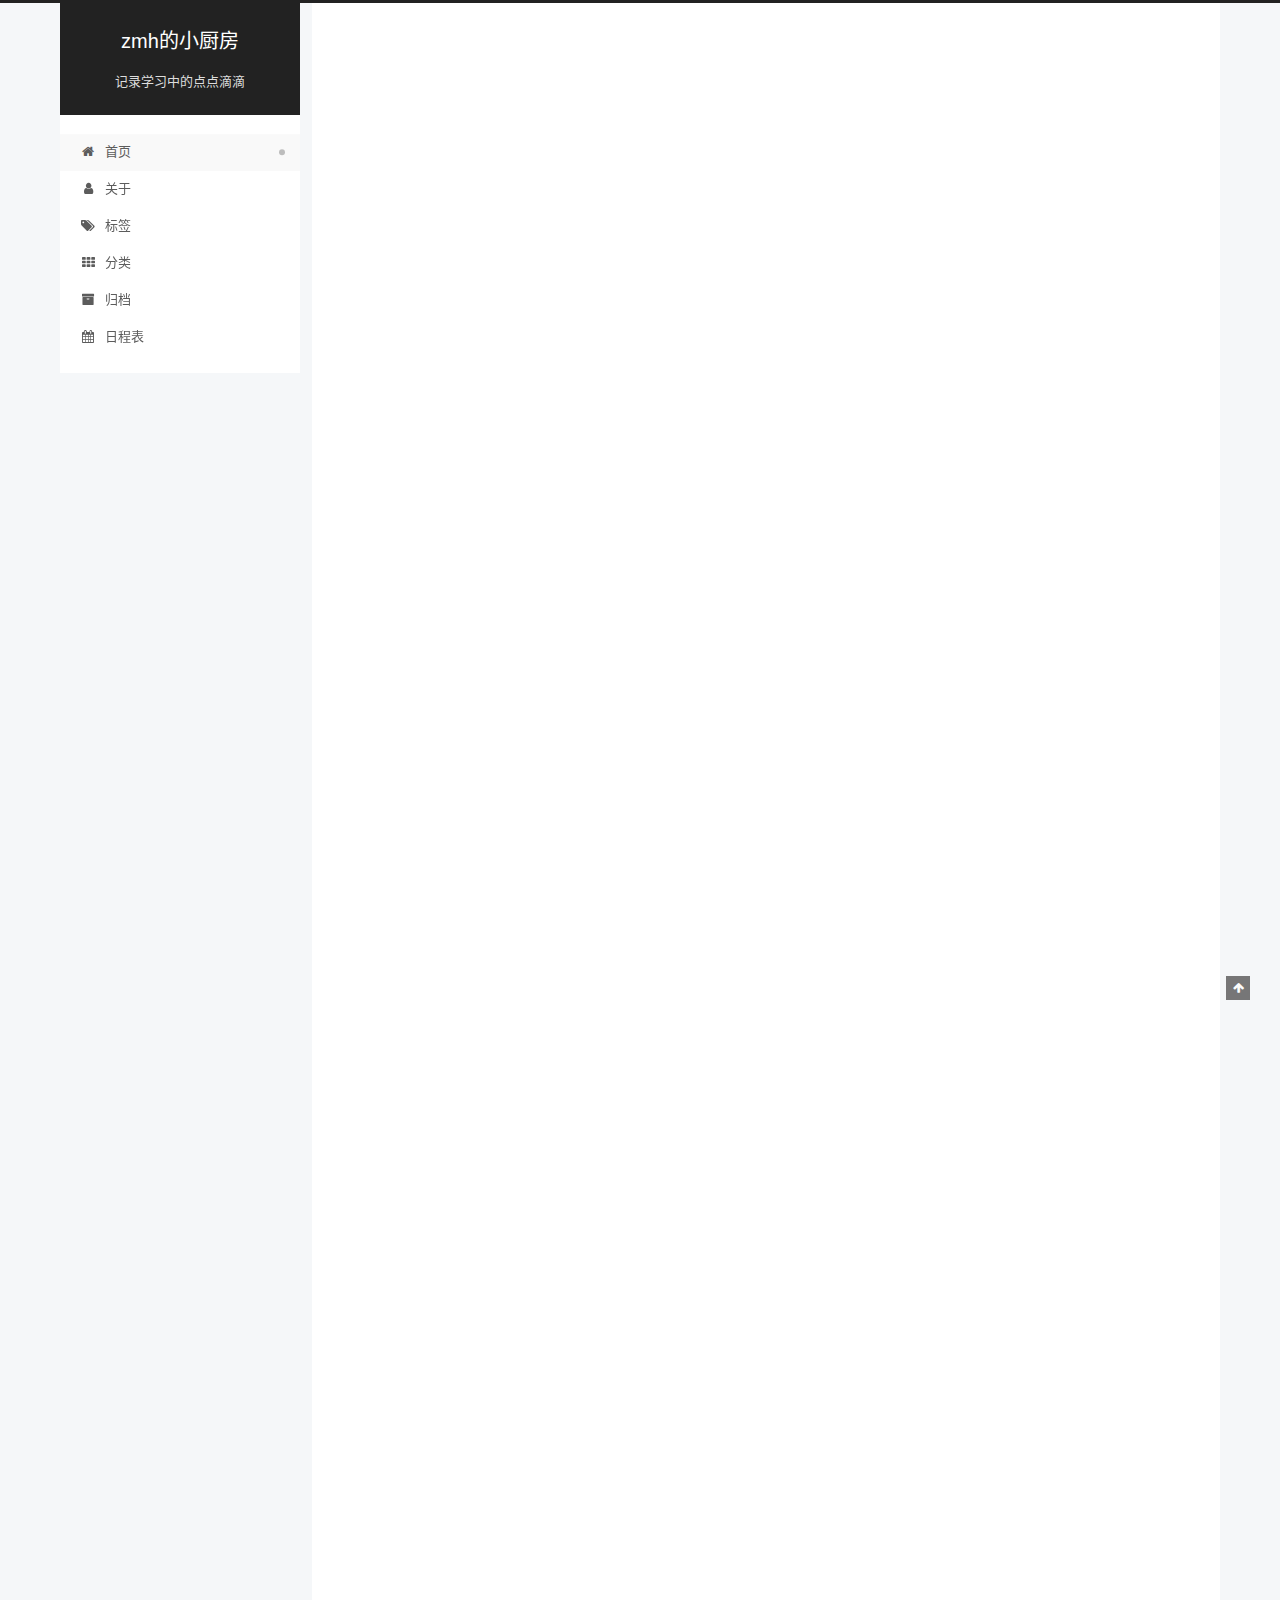
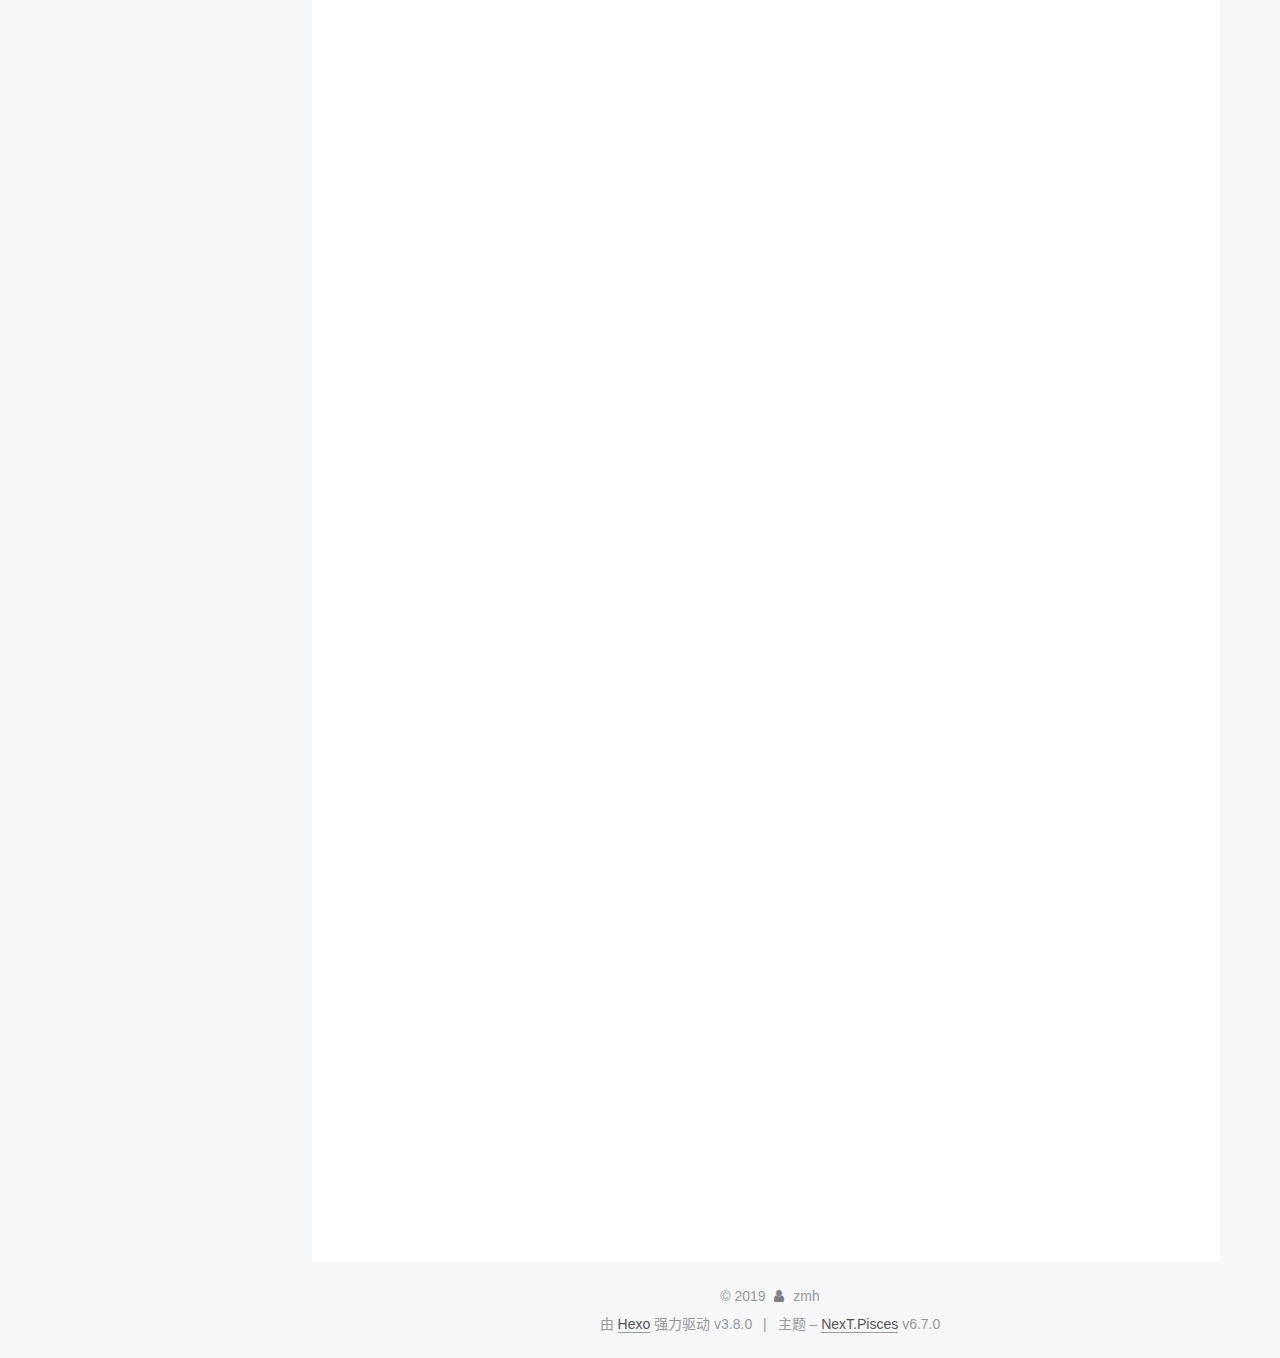
<file: index.html>
<!DOCTYPE html>












  


<html class="theme-next pisces use-motion" lang="zh-CN">
<head><meta name="generator" content="Hexo 3.8.0">
  <meta charset="UTF-8">
<meta http-equiv="X-UA-Compatible" content="IE=edge">
<meta name="viewport" content="width=device-width, initial-scale=1, maximum-scale=2">
<meta name="theme-color" content="#222">


























<link rel="stylesheet" href="/lib/font-awesome/css/font-awesome.min.css?v=4.6.2">

<link rel="stylesheet" href="/css/main.css?v=6.7.0">


  <link rel="apple-touch-icon" sizes="180x180" href="/images/apple-touch-icon-next.png?v=6.7.0">


  <link rel="icon" type="image/png" sizes="32x32" href="/images/favicon-32x32-next.png?v=6.7.0">


  <link rel="icon" type="image/png" sizes="16x16" href="/images/favicon-16x16-next.png?v=6.7.0">


  <link rel="mask-icon" href="/images/logo.svg?v=6.7.0" color="#222">







<script id="hexo.configurations">
  var NexT = window.NexT || {};
  var CONFIG = {
    root: '/',
    scheme: 'Pisces',
    version: '6.7.0',
    sidebar: {"position":"left","display":"post","offset":12,"b2t":false,"scrollpercent":false,"onmobile":false},
    fancybox: false,
    fastclick: false,
    lazyload: false,
    tabs: true,
    motion: {"enable":true,"async":false,"transition":{"post_block":"fadeIn","post_header":"slideDownIn","post_body":"slideDownIn","coll_header":"slideLeftIn","sidebar":"slideUpIn"}},
    algolia: {
      applicationID: '',
      apiKey: '',
      indexName: '',
      hits: {"per_page":10},
      labels: {"input_placeholder":"Search for Posts","hits_empty":"We didn't find any results for the search: ${query}","hits_stats":"${hits} results found in ${time} ms"}
    }
  };
</script>


  




  <meta name="description" content="爱学习，爱探索">
<meta name="keywords" content="IT">
<meta property="og:type" content="website">
<meta property="og:title" content="zmh的小厨房">
<meta property="og:url" content="http://yoursite.com/index.html">
<meta property="og:site_name" content="zmh的小厨房">
<meta property="og:description" content="爱学习，爱探索">
<meta property="og:locale" content="zh-CN">
<meta name="twitter:card" content="summary">
<meta name="twitter:title" content="zmh的小厨房">
<meta name="twitter:description" content="爱学习，爱探索">






  <link rel="canonical" href="http://yoursite.com/">



<script id="page.configurations">
  CONFIG.page = {
    sidebar: "",
  };
</script>

  <title>zmh的小厨房</title>
  












  <noscript>
  <style>
  .use-motion .motion-element,
  .use-motion .brand,
  .use-motion .menu-item,
  .sidebar-inner,
  .use-motion .post-block,
  .use-motion .pagination,
  .use-motion .comments,
  .use-motion .post-header,
  .use-motion .post-body,
  .use-motion .collection-title { opacity: initial; }

  .use-motion .logo,
  .use-motion .site-title,
  .use-motion .site-subtitle {
    opacity: initial;
    top: initial;
  }

  .use-motion .logo-line-before i { left: initial; }
  .use-motion .logo-line-after i { right: initial; }
  </style>
</noscript>

</head>

<body itemscope="" itemtype="http://schema.org/WebPage" lang="zh-CN">

  
  
    
  

  <div class="container sidebar-position-left 
  page-home">
    <div class="headband"></div>

    <header id="header" class="header" itemscope="" itemtype="http://schema.org/WPHeader">
      <div class="header-inner"><div class="site-brand-wrapper">
  <div class="site-meta">
    

    <div class="custom-logo-site-title">
      <a href="/" class="brand" rel="start">
        <span class="logo-line-before"><i></i></span>
        <span class="site-title">zmh的小厨房</span>
        <span class="logo-line-after"><i></i></span>
      </a>
    </div>
    
      
        <p class="site-subtitle">记录学习中的点点滴滴</p>
      
    
    
  </div>

  <div class="site-nav-toggle">
    <button aria-label="切换导航栏">
      <span class="btn-bar"></span>
      <span class="btn-bar"></span>
      <span class="btn-bar"></span>
    </button>
  </div>
</div>



<nav class="site-nav">
  
    <ul id="menu" class="menu">
      
        
        
        
          
          <li class="menu-item menu-item-home menu-item-active">

    
    
    
      
    

    

    <a href="/" rel="section"><i class="menu-item-icon fa fa-fw fa-home"></i> <br>首页</a>

  </li>
        
        
        
          
          <li class="menu-item menu-item-about">

    
    
    
      
    

    

    <a href="/about/" rel="section"><i class="menu-item-icon fa fa-fw fa-user"></i> <br>关于</a>

  </li>
        
        
        
          
          <li class="menu-item menu-item-tags">

    
    
    
      
    

    

    <a href="/tags/" rel="section"><i class="menu-item-icon fa fa-fw fa-tags"></i> <br>标签</a>

  </li>
        
        
        
          
          <li class="menu-item menu-item-categories">

    
    
    
      
    

    

    <a href="/categories/" rel="section"><i class="menu-item-icon fa fa-fw fa-th"></i> <br>分类</a>

  </li>
        
        
        
          
          <li class="menu-item menu-item-archives">

    
    
    
      
    

    

    <a href="/archives/" rel="section"><i class="menu-item-icon fa fa-fw fa-archive"></i> <br>归档</a>

  </li>
        
        
        
          
          <li class="menu-item menu-item-schedule">

    
    
    
      
    

    

    <a href="/schedule/" rel="section"><i class="menu-item-icon fa fa-fw fa-calendar"></i> <br>日程表</a>

  </li>

      
      
    </ul>
  

  

  
</nav>



  



</div>
    </header>

    


    <main id="main" class="main">
      <div class="main-inner">
        <div class="content-wrap">
          
            

          
          <div id="content" class="content">
            
  <section id="posts" class="posts-expand">
    
      

  

  
  
  

  

  <article class="post post-type-normal" itemscope="" itemtype="http://schema.org/Article">
  
  
  
  <div class="post-block">
    <link itemprop="mainEntityOfPage" href="http://yoursite.com/2019/01/30/Windows系统快速修复U盘/">

    <span hidden itemprop="author" itemscope="" itemtype="http://schema.org/Person">
      <meta itemprop="name" content="zmh">
      <meta itemprop="description" content="爱学习，爱探索">
      <meta itemprop="image" content="/uploads/avatar.jpg">
    </span>

    <span hidden itemprop="publisher" itemscope="" itemtype="http://schema.org/Organization">
      <meta itemprop="name" content="zmh的小厨房">
    </span>

    
      <header class="post-header">

        
        
          <h1 class="post-title" itemprop="name headline">
                
                
                <a href="/2019/01/30/Windows系统快速修复U盘/" class="post-title-link" itemprop="url">Windows系统快速修复U盘</a>
              
            
          </h1>
        

        <div class="post-meta">
          <span class="post-time">

            
            
            

            
              <span class="post-meta-item-icon">
                <i class="fa fa-calendar-o"></i>
              </span>
              
                <span class="post-meta-item-text">发表于</span>
              

              
                
              

              <time title="创建时间：2019-01-30 19:24:28 / 修改时间：20:13:52" itemprop="dateCreated datePublished" datetime="2019-01-30T19:24:28+08:00">2019-01-30</time>
            

            
              

              
            
          </span>

          

          
            
            
          

          
          

          

          

          

        </div>
      </header>
    

    
    
    
    <div class="post-body" itemprop="articleBody">

      
      

      
        
          
            <h3 id="一、现象说明"><a href="#一、现象说明" class="headerlink" title="一、现象说明"></a>一、现象说明</h3><p>   今天想用U盘装一个<a href="https://www.deepin.org/download/" target="_blank" rel="noopener">deepin Linux操作系统</a>，使用了deepin开发的可视化<a href="https://www.deepin.org/original/deepin-boot-maker/" target="_blank" rel="noopener">制作启动盘工具</a>，在一步步的操作之后完成了系统安装，但是问题来了：“我官网下载镜像下载错了，下成了deepin修复版”？？？你说尴尬不尴尬，现在要重新安装，问题又来了：“<strong>U盘插电脑上只能听见声音，但是电脑检测不到U盘</strong>”？？？exm？？？在一位<a href="https://austindeng.github.io/" target="_blank" rel="noopener">同学</a>的帮助下，成功的修复了这个U盘，下面介绍具体步骤。</p>
<h3 id="二、使用工具"><a href="#二、使用工具" class="headerlink" title="二、使用工具"></a>二、使用工具</h3><pre><code>diskgenius
一个插上有声音但是检测不到的U盘（SanDiskCruzerBlade）
Windows操作系统电脑一台
</code></pre><h3 id="三、具体步骤"><a href="#三、具体步骤" class="headerlink" title="三、具体步骤"></a>三、具体步骤</h3><p>   <a href="http://www.diskgenius.cn/" target="_blank" rel="noopener">官网下载diskgenius</a><br>   在diskgenius界面选中U盘，删除其所有分区，并新建分区以及格式化该分区，按常理来说，这样应该是可以的。。。<br>   但常理总是那么的出人意料，U盘还是一如既往的有问题。（就这种操作执行了很多次，都以失败告终）。。。<br>   之后百度了一下，按照提示去：我的电脑》管理》存储》磁盘管理，在这里又执行了前面类似的操作，但还是失败了。。。<br>   在被折磨将近一个半小时之后打算放弃，这时候想了想既然要放弃了，何不再多玩几把，于是乎把U盘删除所有分区，新建两个分区（16G平分），奇迹出现了，U盘插上去不仅有声音，还能检测到，如图：<br><img src="/images/U.jpg" alt="U盘被分为两个等大的分区"><br>   老天助我，既然可以检测到了，那就在《系统盘》制作启动盘吧，问题又来了，每次制作都是报错，制作不成功。。。<br>   不成功便成仁，那我再试最后一遍吧，不行的话我就放弃这个U盘了，又复制了之前的操作（只有一个分区）。奇迹又出现了，U盘修复成功了。。。。。。。</p>
<h3 id="四、心得体会"><a href="#四、心得体会" class="headerlink" title="四、心得体会"></a>四、心得体会</h3><p>   凡是都不是一凡风顺的，只要方法对，多试几遍总会有好运的。</p>

          
        
      
    </div>

    

    
    
    

    

    
      
    
    

    

    <footer class="post-footer">
      

      

      

      
      
        <div class="post-eof"></div>
      
    </footer>
  </div>
  
  
  
  </article>


    
      

  

  
  
  

  

  <article class="post post-type-normal" itemscope="" itemtype="http://schema.org/Article">
  
  
  
  <div class="post-block">
    <link itemprop="mainEntityOfPage" href="http://yoursite.com/2019/01/27/hello-world/">

    <span hidden itemprop="author" itemscope="" itemtype="http://schema.org/Person">
      <meta itemprop="name" content="zmh">
      <meta itemprop="description" content="爱学习，爱探索">
      <meta itemprop="image" content="/uploads/avatar.jpg">
    </span>

    <span hidden itemprop="publisher" itemscope="" itemtype="http://schema.org/Organization">
      <meta itemprop="name" content="zmh的小厨房">
    </span>

    
      <header class="post-header">

        
        
          <h1 class="post-title" itemprop="name headline">
                
                
                <a href="/2019/01/27/hello-world/" class="post-title-link" itemprop="url">Hello World</a>
              
            
          </h1>
        

        <div class="post-meta">
          <span class="post-time">

            
            
            

            
              <span class="post-meta-item-icon">
                <i class="fa fa-calendar-o"></i>
              </span>
              
                <span class="post-meta-item-text">发表于</span>
              

              
                
              

              <time title="创建时间：2019-01-27 20:47:40" itemprop="dateCreated datePublished" datetime="2019-01-27T20:47:40+08:00">2019-01-27</time>
            

            
          </span>

          

          
            
            
          

          
          

          

          

          

        </div>
      </header>
    

    
    
    
    <div class="post-body" itemprop="articleBody">

      
      

      
        
          
            <p>Welcome to <a href="https://hexo.io/" target="_blank" rel="noopener">Hexo</a>! This is your very first post. Check <a href="https://hexo.io/docs/" target="_blank" rel="noopener">documentation</a> for more info. If you get any problems when using Hexo, you can find the answer in <a href="https://hexo.io/docs/troubleshooting.html" target="_blank" rel="noopener">troubleshooting</a> or you can ask me on <a href="https://github.com/hexojs/hexo/issues" target="_blank" rel="noopener">GitHub</a>.</p>
<h2 id="Quick-Start"><a href="#Quick-Start" class="headerlink" title="Quick Start"></a>Quick Start</h2><h3 id="Create-a-new-post"><a href="#Create-a-new-post" class="headerlink" title="Create a new post"></a>Create a new post</h3><figure class="highlight bash"><table><tr><td class="gutter"><pre><span class="line">1</span><br></pre></td><td class="code"><pre><span class="line">$ hexo new <span class="string">"My New Post"</span></span><br></pre></td></tr></table></figure>
<p>More info: <a href="https://hexo.io/docs/writing.html" target="_blank" rel="noopener">Writing</a></p>
<h3 id="Run-server"><a href="#Run-server" class="headerlink" title="Run server"></a>Run server</h3><figure class="highlight bash"><table><tr><td class="gutter"><pre><span class="line">1</span><br></pre></td><td class="code"><pre><span class="line">$ hexo server</span><br></pre></td></tr></table></figure>
<p>More info: <a href="https://hexo.io/docs/server.html" target="_blank" rel="noopener">Server</a></p>
<h3 id="Generate-static-files"><a href="#Generate-static-files" class="headerlink" title="Generate static files"></a>Generate static files</h3><figure class="highlight bash"><table><tr><td class="gutter"><pre><span class="line">1</span><br></pre></td><td class="code"><pre><span class="line">$ hexo generate</span><br></pre></td></tr></table></figure>
<p>More info: <a href="https://hexo.io/docs/generating.html" target="_blank" rel="noopener">Generating</a></p>
<h3 id="Deploy-to-remote-sites"><a href="#Deploy-to-remote-sites" class="headerlink" title="Deploy to remote sites"></a>Deploy to remote sites</h3><figure class="highlight bash"><table><tr><td class="gutter"><pre><span class="line">1</span><br></pre></td><td class="code"><pre><span class="line">$ hexo deploy</span><br></pre></td></tr></table></figure>
<p>More info: <a href="https://hexo.io/docs/deployment.html" target="_blank" rel="noopener">Deployment</a></p>

          
        
      
    </div>

    

    
    
    

    

    
      
    
    

    

    <footer class="post-footer">
      

      

      

      
      
        <div class="post-eof"></div>
      
    </footer>
  </div>
  
  
  
  </article>


    
  </section>

  


          </div>
          

        </div>
        
          
  
  <div class="sidebar-toggle">
    <div class="sidebar-toggle-line-wrap">
      <span class="sidebar-toggle-line sidebar-toggle-line-first"></span>
      <span class="sidebar-toggle-line sidebar-toggle-line-middle"></span>
      <span class="sidebar-toggle-line sidebar-toggle-line-last"></span>
    </div>
  </div>

  <aside id="sidebar" class="sidebar">
    
    <div class="sidebar-inner">

      

      

      <div class="site-overview-wrap sidebar-panel sidebar-panel-active">
        <div class="site-overview">
          <div class="site-author motion-element" itemprop="author" itemscope="" itemtype="http://schema.org/Person">
            
              <img class="site-author-image" itemprop="image" src="/uploads/avatar.jpg" alt="zmh">
            
              <p class="site-author-name" itemprop="name">zmh</p>
              <p class="site-description motion-element" itemprop="description">爱学习，爱探索</p>
          </div>

          
            <nav class="site-state motion-element">
              
                <div class="site-state-item site-state-posts">
                
                  <a href="/archives/">
                
                    <span class="site-state-item-count">2</span>
                    <span class="site-state-item-name">日志</span>
                  </a>
                </div>
              

              

              
            </nav>
          

          

          

          

          
          

          
            
          
          

        </div>
      </div>

      

      

    </div>
  </aside>


        
      </div>
    </main>

    <footer id="footer" class="footer">
      <div class="footer-inner">
        <div class="copyright">&copy; <span itemprop="copyrightYear">2019</span>
  <span class="with-love" id="animate">
    <i class="fa fa-user"></i>
  </span>
  <span class="author" itemprop="copyrightHolder">zmh</span>

  

  
</div>


  <div class="powered-by">由 <a href="https://hexo.io" class="theme-link" rel="noopener" target="_blank">Hexo</a> 强力驱动 v3.8.0</div>



  <span class="post-meta-divider">|</span>



  <div class="theme-info">主题 – <a href="https://theme-next.org" class="theme-link" rel="noopener" target="_blank">NexT.Pisces</a> v6.7.0</div>




        








        
      </div>
    </footer>

    
      <div class="back-to-top">
        <i class="fa fa-arrow-up"></i>
        
      </div>
    

    

    

    
  </div>

  

<script>
  if (Object.prototype.toString.call(window.Promise) !== '[object Function]') {
    window.Promise = null;
  }
</script>


























  
  <script src="/lib/jquery/index.js?v=2.1.3"></script>

  
  <script src="/lib/velocity/velocity.min.js?v=1.2.1"></script>

  
  <script src="/lib/velocity/velocity.ui.min.js?v=1.2.1"></script>


  


  <script src="/js/src/utils.js?v=6.7.0"></script>

  <script src="/js/src/motion.js?v=6.7.0"></script>



  
  


  <script src="/js/src/affix.js?v=6.7.0"></script>

  <script src="/js/src/schemes/pisces.js?v=6.7.0"></script>



  

  


  <script src="/js/src/bootstrap.js?v=6.7.0"></script>



  



  





  

  

  

  

  

  

  

  

  

  

  

  

  

</body>
</html>
</file>
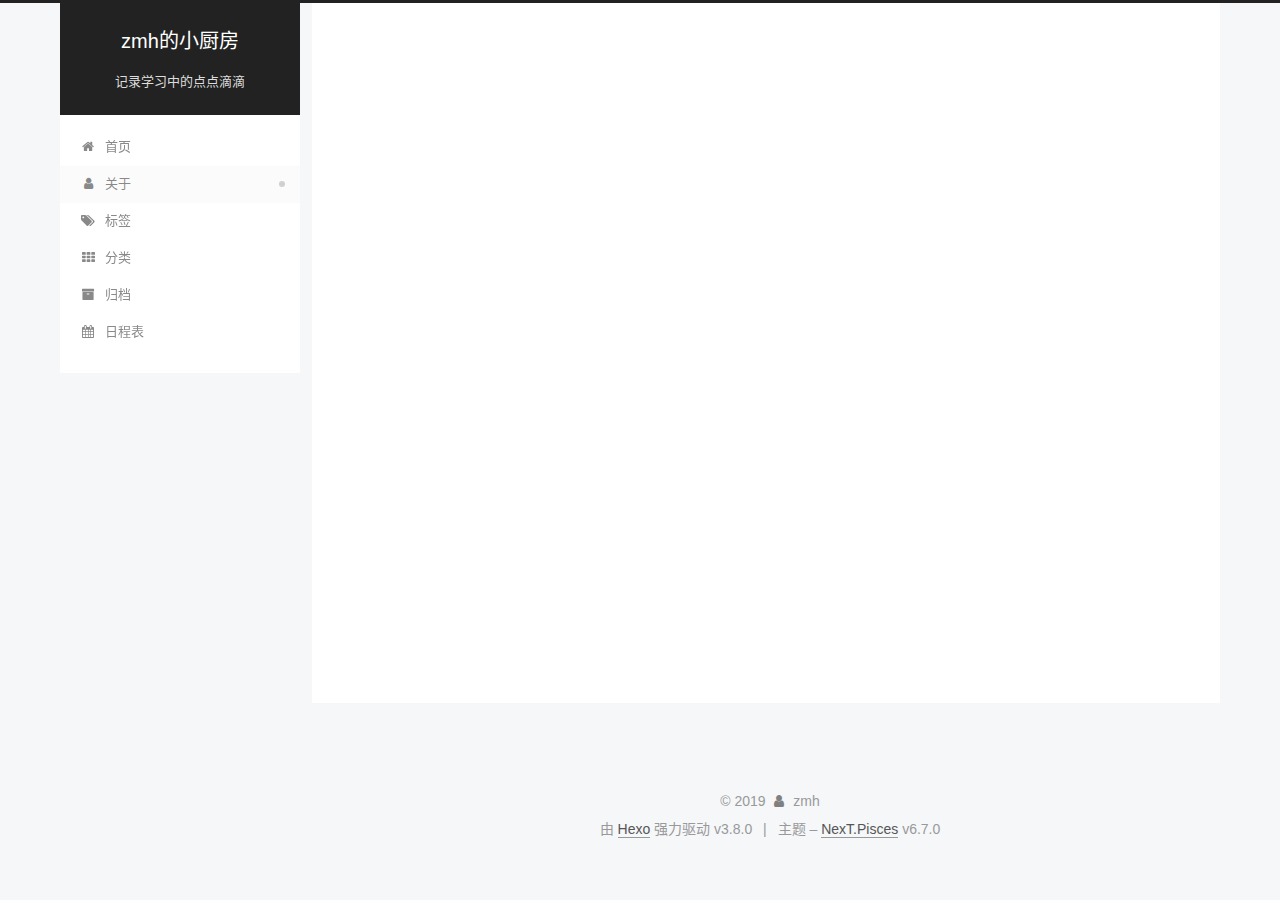
<file: about/index.html>
<!DOCTYPE html>












  


<html class="theme-next pisces use-motion" lang="zh-CN">
<head><meta name="generator" content="Hexo 3.8.0">
  <meta charset="UTF-8">
<meta http-equiv="X-UA-Compatible" content="IE=edge">
<meta name="viewport" content="width=device-width, initial-scale=1, maximum-scale=2">
<meta name="theme-color" content="#222">


























<link rel="stylesheet" href="/lib/font-awesome/css/font-awesome.min.css?v=4.6.2">

<link rel="stylesheet" href="/css/main.css?v=6.7.0">


  <link rel="apple-touch-icon" sizes="180x180" href="/images/apple-touch-icon-next.png?v=6.7.0">


  <link rel="icon" type="image/png" sizes="32x32" href="/images/favicon-32x32-next.png?v=6.7.0">


  <link rel="icon" type="image/png" sizes="16x16" href="/images/favicon-16x16-next.png?v=6.7.0">


  <link rel="mask-icon" href="/images/logo.svg?v=6.7.0" color="#222">







<script id="hexo.configurations">
  var NexT = window.NexT || {};
  var CONFIG = {
    root: '/',
    scheme: 'Pisces',
    version: '6.7.0',
    sidebar: {"position":"left","display":"post","offset":12,"b2t":false,"scrollpercent":false,"onmobile":false},
    fancybox: false,
    fastclick: false,
    lazyload: false,
    tabs: true,
    motion: {"enable":true,"async":false,"transition":{"post_block":"fadeIn","post_header":"slideDownIn","post_body":"slideDownIn","coll_header":"slideLeftIn","sidebar":"slideUpIn"}},
    algolia: {
      applicationID: '',
      apiKey: '',
      indexName: '',
      hits: {"per_page":10},
      labels: {"input_placeholder":"Search for Posts","hits_empty":"We didn't find any results for the search: ${query}","hits_stats":"${hits} results found in ${time} ms"}
    }
  };
</script>


  




  <meta name="description" content="大学在读计算机专业">
<meta name="keywords" content="IT">
<meta property="og:type" content="website">
<meta property="og:title" content="about">
<meta property="og:url" content="http://yoursite.com/about/index.html">
<meta property="og:site_name" content="zmh的小厨房">
<meta property="og:description" content="大学在读计算机专业">
<meta property="og:locale" content="zh-CN">
<meta property="og:updated_time" content="2019-01-30T13:27:13.205Z">
<meta name="twitter:card" content="summary">
<meta name="twitter:title" content="about">
<meta name="twitter:description" content="大学在读计算机专业">






  <link rel="canonical" href="http://yoursite.com/about/">



<script id="page.configurations">
  CONFIG.page = {
    sidebar: "",
  };
</script>

  <title>about | zmh的小厨房</title>
  












  <noscript>
  <style>
  .use-motion .motion-element,
  .use-motion .brand,
  .use-motion .menu-item,
  .sidebar-inner,
  .use-motion .post-block,
  .use-motion .pagination,
  .use-motion .comments,
  .use-motion .post-header,
  .use-motion .post-body,
  .use-motion .collection-title { opacity: initial; }

  .use-motion .logo,
  .use-motion .site-title,
  .use-motion .site-subtitle {
    opacity: initial;
    top: initial;
  }

  .use-motion .logo-line-before i { left: initial; }
  .use-motion .logo-line-after i { right: initial; }
  </style>
</noscript>

</head>

<body itemscope="" itemtype="http://schema.org/WebPage" lang="zh-CN">

  
  
    
  

  <div class="container sidebar-position-left page-post-detail">
    <div class="headband"></div>

    <header id="header" class="header" itemscope="" itemtype="http://schema.org/WPHeader">
      <div class="header-inner"><div class="site-brand-wrapper">
  <div class="site-meta">
    

    <div class="custom-logo-site-title">
      <a href="/" class="brand" rel="start">
        <span class="logo-line-before"><i></i></span>
        <span class="site-title">zmh的小厨房</span>
        <span class="logo-line-after"><i></i></span>
      </a>
    </div>
    
      
        <p class="site-subtitle">记录学习中的点点滴滴</p>
      
    
    
  </div>

  <div class="site-nav-toggle">
    <button aria-label="切换导航栏">
      <span class="btn-bar"></span>
      <span class="btn-bar"></span>
      <span class="btn-bar"></span>
    </button>
  </div>
</div>



<nav class="site-nav">
  
    <ul id="menu" class="menu">
      
        
        
        
          
          <li class="menu-item menu-item-home">

    
    
    
      
    

    

    <a href="/" rel="section"><i class="menu-item-icon fa fa-fw fa-home"></i> <br>首页</a>

  </li>
        
        
        
          
          <li class="menu-item menu-item-about menu-item-active">

    
    
    
      
    

    

    <a href="/about/" rel="section"><i class="menu-item-icon fa fa-fw fa-user"></i> <br>关于</a>

  </li>
        
        
        
          
          <li class="menu-item menu-item-tags">

    
    
    
      
    

    

    <a href="/tags/" rel="section"><i class="menu-item-icon fa fa-fw fa-tags"></i> <br>标签</a>

  </li>
        
        
        
          
          <li class="menu-item menu-item-categories">

    
    
    
      
    

    

    <a href="/categories/" rel="section"><i class="menu-item-icon fa fa-fw fa-th"></i> <br>分类</a>

  </li>
        
        
        
          
          <li class="menu-item menu-item-archives">

    
    
    
      
    

    

    <a href="/archives/" rel="section"><i class="menu-item-icon fa fa-fw fa-archive"></i> <br>归档</a>

  </li>
        
        
        
          
          <li class="menu-item menu-item-schedule">

    
    
    
      
    

    

    <a href="/schedule/" rel="section"><i class="menu-item-icon fa fa-fw fa-calendar"></i> <br>日程表</a>

  </li>

      
      
    </ul>
  

  

  
</nav>



  



</div>
    </header>

    


    <main id="main" class="main">
      <div class="main-inner">
        <div class="content-wrap">
          
            

    
    
      
      
    
      
      
    
      
      
    
      
      
    
      
      
    
      
      
    
    

  


          
          <div id="content" class="content">
            

  <div id="posts" class="posts-expand">
    
    
    
    <div class="post-block page">
      <header class="post-header">

<h1 class="post-title" itemprop="name headline">about

</h1>

<div class="post-meta">
  
  



</div>

</header>

      
      
      
      <div class="post-body">
        
        
          <p>大学在读<br>计算机专业</p>

        
      </div>
      
      
      
    </div>
    



    
    
    
  </div>


          </div>
          

  



        </div>
        
          
  
  <div class="sidebar-toggle">
    <div class="sidebar-toggle-line-wrap">
      <span class="sidebar-toggle-line sidebar-toggle-line-first"></span>
      <span class="sidebar-toggle-line sidebar-toggle-line-middle"></span>
      <span class="sidebar-toggle-line sidebar-toggle-line-last"></span>
    </div>
  </div>

  <aside id="sidebar" class="sidebar">
    
    <div class="sidebar-inner">

      

      

      <div class="site-overview-wrap sidebar-panel sidebar-panel-active">
        <div class="site-overview">
          <div class="site-author motion-element" itemprop="author" itemscope="" itemtype="http://schema.org/Person">
            
              <img class="site-author-image" itemprop="image" src="/uploads/avatar.jpg" alt="zmh">
            
              <p class="site-author-name" itemprop="name">zmh</p>
              <p class="site-description motion-element" itemprop="description">爱学习，爱探索</p>
          </div>

          
            <nav class="site-state motion-element">
              
                <div class="site-state-item site-state-posts">
                
                  <a href="/archives/">
                
                    <span class="site-state-item-count">2</span>
                    <span class="site-state-item-name">日志</span>
                  </a>
                </div>
              

              

              
            </nav>
          

          

          

          

          
          

          
            
          
          

        </div>
      </div>

      

      

    </div>
  </aside>


        
      </div>
    </main>

    <footer id="footer" class="footer">
      <div class="footer-inner">
        <div class="copyright">&copy; <span itemprop="copyrightYear">2019</span>
  <span class="with-love" id="animate">
    <i class="fa fa-user"></i>
  </span>
  <span class="author" itemprop="copyrightHolder">zmh</span>

  

  
</div>


  <div class="powered-by">由 <a href="https://hexo.io" class="theme-link" rel="noopener" target="_blank">Hexo</a> 强力驱动 v3.8.0</div>



  <span class="post-meta-divider">|</span>



  <div class="theme-info">主题 – <a href="https://theme-next.org" class="theme-link" rel="noopener" target="_blank">NexT.Pisces</a> v6.7.0</div>




        








        
      </div>
    </footer>

    
      <div class="back-to-top">
        <i class="fa fa-arrow-up"></i>
        
      </div>
    

    

    

    
  </div>

  

<script>
  if (Object.prototype.toString.call(window.Promise) !== '[object Function]') {
    window.Promise = null;
  }
</script>


























  
  <script src="/lib/jquery/index.js?v=2.1.3"></script>

  
  <script src="/lib/velocity/velocity.min.js?v=1.2.1"></script>

  
  <script src="/lib/velocity/velocity.ui.min.js?v=1.2.1"></script>


  


  <script src="/js/src/utils.js?v=6.7.0"></script>

  <script src="/js/src/motion.js?v=6.7.0"></script>



  
  


  <script src="/js/src/affix.js?v=6.7.0"></script>

  <script src="/js/src/schemes/pisces.js?v=6.7.0"></script>



  
  <script src="/js/src/scrollspy.js?v=6.7.0"></script>
<script src="/js/src/post-details.js?v=6.7.0"></script>



  


  <script src="/js/src/bootstrap.js?v=6.7.0"></script>



  


  


  





  

  

  

  

  

  

  

  

  

  

  

  

  

</body>
</html>
</file>
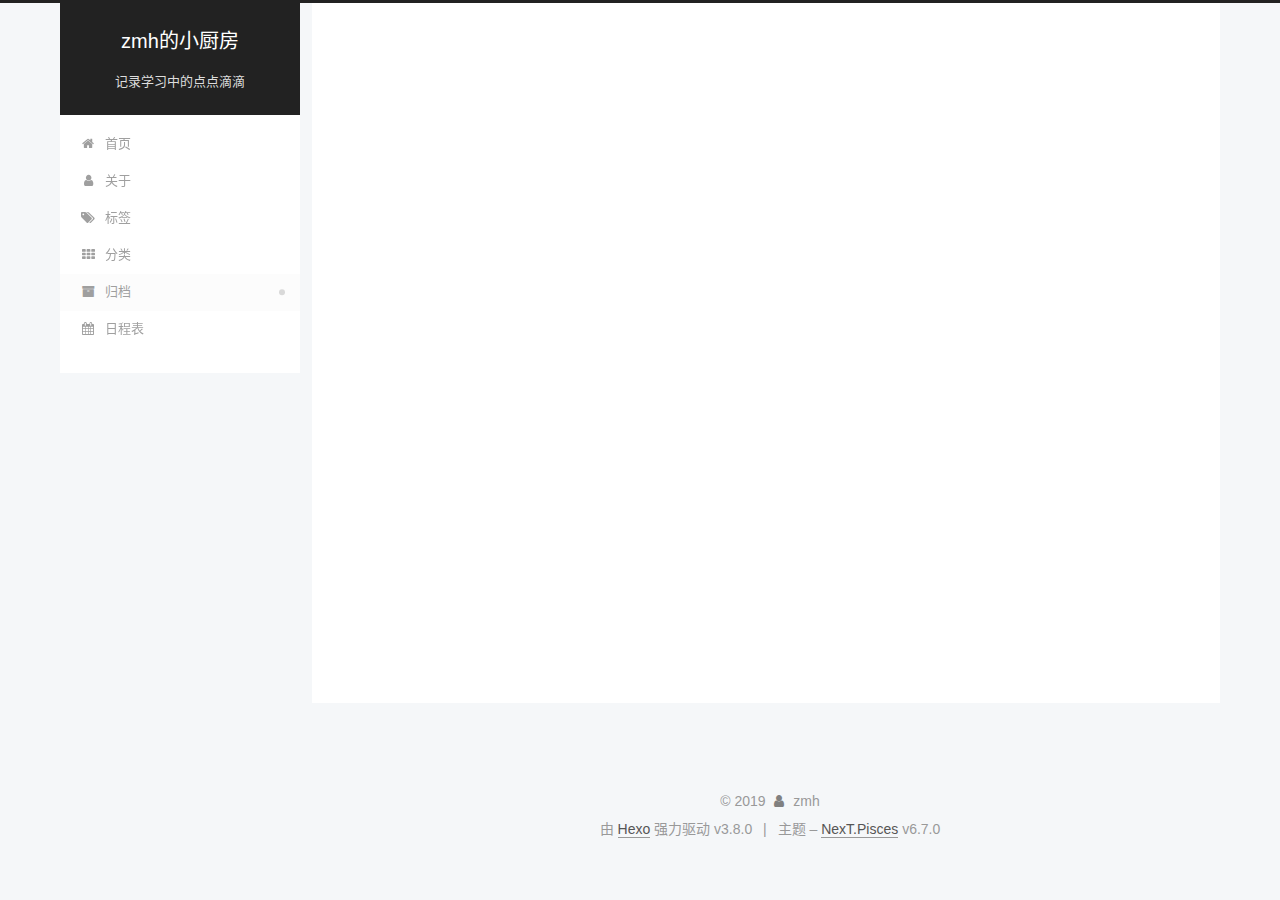
<file: archives/index.html>
<!DOCTYPE html>












  


<html class="theme-next pisces use-motion" lang="zh-CN">
<head><meta name="generator" content="Hexo 3.8.0">
  <meta charset="UTF-8">
<meta http-equiv="X-UA-Compatible" content="IE=edge">
<meta name="viewport" content="width=device-width, initial-scale=1, maximum-scale=2">
<meta name="theme-color" content="#222">


























<link rel="stylesheet" href="/lib/font-awesome/css/font-awesome.min.css?v=4.6.2">

<link rel="stylesheet" href="/css/main.css?v=6.7.0">


  <link rel="apple-touch-icon" sizes="180x180" href="/images/apple-touch-icon-next.png?v=6.7.0">


  <link rel="icon" type="image/png" sizes="32x32" href="/images/favicon-32x32-next.png?v=6.7.0">


  <link rel="icon" type="image/png" sizes="16x16" href="/images/favicon-16x16-next.png?v=6.7.0">


  <link rel="mask-icon" href="/images/logo.svg?v=6.7.0" color="#222">







<script id="hexo.configurations">
  var NexT = window.NexT || {};
  var CONFIG = {
    root: '/',
    scheme: 'Pisces',
    version: '6.7.0',
    sidebar: {"position":"left","display":"post","offset":12,"b2t":false,"scrollpercent":false,"onmobile":false},
    fancybox: false,
    fastclick: false,
    lazyload: false,
    tabs: true,
    motion: {"enable":true,"async":false,"transition":{"post_block":"fadeIn","post_header":"slideDownIn","post_body":"slideDownIn","coll_header":"slideLeftIn","sidebar":"slideUpIn"}},
    algolia: {
      applicationID: '',
      apiKey: '',
      indexName: '',
      hits: {"per_page":10},
      labels: {"input_placeholder":"Search for Posts","hits_empty":"We didn't find any results for the search: ${query}","hits_stats":"${hits} results found in ${time} ms"}
    }
  };
</script>


  




  <meta name="description" content="爱学习，爱探索">
<meta name="keywords" content="IT">
<meta property="og:type" content="website">
<meta property="og:title" content="zmh的小厨房">
<meta property="og:url" content="http://yoursite.com/archives/index.html">
<meta property="og:site_name" content="zmh的小厨房">
<meta property="og:description" content="爱学习，爱探索">
<meta property="og:locale" content="zh-CN">
<meta name="twitter:card" content="summary">
<meta name="twitter:title" content="zmh的小厨房">
<meta name="twitter:description" content="爱学习，爱探索">






  <link rel="canonical" href="http://yoursite.com/archives/">



<script id="page.configurations">
  CONFIG.page = {
    sidebar: "",
  };
</script>

  <title>归档 | zmh的小厨房</title>
  












  <noscript>
  <style>
  .use-motion .motion-element,
  .use-motion .brand,
  .use-motion .menu-item,
  .sidebar-inner,
  .use-motion .post-block,
  .use-motion .pagination,
  .use-motion .comments,
  .use-motion .post-header,
  .use-motion .post-body,
  .use-motion .collection-title { opacity: initial; }

  .use-motion .logo,
  .use-motion .site-title,
  .use-motion .site-subtitle {
    opacity: initial;
    top: initial;
  }

  .use-motion .logo-line-before i { left: initial; }
  .use-motion .logo-line-after i { right: initial; }
  </style>
</noscript>

</head>

<body itemscope="" itemtype="http://schema.org/WebPage" lang="zh-CN">

  
  
    
  

  <div class="container sidebar-position-left page-archive">
    <div class="headband"></div>

    <header id="header" class="header" itemscope="" itemtype="http://schema.org/WPHeader">
      <div class="header-inner"><div class="site-brand-wrapper">
  <div class="site-meta">
    

    <div class="custom-logo-site-title">
      <a href="/" class="brand" rel="start">
        <span class="logo-line-before"><i></i></span>
        <span class="site-title">zmh的小厨房</span>
        <span class="logo-line-after"><i></i></span>
      </a>
    </div>
    
      
        <p class="site-subtitle">记录学习中的点点滴滴</p>
      
    
    
  </div>

  <div class="site-nav-toggle">
    <button aria-label="切换导航栏">
      <span class="btn-bar"></span>
      <span class="btn-bar"></span>
      <span class="btn-bar"></span>
    </button>
  </div>
</div>



<nav class="site-nav">
  
    <ul id="menu" class="menu">
      
        
        
        
          
          <li class="menu-item menu-item-home">

    
    
    
      
    

    

    <a href="/" rel="section"><i class="menu-item-icon fa fa-fw fa-home"></i> <br>首页</a>

  </li>
        
        
        
          
          <li class="menu-item menu-item-about">

    
    
    
      
    

    

    <a href="/about/" rel="section"><i class="menu-item-icon fa fa-fw fa-user"></i> <br>关于</a>

  </li>
        
        
        
          
          <li class="menu-item menu-item-tags">

    
    
    
      
    

    

    <a href="/tags/" rel="section"><i class="menu-item-icon fa fa-fw fa-tags"></i> <br>标签</a>

  </li>
        
        
        
          
          <li class="menu-item menu-item-categories">

    
    
    
      
    

    

    <a href="/categories/" rel="section"><i class="menu-item-icon fa fa-fw fa-th"></i> <br>分类</a>

  </li>
        
        
        
          
          <li class="menu-item menu-item-archives menu-item-active">

    
    
    
      
    

    

    <a href="/archives/" rel="section"><i class="menu-item-icon fa fa-fw fa-archive"></i> <br>归档</a>

  </li>
        
        
        
          
          <li class="menu-item menu-item-schedule">

    
    
    
      
    

    

    <a href="/schedule/" rel="section"><i class="menu-item-icon fa fa-fw fa-calendar"></i> <br>日程表</a>

  </li>

      
      
    </ul>
  

  

  
</nav>



  



</div>
    </header>

    


    <main id="main" class="main">
      <div class="main-inner">
        <div class="content-wrap">
          
            

    
    
      
      
    
      
      
    
      
      
    
      
      
    
      
      
    
      
      
    
    

  


          
          <div id="content" class="content">
            

  
  
  
  <div class="post-block archive">
    <div id="posts" class="posts-collapse">
      <span class="archive-move-on"></span>

      
      <span class="archive-page-counter">
        
        
        
          
        
        嗯..! 目前共计 2 篇日志。 继续努力。
      </span>
      

      

        
        
        

        
          
          <div class="collection-title">
            <h1 class="archive-year" id="archive-year-2019">2019</h1>
          </div>
        
        

        

  <article class="post post-type-normal" itemscope="" itemtype="http://schema.org/Article">
    <header class="post-header">

      <h2 class="post-title">
        
          <a class="post-title-link" href="/2019/01/30/Windows系统快速修复U盘/" itemprop="url">
            
              <span itemprop="name">Windows系统快速修复U盘</span>
            
          </a>
        
      </h2>

      <div class="post-meta">
        <time class="post-time" itemprop="dateCreated" datetime="2019-01-30T19:24:28+08:00" content="2019-01-30">
          01-30
        </time>
      </div>

    </header>
  </article>



      

        
        
        

        
        

        

  <article class="post post-type-normal" itemscope="" itemtype="http://schema.org/Article">
    <header class="post-header">

      <h2 class="post-title">
        
          <a class="post-title-link" href="/2019/01/27/hello-world/" itemprop="url">
            
              <span itemprop="name">Hello World</span>
            
          </a>
        
      </h2>

      <div class="post-meta">
        <time class="post-time" itemprop="dateCreated" datetime="2019-01-27T20:47:40+08:00" content="2019-01-27">
          01-27
        </time>
      </div>

    </header>
  </article>



      

    </div>
  </div>
  
  
  

  



          </div>
          

        </div>
        
          
  
  <div class="sidebar-toggle">
    <div class="sidebar-toggle-line-wrap">
      <span class="sidebar-toggle-line sidebar-toggle-line-first"></span>
      <span class="sidebar-toggle-line sidebar-toggle-line-middle"></span>
      <span class="sidebar-toggle-line sidebar-toggle-line-last"></span>
    </div>
  </div>

  <aside id="sidebar" class="sidebar">
    
    <div class="sidebar-inner">

      

      

      <div class="site-overview-wrap sidebar-panel sidebar-panel-active">
        <div class="site-overview">
          <div class="site-author motion-element" itemprop="author" itemscope="" itemtype="http://schema.org/Person">
            
              <img class="site-author-image" itemprop="image" src="/uploads/avatar.jpg" alt="zmh">
            
              <p class="site-author-name" itemprop="name">zmh</p>
              <p class="site-description motion-element" itemprop="description">爱学习，爱探索</p>
          </div>

          
            <nav class="site-state motion-element">
              
                <div class="site-state-item site-state-posts">
                
                  <a href="/archives/">
                
                    <span class="site-state-item-count">2</span>
                    <span class="site-state-item-name">日志</span>
                  </a>
                </div>
              

              

              
            </nav>
          

          

          

          

          
          

          
            
          
          

        </div>
      </div>

      

      

    </div>
  </aside>


        
      </div>
    </main>

    <footer id="footer" class="footer">
      <div class="footer-inner">
        <div class="copyright">&copy; <span itemprop="copyrightYear">2019</span>
  <span class="with-love" id="animate">
    <i class="fa fa-user"></i>
  </span>
  <span class="author" itemprop="copyrightHolder">zmh</span>

  

  
</div>


  <div class="powered-by">由 <a href="https://hexo.io" class="theme-link" rel="noopener" target="_blank">Hexo</a> 强力驱动 v3.8.0</div>



  <span class="post-meta-divider">|</span>



  <div class="theme-info">主题 – <a href="https://theme-next.org" class="theme-link" rel="noopener" target="_blank">NexT.Pisces</a> v6.7.0</div>




        








        
      </div>
    </footer>

    
      <div class="back-to-top">
        <i class="fa fa-arrow-up"></i>
        
      </div>
    

    

    

    
  </div>

  

<script>
  if (Object.prototype.toString.call(window.Promise) !== '[object Function]') {
    window.Promise = null;
  }
</script>


























  
  <script src="/lib/jquery/index.js?v=2.1.3"></script>

  
  <script src="/lib/velocity/velocity.min.js?v=1.2.1"></script>

  
  <script src="/lib/velocity/velocity.ui.min.js?v=1.2.1"></script>


  


  <script src="/js/src/utils.js?v=6.7.0"></script>

  <script src="/js/src/motion.js?v=6.7.0"></script>



  
  


  <script src="/js/src/affix.js?v=6.7.0"></script>

  <script src="/js/src/schemes/pisces.js?v=6.7.0"></script>



  

  


  <script src="/js/src/bootstrap.js?v=6.7.0"></script>



  



  





  

  

  

  

  

  

  

  

  

  

  

  

  

</body>
</html>
</file>
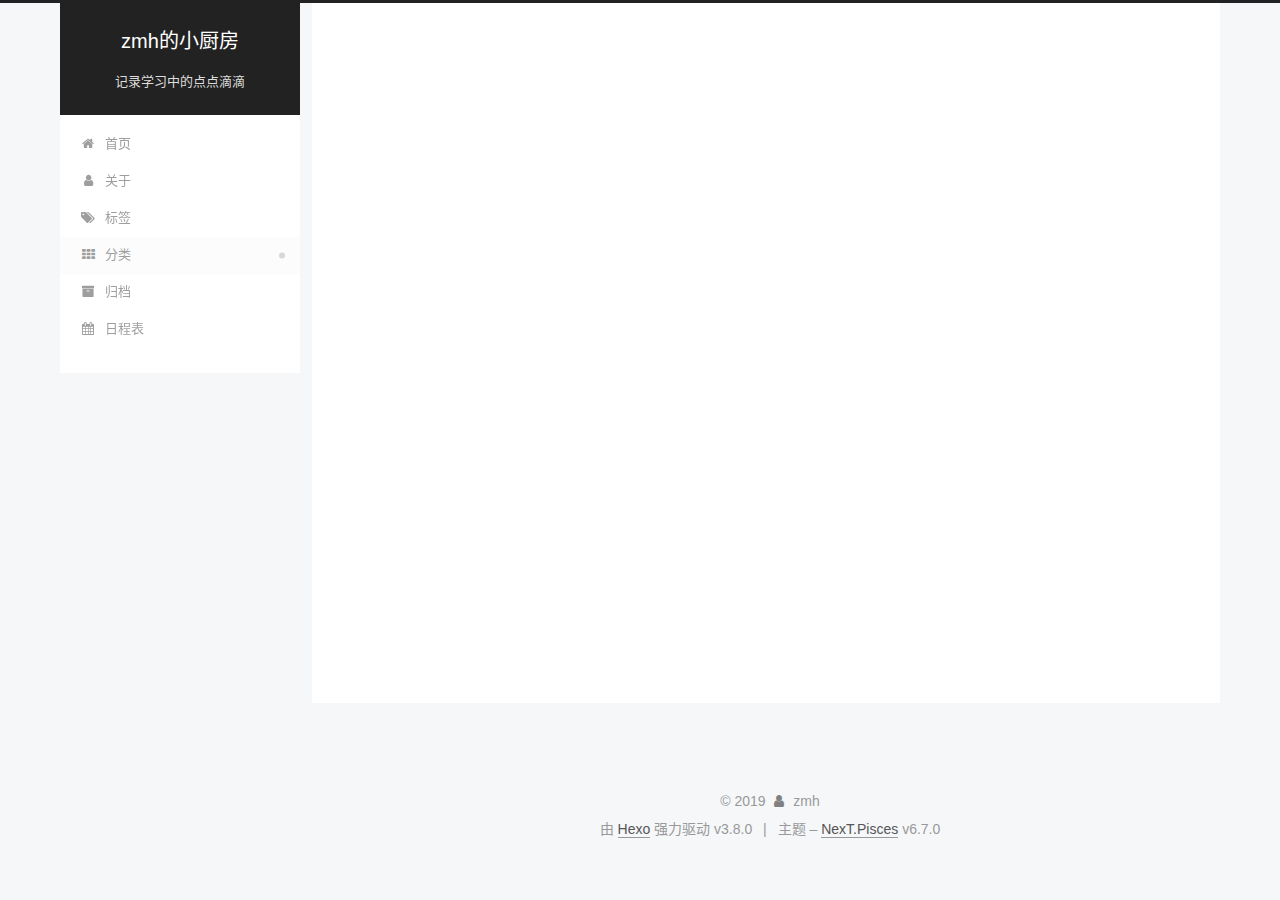
<file: categories/index.html>
<!DOCTYPE html>












  


<html class="theme-next pisces use-motion" lang="zh-CN">
<head><meta name="generator" content="Hexo 3.8.0">
  <meta charset="UTF-8">
<meta http-equiv="X-UA-Compatible" content="IE=edge">
<meta name="viewport" content="width=device-width, initial-scale=1, maximum-scale=2">
<meta name="theme-color" content="#222">


























<link rel="stylesheet" href="/lib/font-awesome/css/font-awesome.min.css?v=4.6.2">

<link rel="stylesheet" href="/css/main.css?v=6.7.0">


  <link rel="apple-touch-icon" sizes="180x180" href="/images/apple-touch-icon-next.png?v=6.7.0">


  <link rel="icon" type="image/png" sizes="32x32" href="/images/favicon-32x32-next.png?v=6.7.0">


  <link rel="icon" type="image/png" sizes="16x16" href="/images/favicon-16x16-next.png?v=6.7.0">


  <link rel="mask-icon" href="/images/logo.svg?v=6.7.0" color="#222">







<script id="hexo.configurations">
  var NexT = window.NexT || {};
  var CONFIG = {
    root: '/',
    scheme: 'Pisces',
    version: '6.7.0',
    sidebar: {"position":"left","display":"post","offset":12,"b2t":false,"scrollpercent":false,"onmobile":false},
    fancybox: false,
    fastclick: false,
    lazyload: false,
    tabs: true,
    motion: {"enable":true,"async":false,"transition":{"post_block":"fadeIn","post_header":"slideDownIn","post_body":"slideDownIn","coll_header":"slideLeftIn","sidebar":"slideUpIn"}},
    algolia: {
      applicationID: '',
      apiKey: '',
      indexName: '',
      hits: {"per_page":10},
      labels: {"input_placeholder":"Search for Posts","hits_empty":"We didn't find any results for the search: ${query}","hits_stats":"${hits} results found in ${time} ms"}
    }
  };
</script>


  




  <meta name="description" content="爱学习，爱探索">
<meta name="keywords" content="IT">
<meta property="og:type" content="website">
<meta property="og:title" content="categories">
<meta property="og:url" content="http://yoursite.com/categories/index.html">
<meta property="og:site_name" content="zmh的小厨房">
<meta property="og:description" content="爱学习，爱探索">
<meta property="og:locale" content="zh-CN">
<meta property="og:updated_time" content="2019-01-30T13:23:36.413Z">
<meta name="twitter:card" content="summary">
<meta name="twitter:title" content="categories">
<meta name="twitter:description" content="爱学习，爱探索">






  <link rel="canonical" href="http://yoursite.com/categories/">



<script id="page.configurations">
  CONFIG.page = {
    sidebar: "",
  };
</script>

  <title>categories | zmh的小厨房</title>
  












  <noscript>
  <style>
  .use-motion .motion-element,
  .use-motion .brand,
  .use-motion .menu-item,
  .sidebar-inner,
  .use-motion .post-block,
  .use-motion .pagination,
  .use-motion .comments,
  .use-motion .post-header,
  .use-motion .post-body,
  .use-motion .collection-title { opacity: initial; }

  .use-motion .logo,
  .use-motion .site-title,
  .use-motion .site-subtitle {
    opacity: initial;
    top: initial;
  }

  .use-motion .logo-line-before i { left: initial; }
  .use-motion .logo-line-after i { right: initial; }
  </style>
</noscript>

</head>

<body itemscope="" itemtype="http://schema.org/WebPage" lang="zh-CN">

  
  
    
  

  <div class="container sidebar-position-left page-post-detail">
    <div class="headband"></div>

    <header id="header" class="header" itemscope="" itemtype="http://schema.org/WPHeader">
      <div class="header-inner"><div class="site-brand-wrapper">
  <div class="site-meta">
    

    <div class="custom-logo-site-title">
      <a href="/" class="brand" rel="start">
        <span class="logo-line-before"><i></i></span>
        <span class="site-title">zmh的小厨房</span>
        <span class="logo-line-after"><i></i></span>
      </a>
    </div>
    
      
        <p class="site-subtitle">记录学习中的点点滴滴</p>
      
    
    
  </div>

  <div class="site-nav-toggle">
    <button aria-label="切换导航栏">
      <span class="btn-bar"></span>
      <span class="btn-bar"></span>
      <span class="btn-bar"></span>
    </button>
  </div>
</div>



<nav class="site-nav">
  
    <ul id="menu" class="menu">
      
        
        
        
          
          <li class="menu-item menu-item-home">

    
    
    
      
    

    

    <a href="/" rel="section"><i class="menu-item-icon fa fa-fw fa-home"></i> <br>首页</a>

  </li>
        
        
        
          
          <li class="menu-item menu-item-about">

    
    
    
      
    

    

    <a href="/about/" rel="section"><i class="menu-item-icon fa fa-fw fa-user"></i> <br>关于</a>

  </li>
        
        
        
          
          <li class="menu-item menu-item-tags">

    
    
    
      
    

    

    <a href="/tags/" rel="section"><i class="menu-item-icon fa fa-fw fa-tags"></i> <br>标签</a>

  </li>
        
        
        
          
          <li class="menu-item menu-item-categories menu-item-active">

    
    
    
      
    

    

    <a href="/categories/" rel="section"><i class="menu-item-icon fa fa-fw fa-th"></i> <br>分类</a>

  </li>
        
        
        
          
          <li class="menu-item menu-item-archives">

    
    
    
      
    

    

    <a href="/archives/" rel="section"><i class="menu-item-icon fa fa-fw fa-archive"></i> <br>归档</a>

  </li>
        
        
        
          
          <li class="menu-item menu-item-schedule">

    
    
    
      
    

    

    <a href="/schedule/" rel="section"><i class="menu-item-icon fa fa-fw fa-calendar"></i> <br>日程表</a>

  </li>

      
      
    </ul>
  

  

  
</nav>



  



</div>
    </header>

    


    <main id="main" class="main">
      <div class="main-inner">
        <div class="content-wrap">
          
            

    
    
      
      
    
      
      
    
      
      
    
      
      
    
      
      
    
      
      
    
    

  


          
          <div id="content" class="content">
            

  <div id="posts" class="posts-expand">
    
    
    
    <div class="post-block page">
      <header class="post-header">

<h1 class="post-title" itemprop="name headline">categories

</h1>

<div class="post-meta">
  
  



</div>

</header>

      
      
      
      <div class="post-body">
        
        
          
        
      </div>
      
      
      
    </div>
    



    
    
    
  </div>


          </div>
          

  



        </div>
        
          
  
  <div class="sidebar-toggle">
    <div class="sidebar-toggle-line-wrap">
      <span class="sidebar-toggle-line sidebar-toggle-line-first"></span>
      <span class="sidebar-toggle-line sidebar-toggle-line-middle"></span>
      <span class="sidebar-toggle-line sidebar-toggle-line-last"></span>
    </div>
  </div>

  <aside id="sidebar" class="sidebar">
    
    <div class="sidebar-inner">

      

      

      <div class="site-overview-wrap sidebar-panel sidebar-panel-active">
        <div class="site-overview">
          <div class="site-author motion-element" itemprop="author" itemscope="" itemtype="http://schema.org/Person">
            
              <img class="site-author-image" itemprop="image" src="/uploads/avatar.jpg" alt="zmh">
            
              <p class="site-author-name" itemprop="name">zmh</p>
              <p class="site-description motion-element" itemprop="description">爱学习，爱探索</p>
          </div>

          
            <nav class="site-state motion-element">
              
                <div class="site-state-item site-state-posts">
                
                  <a href="/archives/">
                
                    <span class="site-state-item-count">2</span>
                    <span class="site-state-item-name">日志</span>
                  </a>
                </div>
              

              

              
            </nav>
          

          

          

          

          
          

          
            
          
          

        </div>
      </div>

      

      

    </div>
  </aside>


        
      </div>
    </main>

    <footer id="footer" class="footer">
      <div class="footer-inner">
        <div class="copyright">&copy; <span itemprop="copyrightYear">2019</span>
  <span class="with-love" id="animate">
    <i class="fa fa-user"></i>
  </span>
  <span class="author" itemprop="copyrightHolder">zmh</span>

  

  
</div>


  <div class="powered-by">由 <a href="https://hexo.io" class="theme-link" rel="noopener" target="_blank">Hexo</a> 强力驱动 v3.8.0</div>



  <span class="post-meta-divider">|</span>



  <div class="theme-info">主题 – <a href="https://theme-next.org" class="theme-link" rel="noopener" target="_blank">NexT.Pisces</a> v6.7.0</div>




        








        
      </div>
    </footer>

    
      <div class="back-to-top">
        <i class="fa fa-arrow-up"></i>
        
      </div>
    

    

    

    
  </div>

  

<script>
  if (Object.prototype.toString.call(window.Promise) !== '[object Function]') {
    window.Promise = null;
  }
</script>


























  
  <script src="/lib/jquery/index.js?v=2.1.3"></script>

  
  <script src="/lib/velocity/velocity.min.js?v=1.2.1"></script>

  
  <script src="/lib/velocity/velocity.ui.min.js?v=1.2.1"></script>


  


  <script src="/js/src/utils.js?v=6.7.0"></script>

  <script src="/js/src/motion.js?v=6.7.0"></script>



  
  


  <script src="/js/src/affix.js?v=6.7.0"></script>

  <script src="/js/src/schemes/pisces.js?v=6.7.0"></script>



  
  <script src="/js/src/scrollspy.js?v=6.7.0"></script>
<script src="/js/src/post-details.js?v=6.7.0"></script>



  


  <script src="/js/src/bootstrap.js?v=6.7.0"></script>



  


  


  





  

  

  

  

  

  

  

  

  

  

  

  

  

</body>
</html>
</file>
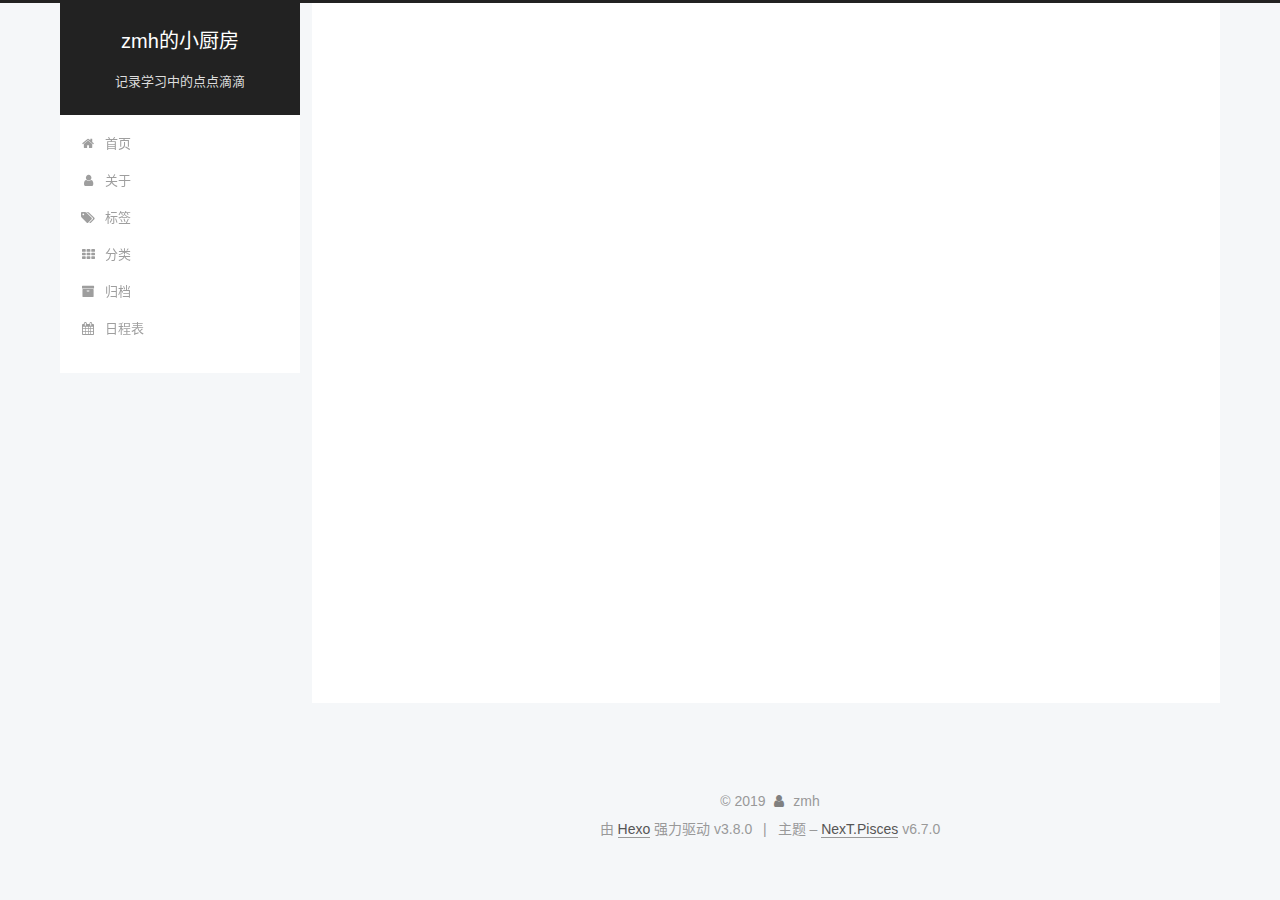
<file: commonweal/index.html>
<!DOCTYPE html>












  


<html class="theme-next pisces use-motion" lang="zh-CN">
<head><meta name="generator" content="Hexo 3.8.0">
  <meta charset="UTF-8">
<meta http-equiv="X-UA-Compatible" content="IE=edge">
<meta name="viewport" content="width=device-width, initial-scale=1, maximum-scale=2">
<meta name="theme-color" content="#222">


























<link rel="stylesheet" href="/lib/font-awesome/css/font-awesome.min.css?v=4.6.2">

<link rel="stylesheet" href="/css/main.css?v=6.7.0">


  <link rel="apple-touch-icon" sizes="180x180" href="/images/apple-touch-icon-next.png?v=6.7.0">


  <link rel="icon" type="image/png" sizes="32x32" href="/images/favicon-32x32-next.png?v=6.7.0">


  <link rel="icon" type="image/png" sizes="16x16" href="/images/favicon-16x16-next.png?v=6.7.0">


  <link rel="mask-icon" href="/images/logo.svg?v=6.7.0" color="#222">







<script id="hexo.configurations">
  var NexT = window.NexT || {};
  var CONFIG = {
    root: '/',
    scheme: 'Pisces',
    version: '6.7.0',
    sidebar: {"position":"left","display":"post","offset":12,"b2t":false,"scrollpercent":false,"onmobile":false},
    fancybox: false,
    fastclick: false,
    lazyload: false,
    tabs: true,
    motion: {"enable":true,"async":false,"transition":{"post_block":"fadeIn","post_header":"slideDownIn","post_body":"slideDownIn","coll_header":"slideLeftIn","sidebar":"slideUpIn"}},
    algolia: {
      applicationID: '',
      apiKey: '',
      indexName: '',
      hits: {"per_page":10},
      labels: {"input_placeholder":"Search for Posts","hits_empty":"We didn't find any results for the search: ${query}","hits_stats":"${hits} results found in ${time} ms"}
    }
  };
</script>


  




  <meta name="description" content="爱学习，爱探索">
<meta name="keywords" content="IT">
<meta property="og:type" content="website">
<meta property="og:title" content="commonweal">
<meta property="og:url" content="http://yoursite.com/commonweal/index.html">
<meta property="og:site_name" content="zmh的小厨房">
<meta property="og:description" content="爱学习，爱探索">
<meta property="og:locale" content="zh-CN">
<meta property="og:updated_time" content="2019-01-30T13:25:34.369Z">
<meta name="twitter:card" content="summary">
<meta name="twitter:title" content="commonweal">
<meta name="twitter:description" content="爱学习，爱探索">






  <link rel="canonical" href="http://yoursite.com/commonweal/">



<script id="page.configurations">
  CONFIG.page = {
    sidebar: "",
  };
</script>

  <title>commonweal | zmh的小厨房</title>
  












  <noscript>
  <style>
  .use-motion .motion-element,
  .use-motion .brand,
  .use-motion .menu-item,
  .sidebar-inner,
  .use-motion .post-block,
  .use-motion .pagination,
  .use-motion .comments,
  .use-motion .post-header,
  .use-motion .post-body,
  .use-motion .collection-title { opacity: initial; }

  .use-motion .logo,
  .use-motion .site-title,
  .use-motion .site-subtitle {
    opacity: initial;
    top: initial;
  }

  .use-motion .logo-line-before i { left: initial; }
  .use-motion .logo-line-after i { right: initial; }
  </style>
</noscript>

</head>

<body itemscope="" itemtype="http://schema.org/WebPage" lang="zh-CN">

  
  
    
  

  <div class="container sidebar-position-left page-post-detail">
    <div class="headband"></div>

    <header id="header" class="header" itemscope="" itemtype="http://schema.org/WPHeader">
      <div class="header-inner"><div class="site-brand-wrapper">
  <div class="site-meta">
    

    <div class="custom-logo-site-title">
      <a href="/" class="brand" rel="start">
        <span class="logo-line-before"><i></i></span>
        <span class="site-title">zmh的小厨房</span>
        <span class="logo-line-after"><i></i></span>
      </a>
    </div>
    
      
        <p class="site-subtitle">记录学习中的点点滴滴</p>
      
    
    
  </div>

  <div class="site-nav-toggle">
    <button aria-label="切换导航栏">
      <span class="btn-bar"></span>
      <span class="btn-bar"></span>
      <span class="btn-bar"></span>
    </button>
  </div>
</div>



<nav class="site-nav">
  
    <ul id="menu" class="menu">
      
        
        
        
          
          <li class="menu-item menu-item-home">

    
    
    
      
    

    

    <a href="/" rel="section"><i class="menu-item-icon fa fa-fw fa-home"></i> <br>首页</a>

  </li>
        
        
        
          
          <li class="menu-item menu-item-about">

    
    
    
      
    

    

    <a href="/about/" rel="section"><i class="menu-item-icon fa fa-fw fa-user"></i> <br>关于</a>

  </li>
        
        
        
          
          <li class="menu-item menu-item-tags">

    
    
    
      
    

    

    <a href="/tags/" rel="section"><i class="menu-item-icon fa fa-fw fa-tags"></i> <br>标签</a>

  </li>
        
        
        
          
          <li class="menu-item menu-item-categories">

    
    
    
      
    

    

    <a href="/categories/" rel="section"><i class="menu-item-icon fa fa-fw fa-th"></i> <br>分类</a>

  </li>
        
        
        
          
          <li class="menu-item menu-item-archives">

    
    
    
      
    

    

    <a href="/archives/" rel="section"><i class="menu-item-icon fa fa-fw fa-archive"></i> <br>归档</a>

  </li>
        
        
        
          
          <li class="menu-item menu-item-schedule">

    
    
    
      
    

    

    <a href="/schedule/" rel="section"><i class="menu-item-icon fa fa-fw fa-calendar"></i> <br>日程表</a>

  </li>

      
      
    </ul>
  

  

  
</nav>



  



</div>
    </header>

    


    <main id="main" class="main">
      <div class="main-inner">
        <div class="content-wrap">
          
            

    
    
      
      
    
      
      
    
      
      
    
      
      
    
      
      
    
      
      
    
    

  


          
          <div id="content" class="content">
            

  <div id="posts" class="posts-expand">
    
    
    
    <div class="post-block page">
      <header class="post-header">

<h1 class="post-title" itemprop="name headline">commonweal

</h1>

<div class="post-meta">
  
  



</div>

</header>

      
      
      
      <div class="post-body">
        
        
          
        
      </div>
      
      
      
    </div>
    



    
    
    
  </div>


          </div>
          

  



        </div>
        
          
  
  <div class="sidebar-toggle">
    <div class="sidebar-toggle-line-wrap">
      <span class="sidebar-toggle-line sidebar-toggle-line-first"></span>
      <span class="sidebar-toggle-line sidebar-toggle-line-middle"></span>
      <span class="sidebar-toggle-line sidebar-toggle-line-last"></span>
    </div>
  </div>

  <aside id="sidebar" class="sidebar">
    
    <div class="sidebar-inner">

      

      

      <div class="site-overview-wrap sidebar-panel sidebar-panel-active">
        <div class="site-overview">
          <div class="site-author motion-element" itemprop="author" itemscope="" itemtype="http://schema.org/Person">
            
              <img class="site-author-image" itemprop="image" src="/uploads/avatar.jpg" alt="zmh">
            
              <p class="site-author-name" itemprop="name">zmh</p>
              <p class="site-description motion-element" itemprop="description">爱学习，爱探索</p>
          </div>

          
            <nav class="site-state motion-element">
              
                <div class="site-state-item site-state-posts">
                
                  <a href="/archives/">
                
                    <span class="site-state-item-count">2</span>
                    <span class="site-state-item-name">日志</span>
                  </a>
                </div>
              

              

              
            </nav>
          

          

          

          

          
          

          
            
          
          

        </div>
      </div>

      

      

    </div>
  </aside>


        
      </div>
    </main>

    <footer id="footer" class="footer">
      <div class="footer-inner">
        <div class="copyright">&copy; <span itemprop="copyrightYear">2019</span>
  <span class="with-love" id="animate">
    <i class="fa fa-user"></i>
  </span>
  <span class="author" itemprop="copyrightHolder">zmh</span>

  

  
</div>


  <div class="powered-by">由 <a href="https://hexo.io" class="theme-link" rel="noopener" target="_blank">Hexo</a> 强力驱动 v3.8.0</div>



  <span class="post-meta-divider">|</span>



  <div class="theme-info">主题 – <a href="https://theme-next.org" class="theme-link" rel="noopener" target="_blank">NexT.Pisces</a> v6.7.0</div>




        








        
      </div>
    </footer>

    
      <div class="back-to-top">
        <i class="fa fa-arrow-up"></i>
        
      </div>
    

    

    

    
  </div>

  

<script>
  if (Object.prototype.toString.call(window.Promise) !== '[object Function]') {
    window.Promise = null;
  }
</script>


























  
  <script src="/lib/jquery/index.js?v=2.1.3"></script>

  
  <script src="/lib/velocity/velocity.min.js?v=1.2.1"></script>

  
  <script src="/lib/velocity/velocity.ui.min.js?v=1.2.1"></script>


  


  <script src="/js/src/utils.js?v=6.7.0"></script>

  <script src="/js/src/motion.js?v=6.7.0"></script>



  
  


  <script src="/js/src/affix.js?v=6.7.0"></script>

  <script src="/js/src/schemes/pisces.js?v=6.7.0"></script>



  
  <script src="/js/src/scrollspy.js?v=6.7.0"></script>
<script src="/js/src/post-details.js?v=6.7.0"></script>



  


  <script src="/js/src/bootstrap.js?v=6.7.0"></script>



  


  


  





  

  

  

  

  

  

  

  

  

  

  

  

  

</body>
</html>
</file>
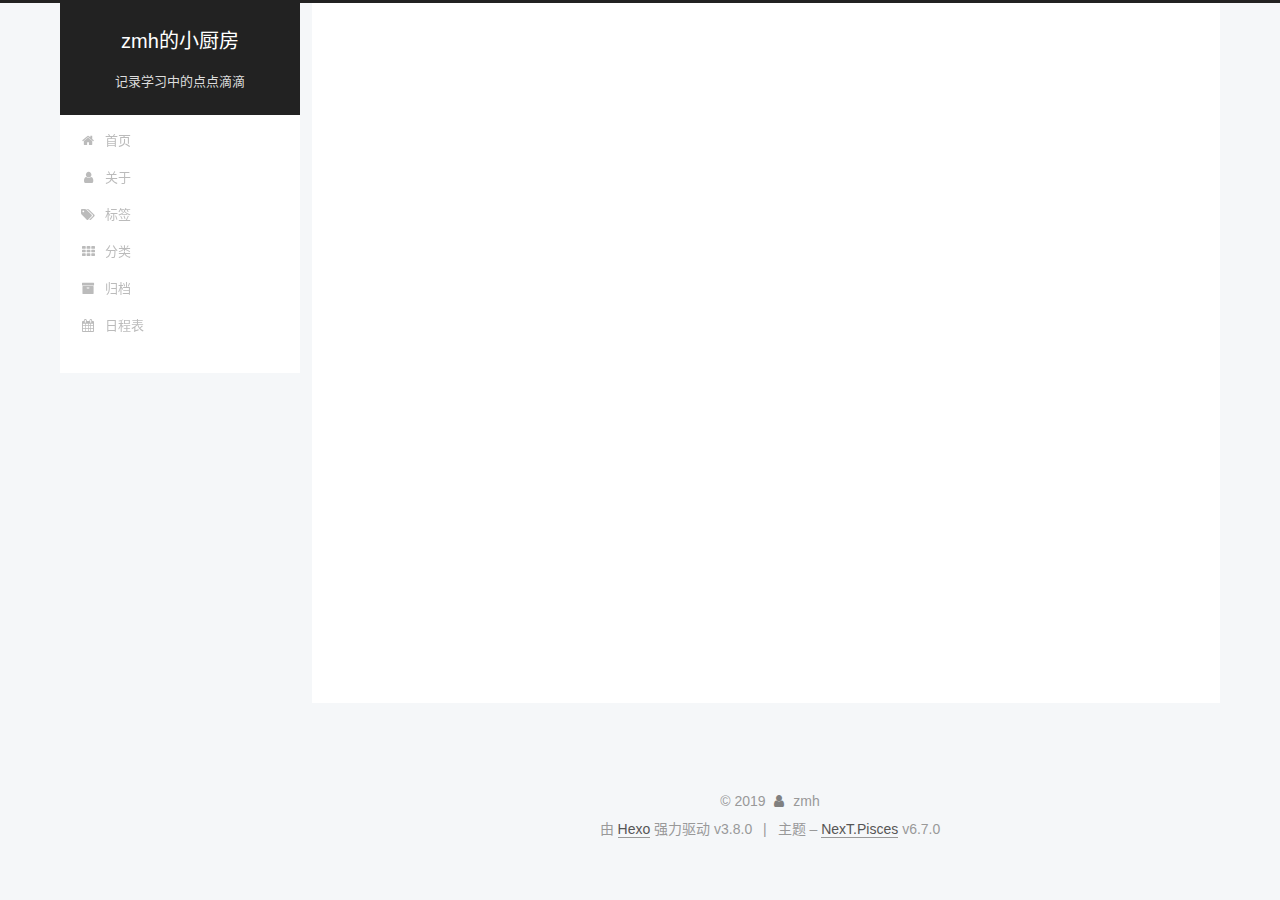
<file: custom-name/index.html>
<!DOCTYPE html>












  


<html class="theme-next pisces use-motion" lang="zh-CN">
<head><meta name="generator" content="Hexo 3.8.0">
  <meta charset="UTF-8">
<meta http-equiv="X-UA-Compatible" content="IE=edge">
<meta name="viewport" content="width=device-width, initial-scale=1, maximum-scale=2">
<meta name="theme-color" content="#222">


























<link rel="stylesheet" href="/lib/font-awesome/css/font-awesome.min.css?v=4.6.2">

<link rel="stylesheet" href="/css/main.css?v=6.7.0">


  <link rel="apple-touch-icon" sizes="180x180" href="/images/apple-touch-icon-next.png?v=6.7.0">


  <link rel="icon" type="image/png" sizes="32x32" href="/images/favicon-32x32-next.png?v=6.7.0">


  <link rel="icon" type="image/png" sizes="16x16" href="/images/favicon-16x16-next.png?v=6.7.0">


  <link rel="mask-icon" href="/images/logo.svg?v=6.7.0" color="#222">







<script id="hexo.configurations">
  var NexT = window.NexT || {};
  var CONFIG = {
    root: '/',
    scheme: 'Pisces',
    version: '6.7.0',
    sidebar: {"position":"left","display":"post","offset":12,"b2t":false,"scrollpercent":false,"onmobile":false},
    fancybox: false,
    fastclick: false,
    lazyload: false,
    tabs: true,
    motion: {"enable":true,"async":false,"transition":{"post_block":"fadeIn","post_header":"slideDownIn","post_body":"slideDownIn","coll_header":"slideLeftIn","sidebar":"slideUpIn"}},
    algolia: {
      applicationID: '',
      apiKey: '',
      indexName: '',
      hits: {"per_page":10},
      labels: {"input_placeholder":"Search for Posts","hits_empty":"We didn't find any results for the search: ${query}","hits_stats":"${hits} results found in ${time} ms"}
    }
  };
</script>


  




  <meta name="description" content="爱学习，爱探索">
<meta name="keywords" content="IT">
<meta property="og:type" content="website">
<meta property="og:title" content="custom_name">
<meta property="og:url" content="http://yoursite.com/custom-name/index.html">
<meta property="og:site_name" content="zmh的小厨房">
<meta property="og:description" content="爱学习，爱探索">
<meta property="og:locale" content="zh-CN">
<meta property="og:updated_time" content="2019-01-30T12:46:09.495Z">
<meta name="twitter:card" content="summary">
<meta name="twitter:title" content="custom_name">
<meta name="twitter:description" content="爱学习，爱探索">






  <link rel="canonical" href="http://yoursite.com/custom-name/">



<script id="page.configurations">
  CONFIG.page = {
    sidebar: "",
  };
</script>

  <title>custom_name | zmh的小厨房</title>
  












  <noscript>
  <style>
  .use-motion .motion-element,
  .use-motion .brand,
  .use-motion .menu-item,
  .sidebar-inner,
  .use-motion .post-block,
  .use-motion .pagination,
  .use-motion .comments,
  .use-motion .post-header,
  .use-motion .post-body,
  .use-motion .collection-title { opacity: initial; }

  .use-motion .logo,
  .use-motion .site-title,
  .use-motion .site-subtitle {
    opacity: initial;
    top: initial;
  }

  .use-motion .logo-line-before i { left: initial; }
  .use-motion .logo-line-after i { right: initial; }
  </style>
</noscript>

</head>

<body itemscope="" itemtype="http://schema.org/WebPage" lang="zh-CN">

  
  
    
  

  <div class="container sidebar-position-left page-post-detail">
    <div class="headband"></div>

    <header id="header" class="header" itemscope="" itemtype="http://schema.org/WPHeader">
      <div class="header-inner"><div class="site-brand-wrapper">
  <div class="site-meta">
    

    <div class="custom-logo-site-title">
      <a href="/" class="brand" rel="start">
        <span class="logo-line-before"><i></i></span>
        <span class="site-title">zmh的小厨房</span>
        <span class="logo-line-after"><i></i></span>
      </a>
    </div>
    
      
        <p class="site-subtitle">记录学习中的点点滴滴</p>
      
    
    
  </div>

  <div class="site-nav-toggle">
    <button aria-label="切换导航栏">
      <span class="btn-bar"></span>
      <span class="btn-bar"></span>
      <span class="btn-bar"></span>
    </button>
  </div>
</div>



<nav class="site-nav">
  
    <ul id="menu" class="menu">
      
        
        
        
          
          <li class="menu-item menu-item-home">

    
    
    
      
    

    

    <a href="/" rel="section"><i class="menu-item-icon fa fa-fw fa-home"></i> <br>首页</a>

  </li>
        
        
        
          
          <li class="menu-item menu-item-about">

    
    
    
      
    

    

    <a href="/about/" rel="section"><i class="menu-item-icon fa fa-fw fa-user"></i> <br>关于</a>

  </li>
        
        
        
          
          <li class="menu-item menu-item-tags">

    
    
    
      
    

    

    <a href="/tags/" rel="section"><i class="menu-item-icon fa fa-fw fa-tags"></i> <br>标签</a>

  </li>
        
        
        
          
          <li class="menu-item menu-item-categories">

    
    
    
      
    

    

    <a href="/categories/" rel="section"><i class="menu-item-icon fa fa-fw fa-th"></i> <br>分类</a>

  </li>
        
        
        
          
          <li class="menu-item menu-item-archives">

    
    
    
      
    

    

    <a href="/archives/" rel="section"><i class="menu-item-icon fa fa-fw fa-archive"></i> <br>归档</a>

  </li>
        
        
        
          
          <li class="menu-item menu-item-schedule">

    
    
    
      
    

    

    <a href="/schedule/" rel="section"><i class="menu-item-icon fa fa-fw fa-calendar"></i> <br>日程表</a>

  </li>

      
      
    </ul>
  

  

  
</nav>



  



</div>
    </header>

    


    <main id="main" class="main">
      <div class="main-inner">
        <div class="content-wrap">
          
            

    
    
      
      
    
      
      
    
      
      
    
      
      
    
      
      
    
      
      
    
    

  


          
          <div id="content" class="content">
            

  <div id="posts" class="posts-expand">
    
    
    
    <div class="post-block page">
      <header class="post-header">

<h1 class="post-title" itemprop="name headline">custom_name

</h1>

<div class="post-meta">
  
  



</div>

</header>

      
      
      
      <div class="post-body">
        
        
          
        
      </div>
      
      
      
    </div>
    



    
    
    
  </div>


          </div>
          

  



        </div>
        
          
  
  <div class="sidebar-toggle">
    <div class="sidebar-toggle-line-wrap">
      <span class="sidebar-toggle-line sidebar-toggle-line-first"></span>
      <span class="sidebar-toggle-line sidebar-toggle-line-middle"></span>
      <span class="sidebar-toggle-line sidebar-toggle-line-last"></span>
    </div>
  </div>

  <aside id="sidebar" class="sidebar">
    
    <div class="sidebar-inner">

      

      

      <div class="site-overview-wrap sidebar-panel sidebar-panel-active">
        <div class="site-overview">
          <div class="site-author motion-element" itemprop="author" itemscope="" itemtype="http://schema.org/Person">
            
              <img class="site-author-image" itemprop="image" src="/uploads/avatar.jpg" alt="zmh">
            
              <p class="site-author-name" itemprop="name">zmh</p>
              <p class="site-description motion-element" itemprop="description">爱学习，爱探索</p>
          </div>

          
            <nav class="site-state motion-element">
              
                <div class="site-state-item site-state-posts">
                
                  <a href="/archives/">
                
                    <span class="site-state-item-count">2</span>
                    <span class="site-state-item-name">日志</span>
                  </a>
                </div>
              

              

              
            </nav>
          

          

          

          

          
          

          
            
          
          

        </div>
      </div>

      

      

    </div>
  </aside>


        
      </div>
    </main>

    <footer id="footer" class="footer">
      <div class="footer-inner">
        <div class="copyright">&copy; <span itemprop="copyrightYear">2019</span>
  <span class="with-love" id="animate">
    <i class="fa fa-user"></i>
  </span>
  <span class="author" itemprop="copyrightHolder">zmh</span>

  

  
</div>


  <div class="powered-by">由 <a href="https://hexo.io" class="theme-link" rel="noopener" target="_blank">Hexo</a> 强力驱动 v3.8.0</div>



  <span class="post-meta-divider">|</span>



  <div class="theme-info">主题 – <a href="https://theme-next.org" class="theme-link" rel="noopener" target="_blank">NexT.Pisces</a> v6.7.0</div>




        








        
      </div>
    </footer>

    
      <div class="back-to-top">
        <i class="fa fa-arrow-up"></i>
        
      </div>
    

    

    

    
  </div>

  

<script>
  if (Object.prototype.toString.call(window.Promise) !== '[object Function]') {
    window.Promise = null;
  }
</script>


























  
  <script src="/lib/jquery/index.js?v=2.1.3"></script>

  
  <script src="/lib/velocity/velocity.min.js?v=1.2.1"></script>

  
  <script src="/lib/velocity/velocity.ui.min.js?v=1.2.1"></script>


  


  <script src="/js/src/utils.js?v=6.7.0"></script>

  <script src="/js/src/motion.js?v=6.7.0"></script>



  
  


  <script src="/js/src/affix.js?v=6.7.0"></script>

  <script src="/js/src/schemes/pisces.js?v=6.7.0"></script>



  
  <script src="/js/src/scrollspy.js?v=6.7.0"></script>
<script src="/js/src/post-details.js?v=6.7.0"></script>



  


  <script src="/js/src/bootstrap.js?v=6.7.0"></script>



  


  


  





  

  

  

  

  

  

  

  

  

  

  

  

  

</body>
</html>
</file>
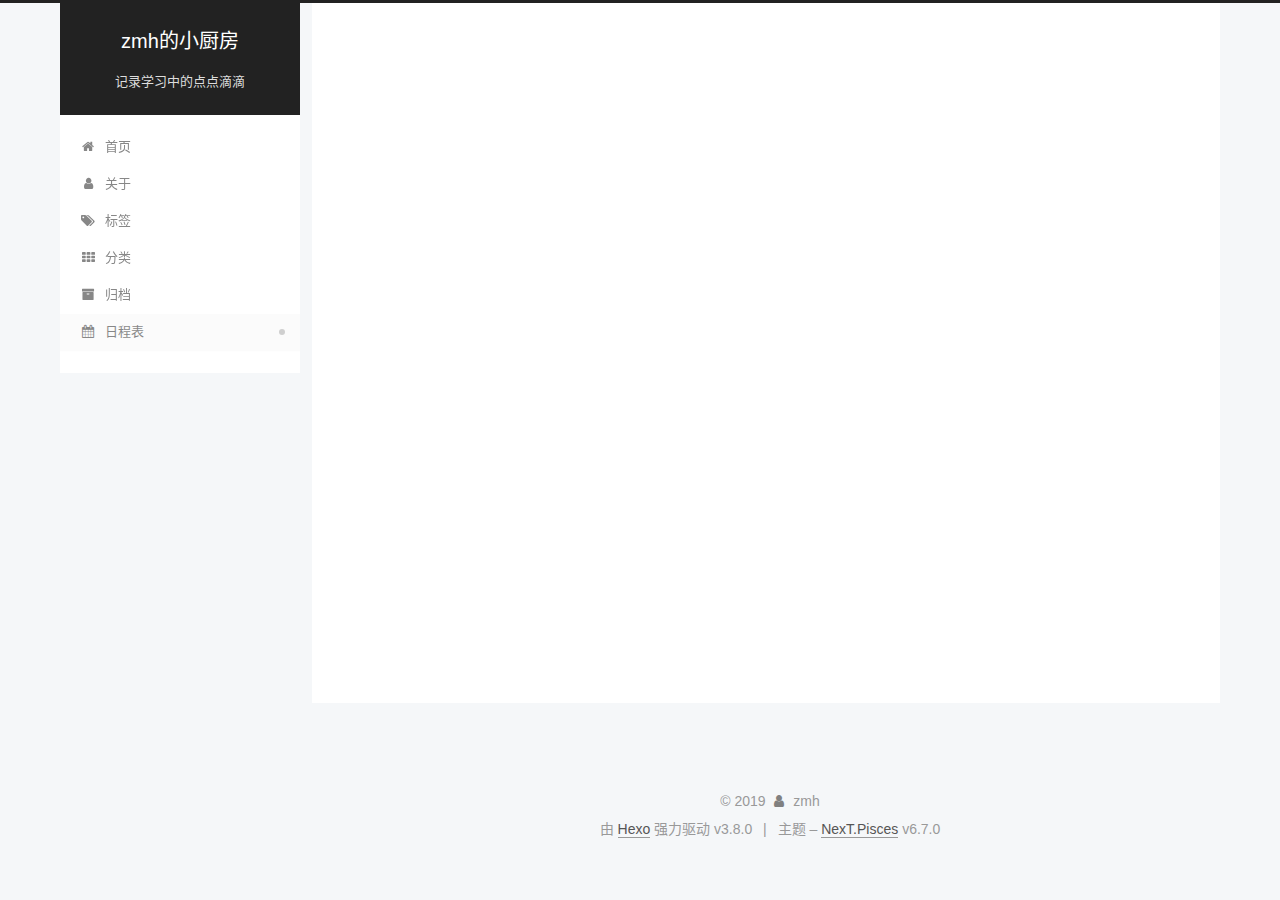
<file: schedule/index.html>
<!DOCTYPE html>












  


<html class="theme-next pisces use-motion" lang="zh-CN">
<head><meta name="generator" content="Hexo 3.8.0">
  <meta charset="UTF-8">
<meta http-equiv="X-UA-Compatible" content="IE=edge">
<meta name="viewport" content="width=device-width, initial-scale=1, maximum-scale=2">
<meta name="theme-color" content="#222">


























<link rel="stylesheet" href="/lib/font-awesome/css/font-awesome.min.css?v=4.6.2">

<link rel="stylesheet" href="/css/main.css?v=6.7.0">


  <link rel="apple-touch-icon" sizes="180x180" href="/images/apple-touch-icon-next.png?v=6.7.0">


  <link rel="icon" type="image/png" sizes="32x32" href="/images/favicon-32x32-next.png?v=6.7.0">


  <link rel="icon" type="image/png" sizes="16x16" href="/images/favicon-16x16-next.png?v=6.7.0">


  <link rel="mask-icon" href="/images/logo.svg?v=6.7.0" color="#222">







<script id="hexo.configurations">
  var NexT = window.NexT || {};
  var CONFIG = {
    root: '/',
    scheme: 'Pisces',
    version: '6.7.0',
    sidebar: {"position":"left","display":"post","offset":12,"b2t":false,"scrollpercent":false,"onmobile":false},
    fancybox: false,
    fastclick: false,
    lazyload: false,
    tabs: true,
    motion: {"enable":true,"async":false,"transition":{"post_block":"fadeIn","post_header":"slideDownIn","post_body":"slideDownIn","coll_header":"slideLeftIn","sidebar":"slideUpIn"}},
    algolia: {
      applicationID: '',
      apiKey: '',
      indexName: '',
      hits: {"per_page":10},
      labels: {"input_placeholder":"Search for Posts","hits_empty":"We didn't find any results for the search: ${query}","hits_stats":"${hits} results found in ${time} ms"}
    }
  };
</script>


  




  <meta name="description" content="爱学习，爱探索">
<meta name="keywords" content="IT">
<meta property="og:type" content="website">
<meta property="og:title" content="schedule">
<meta property="og:url" content="http://yoursite.com/schedule/index.html">
<meta property="og:site_name" content="zmh的小厨房">
<meta property="og:description" content="爱学习，爱探索">
<meta property="og:locale" content="zh-CN">
<meta property="og:updated_time" content="2019-01-30T13:17:56.950Z">
<meta name="twitter:card" content="summary">
<meta name="twitter:title" content="schedule">
<meta name="twitter:description" content="爱学习，爱探索">






  <link rel="canonical" href="http://yoursite.com/schedule/">



<script id="page.configurations">
  CONFIG.page = {
    sidebar: "",
  };
</script>

  <title>schedule | zmh的小厨房</title>
  












  <noscript>
  <style>
  .use-motion .motion-element,
  .use-motion .brand,
  .use-motion .menu-item,
  .sidebar-inner,
  .use-motion .post-block,
  .use-motion .pagination,
  .use-motion .comments,
  .use-motion .post-header,
  .use-motion .post-body,
  .use-motion .collection-title { opacity: initial; }

  .use-motion .logo,
  .use-motion .site-title,
  .use-motion .site-subtitle {
    opacity: initial;
    top: initial;
  }

  .use-motion .logo-line-before i { left: initial; }
  .use-motion .logo-line-after i { right: initial; }
  </style>
</noscript>

</head>

<body itemscope="" itemtype="http://schema.org/WebPage" lang="zh-CN">

  
  
    
  

  <div class="container sidebar-position-left page-post-detail">
    <div class="headband"></div>

    <header id="header" class="header" itemscope="" itemtype="http://schema.org/WPHeader">
      <div class="header-inner"><div class="site-brand-wrapper">
  <div class="site-meta">
    

    <div class="custom-logo-site-title">
      <a href="/" class="brand" rel="start">
        <span class="logo-line-before"><i></i></span>
        <span class="site-title">zmh的小厨房</span>
        <span class="logo-line-after"><i></i></span>
      </a>
    </div>
    
      
        <p class="site-subtitle">记录学习中的点点滴滴</p>
      
    
    
  </div>

  <div class="site-nav-toggle">
    <button aria-label="切换导航栏">
      <span class="btn-bar"></span>
      <span class="btn-bar"></span>
      <span class="btn-bar"></span>
    </button>
  </div>
</div>



<nav class="site-nav">
  
    <ul id="menu" class="menu">
      
        
        
        
          
          <li class="menu-item menu-item-home">

    
    
    
      
    

    

    <a href="/" rel="section"><i class="menu-item-icon fa fa-fw fa-home"></i> <br>首页</a>

  </li>
        
        
        
          
          <li class="menu-item menu-item-about">

    
    
    
      
    

    

    <a href="/about/" rel="section"><i class="menu-item-icon fa fa-fw fa-user"></i> <br>关于</a>

  </li>
        
        
        
          
          <li class="menu-item menu-item-tags">

    
    
    
      
    

    

    <a href="/tags/" rel="section"><i class="menu-item-icon fa fa-fw fa-tags"></i> <br>标签</a>

  </li>
        
        
        
          
          <li class="menu-item menu-item-categories">

    
    
    
      
    

    

    <a href="/categories/" rel="section"><i class="menu-item-icon fa fa-fw fa-th"></i> <br>分类</a>

  </li>
        
        
        
          
          <li class="menu-item menu-item-archives">

    
    
    
      
    

    

    <a href="/archives/" rel="section"><i class="menu-item-icon fa fa-fw fa-archive"></i> <br>归档</a>

  </li>
        
        
        
          
          <li class="menu-item menu-item-schedule menu-item-active">

    
    
    
      
    

    

    <a href="/schedule/" rel="section"><i class="menu-item-icon fa fa-fw fa-calendar"></i> <br>日程表</a>

  </li>

      
      
    </ul>
  

  

  
</nav>



  



</div>
    </header>

    


    <main id="main" class="main">
      <div class="main-inner">
        <div class="content-wrap">
          
            

    
    
      
      
    
      
      
    
      
      
    
      
      
    
      
      
    
      
      
    
    

  


          
          <div id="content" class="content">
            

  <div id="posts" class="posts-expand">
    
    
    
    <div class="post-block page">
      <header class="post-header">

<h1 class="post-title" itemprop="name headline">schedule

</h1>

<div class="post-meta">
  
  



</div>

</header>

      
      
      
      <div class="post-body">
        
        
          
        
      </div>
      
      
      
    </div>
    



    
    
    
  </div>


          </div>
          

  



        </div>
        
          
  
  <div class="sidebar-toggle">
    <div class="sidebar-toggle-line-wrap">
      <span class="sidebar-toggle-line sidebar-toggle-line-first"></span>
      <span class="sidebar-toggle-line sidebar-toggle-line-middle"></span>
      <span class="sidebar-toggle-line sidebar-toggle-line-last"></span>
    </div>
  </div>

  <aside id="sidebar" class="sidebar">
    
    <div class="sidebar-inner">

      

      

      <div class="site-overview-wrap sidebar-panel sidebar-panel-active">
        <div class="site-overview">
          <div class="site-author motion-element" itemprop="author" itemscope="" itemtype="http://schema.org/Person">
            
              <img class="site-author-image" itemprop="image" src="/uploads/avatar.jpg" alt="zmh">
            
              <p class="site-author-name" itemprop="name">zmh</p>
              <p class="site-description motion-element" itemprop="description">爱学习，爱探索</p>
          </div>

          
            <nav class="site-state motion-element">
              
                <div class="site-state-item site-state-posts">
                
                  <a href="/archives/">
                
                    <span class="site-state-item-count">2</span>
                    <span class="site-state-item-name">日志</span>
                  </a>
                </div>
              

              

              
            </nav>
          

          

          

          

          
          

          
            
          
          

        </div>
      </div>

      

      

    </div>
  </aside>


        
      </div>
    </main>

    <footer id="footer" class="footer">
      <div class="footer-inner">
        <div class="copyright">&copy; <span itemprop="copyrightYear">2019</span>
  <span class="with-love" id="animate">
    <i class="fa fa-user"></i>
  </span>
  <span class="author" itemprop="copyrightHolder">zmh</span>

  

  
</div>


  <div class="powered-by">由 <a href="https://hexo.io" class="theme-link" rel="noopener" target="_blank">Hexo</a> 强力驱动 v3.8.0</div>



  <span class="post-meta-divider">|</span>



  <div class="theme-info">主题 – <a href="https://theme-next.org" class="theme-link" rel="noopener" target="_blank">NexT.Pisces</a> v6.7.0</div>




        








        
      </div>
    </footer>

    
      <div class="back-to-top">
        <i class="fa fa-arrow-up"></i>
        
      </div>
    

    

    

    
  </div>

  

<script>
  if (Object.prototype.toString.call(window.Promise) !== '[object Function]') {
    window.Promise = null;
  }
</script>


























  
  <script src="/lib/jquery/index.js?v=2.1.3"></script>

  
  <script src="/lib/velocity/velocity.min.js?v=1.2.1"></script>

  
  <script src="/lib/velocity/velocity.ui.min.js?v=1.2.1"></script>


  


  <script src="/js/src/utils.js?v=6.7.0"></script>

  <script src="/js/src/motion.js?v=6.7.0"></script>



  
  


  <script src="/js/src/affix.js?v=6.7.0"></script>

  <script src="/js/src/schemes/pisces.js?v=6.7.0"></script>



  
  <script src="/js/src/scrollspy.js?v=6.7.0"></script>
<script src="/js/src/post-details.js?v=6.7.0"></script>



  


  <script src="/js/src/bootstrap.js?v=6.7.0"></script>



  


  


  





  

  

  

  

  

  

  

  

  

  

  

  

  

</body>
</html>
</file>
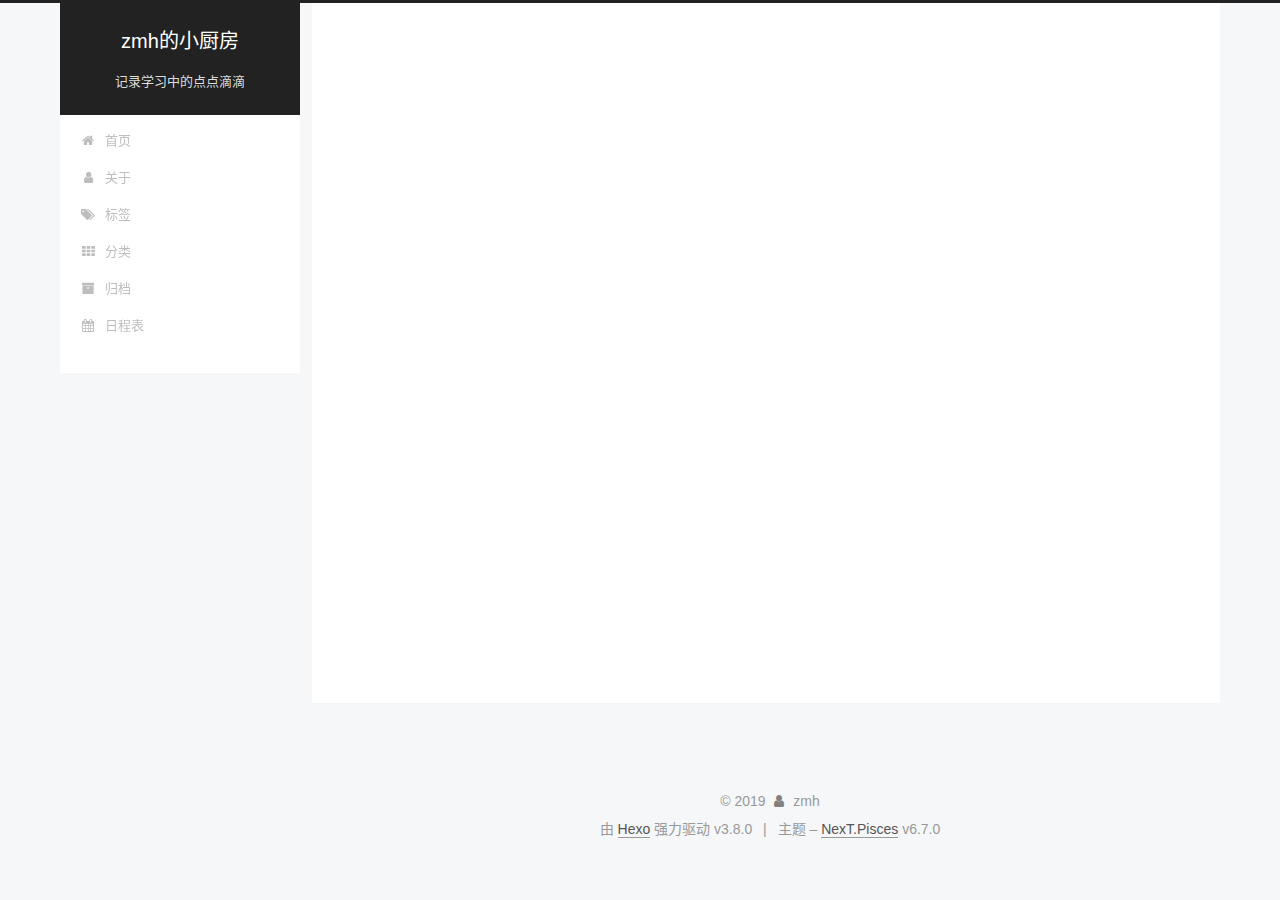
<file: sitemap/index.html>
<!DOCTYPE html>












  


<html class="theme-next pisces use-motion" lang="zh-CN">
<head><meta name="generator" content="Hexo 3.8.0">
  <meta charset="UTF-8">
<meta http-equiv="X-UA-Compatible" content="IE=edge">
<meta name="viewport" content="width=device-width, initial-scale=1, maximum-scale=2">
<meta name="theme-color" content="#222">


























<link rel="stylesheet" href="/lib/font-awesome/css/font-awesome.min.css?v=4.6.2">

<link rel="stylesheet" href="/css/main.css?v=6.7.0">


  <link rel="apple-touch-icon" sizes="180x180" href="/images/apple-touch-icon-next.png?v=6.7.0">


  <link rel="icon" type="image/png" sizes="32x32" href="/images/favicon-32x32-next.png?v=6.7.0">


  <link rel="icon" type="image/png" sizes="16x16" href="/images/favicon-16x16-next.png?v=6.7.0">


  <link rel="mask-icon" href="/images/logo.svg?v=6.7.0" color="#222">







<script id="hexo.configurations">
  var NexT = window.NexT || {};
  var CONFIG = {
    root: '/',
    scheme: 'Pisces',
    version: '6.7.0',
    sidebar: {"position":"left","display":"post","offset":12,"b2t":false,"scrollpercent":false,"onmobile":false},
    fancybox: false,
    fastclick: false,
    lazyload: false,
    tabs: true,
    motion: {"enable":true,"async":false,"transition":{"post_block":"fadeIn","post_header":"slideDownIn","post_body":"slideDownIn","coll_header":"slideLeftIn","sidebar":"slideUpIn"}},
    algolia: {
      applicationID: '',
      apiKey: '',
      indexName: '',
      hits: {"per_page":10},
      labels: {"input_placeholder":"Search for Posts","hits_empty":"We didn't find any results for the search: ${query}","hits_stats":"${hits} results found in ${time} ms"}
    }
  };
</script>


  




  <meta name="description" content="爱学习，爱探索">
<meta name="keywords" content="IT">
<meta property="og:type" content="website">
<meta property="og:title" content="sitemap">
<meta property="og:url" content="http://yoursite.com/sitemap/index.html">
<meta property="og:site_name" content="zmh的小厨房">
<meta property="og:description" content="爱学习，爱探索">
<meta property="og:locale" content="zh-CN">
<meta property="og:updated_time" content="2019-01-30T13:25:18.830Z">
<meta name="twitter:card" content="summary">
<meta name="twitter:title" content="sitemap">
<meta name="twitter:description" content="爱学习，爱探索">






  <link rel="canonical" href="http://yoursite.com/sitemap/">



<script id="page.configurations">
  CONFIG.page = {
    sidebar: "",
  };
</script>

  <title>sitemap | zmh的小厨房</title>
  












  <noscript>
  <style>
  .use-motion .motion-element,
  .use-motion .brand,
  .use-motion .menu-item,
  .sidebar-inner,
  .use-motion .post-block,
  .use-motion .pagination,
  .use-motion .comments,
  .use-motion .post-header,
  .use-motion .post-body,
  .use-motion .collection-title { opacity: initial; }

  .use-motion .logo,
  .use-motion .site-title,
  .use-motion .site-subtitle {
    opacity: initial;
    top: initial;
  }

  .use-motion .logo-line-before i { left: initial; }
  .use-motion .logo-line-after i { right: initial; }
  </style>
</noscript>

</head>

<body itemscope="" itemtype="http://schema.org/WebPage" lang="zh-CN">

  
  
    
  

  <div class="container sidebar-position-left page-post-detail">
    <div class="headband"></div>

    <header id="header" class="header" itemscope="" itemtype="http://schema.org/WPHeader">
      <div class="header-inner"><div class="site-brand-wrapper">
  <div class="site-meta">
    

    <div class="custom-logo-site-title">
      <a href="/" class="brand" rel="start">
        <span class="logo-line-before"><i></i></span>
        <span class="site-title">zmh的小厨房</span>
        <span class="logo-line-after"><i></i></span>
      </a>
    </div>
    
      
        <p class="site-subtitle">记录学习中的点点滴滴</p>
      
    
    
  </div>

  <div class="site-nav-toggle">
    <button aria-label="切换导航栏">
      <span class="btn-bar"></span>
      <span class="btn-bar"></span>
      <span class="btn-bar"></span>
    </button>
  </div>
</div>



<nav class="site-nav">
  
    <ul id="menu" class="menu">
      
        
        
        
          
          <li class="menu-item menu-item-home">

    
    
    
      
    

    

    <a href="/" rel="section"><i class="menu-item-icon fa fa-fw fa-home"></i> <br>首页</a>

  </li>
        
        
        
          
          <li class="menu-item menu-item-about">

    
    
    
      
    

    

    <a href="/about/" rel="section"><i class="menu-item-icon fa fa-fw fa-user"></i> <br>关于</a>

  </li>
        
        
        
          
          <li class="menu-item menu-item-tags">

    
    
    
      
    

    

    <a href="/tags/" rel="section"><i class="menu-item-icon fa fa-fw fa-tags"></i> <br>标签</a>

  </li>
        
        
        
          
          <li class="menu-item menu-item-categories">

    
    
    
      
    

    

    <a href="/categories/" rel="section"><i class="menu-item-icon fa fa-fw fa-th"></i> <br>分类</a>

  </li>
        
        
        
          
          <li class="menu-item menu-item-archives">

    
    
    
      
    

    

    <a href="/archives/" rel="section"><i class="menu-item-icon fa fa-fw fa-archive"></i> <br>归档</a>

  </li>
        
        
        
          
          <li class="menu-item menu-item-schedule">

    
    
    
      
    

    

    <a href="/schedule/" rel="section"><i class="menu-item-icon fa fa-fw fa-calendar"></i> <br>日程表</a>

  </li>

      
      
    </ul>
  

  

  
</nav>



  



</div>
    </header>

    


    <main id="main" class="main">
      <div class="main-inner">
        <div class="content-wrap">
          
            

    
    
      
      
    
      
      
    
      
      
    
      
      
    
      
      
    
      
      
    
    

  


          
          <div id="content" class="content">
            

  <div id="posts" class="posts-expand">
    
    
    
    <div class="post-block page">
      <header class="post-header">

<h1 class="post-title" itemprop="name headline">sitemap

</h1>

<div class="post-meta">
  
  



</div>

</header>

      
      
      
      <div class="post-body">
        
        
          
        
      </div>
      
      
      
    </div>
    



    
    
    
  </div>


          </div>
          

  



        </div>
        
          
  
  <div class="sidebar-toggle">
    <div class="sidebar-toggle-line-wrap">
      <span class="sidebar-toggle-line sidebar-toggle-line-first"></span>
      <span class="sidebar-toggle-line sidebar-toggle-line-middle"></span>
      <span class="sidebar-toggle-line sidebar-toggle-line-last"></span>
    </div>
  </div>

  <aside id="sidebar" class="sidebar">
    
    <div class="sidebar-inner">

      

      

      <div class="site-overview-wrap sidebar-panel sidebar-panel-active">
        <div class="site-overview">
          <div class="site-author motion-element" itemprop="author" itemscope="" itemtype="http://schema.org/Person">
            
              <img class="site-author-image" itemprop="image" src="/uploads/avatar.jpg" alt="zmh">
            
              <p class="site-author-name" itemprop="name">zmh</p>
              <p class="site-description motion-element" itemprop="description">爱学习，爱探索</p>
          </div>

          
            <nav class="site-state motion-element">
              
                <div class="site-state-item site-state-posts">
                
                  <a href="/archives/">
                
                    <span class="site-state-item-count">2</span>
                    <span class="site-state-item-name">日志</span>
                  </a>
                </div>
              

              

              
            </nav>
          

          

          

          

          
          

          
            
          
          

        </div>
      </div>

      

      

    </div>
  </aside>


        
      </div>
    </main>

    <footer id="footer" class="footer">
      <div class="footer-inner">
        <div class="copyright">&copy; <span itemprop="copyrightYear">2019</span>
  <span class="with-love" id="animate">
    <i class="fa fa-user"></i>
  </span>
  <span class="author" itemprop="copyrightHolder">zmh</span>

  

  
</div>


  <div class="powered-by">由 <a href="https://hexo.io" class="theme-link" rel="noopener" target="_blank">Hexo</a> 强力驱动 v3.8.0</div>



  <span class="post-meta-divider">|</span>



  <div class="theme-info">主题 – <a href="https://theme-next.org" class="theme-link" rel="noopener" target="_blank">NexT.Pisces</a> v6.7.0</div>




        








        
      </div>
    </footer>

    
      <div class="back-to-top">
        <i class="fa fa-arrow-up"></i>
        
      </div>
    

    

    

    
  </div>

  

<script>
  if (Object.prototype.toString.call(window.Promise) !== '[object Function]') {
    window.Promise = null;
  }
</script>


























  
  <script src="/lib/jquery/index.js?v=2.1.3"></script>

  
  <script src="/lib/velocity/velocity.min.js?v=1.2.1"></script>

  
  <script src="/lib/velocity/velocity.ui.min.js?v=1.2.1"></script>


  


  <script src="/js/src/utils.js?v=6.7.0"></script>

  <script src="/js/src/motion.js?v=6.7.0"></script>



  
  


  <script src="/js/src/affix.js?v=6.7.0"></script>

  <script src="/js/src/schemes/pisces.js?v=6.7.0"></script>



  
  <script src="/js/src/scrollspy.js?v=6.7.0"></script>
<script src="/js/src/post-details.js?v=6.7.0"></script>



  


  <script src="/js/src/bootstrap.js?v=6.7.0"></script>



  


  


  





  

  

  

  

  

  

  

  

  

  

  

  

  

</body>
</html>
</file>
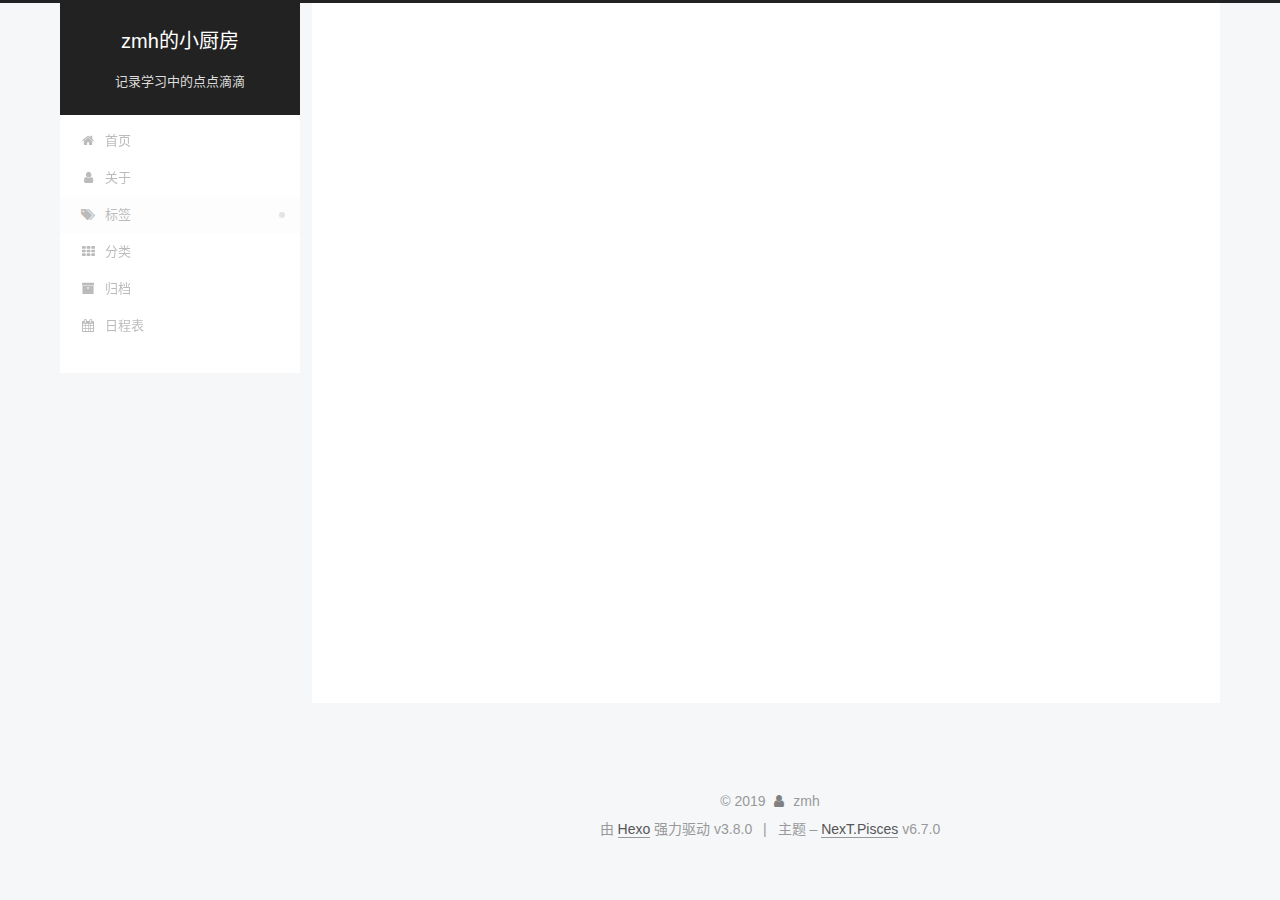
<file: tags/index.html>
<!DOCTYPE html>












  


<html class="theme-next pisces use-motion" lang="zh-CN">
<head><meta name="generator" content="Hexo 3.8.0">
  <meta charset="UTF-8">
<meta http-equiv="X-UA-Compatible" content="IE=edge">
<meta name="viewport" content="width=device-width, initial-scale=1, maximum-scale=2">
<meta name="theme-color" content="#222">


























<link rel="stylesheet" href="/lib/font-awesome/css/font-awesome.min.css?v=4.6.2">

<link rel="stylesheet" href="/css/main.css?v=6.7.0">


  <link rel="apple-touch-icon" sizes="180x180" href="/images/apple-touch-icon-next.png?v=6.7.0">


  <link rel="icon" type="image/png" sizes="32x32" href="/images/favicon-32x32-next.png?v=6.7.0">


  <link rel="icon" type="image/png" sizes="16x16" href="/images/favicon-16x16-next.png?v=6.7.0">


  <link rel="mask-icon" href="/images/logo.svg?v=6.7.0" color="#222">







<script id="hexo.configurations">
  var NexT = window.NexT || {};
  var CONFIG = {
    root: '/',
    scheme: 'Pisces',
    version: '6.7.0',
    sidebar: {"position":"left","display":"post","offset":12,"b2t":false,"scrollpercent":false,"onmobile":false},
    fancybox: false,
    fastclick: false,
    lazyload: false,
    tabs: true,
    motion: {"enable":true,"async":false,"transition":{"post_block":"fadeIn","post_header":"slideDownIn","post_body":"slideDownIn","coll_header":"slideLeftIn","sidebar":"slideUpIn"}},
    algolia: {
      applicationID: '',
      apiKey: '',
      indexName: '',
      hits: {"per_page":10},
      labels: {"input_placeholder":"Search for Posts","hits_empty":"We didn't find any results for the search: ${query}","hits_stats":"${hits} results found in ${time} ms"}
    }
  };
</script>


  




  <meta name="description" content="爱学习，爱探索">
<meta name="keywords" content="IT">
<meta property="og:type" content="website">
<meta property="og:title" content="tags">
<meta property="og:url" content="http://yoursite.com/tags/index.html">
<meta property="og:site_name" content="zmh的小厨房">
<meta property="og:description" content="爱学习，爱探索">
<meta property="og:locale" content="zh-CN">
<meta property="og:updated_time" content="2019-01-30T12:54:15.781Z">
<meta name="twitter:card" content="summary">
<meta name="twitter:title" content="tags">
<meta name="twitter:description" content="爱学习，爱探索">






  <link rel="canonical" href="http://yoursite.com/tags/">



<script id="page.configurations">
  CONFIG.page = {
    sidebar: "",
  };
</script>

  <title>tags | zmh的小厨房</title>
  












  <noscript>
  <style>
  .use-motion .motion-element,
  .use-motion .brand,
  .use-motion .menu-item,
  .sidebar-inner,
  .use-motion .post-block,
  .use-motion .pagination,
  .use-motion .comments,
  .use-motion .post-header,
  .use-motion .post-body,
  .use-motion .collection-title { opacity: initial; }

  .use-motion .logo,
  .use-motion .site-title,
  .use-motion .site-subtitle {
    opacity: initial;
    top: initial;
  }

  .use-motion .logo-line-before i { left: initial; }
  .use-motion .logo-line-after i { right: initial; }
  </style>
</noscript>

</head>

<body itemscope="" itemtype="http://schema.org/WebPage" lang="zh-CN">

  
  
    
  

  <div class="container sidebar-position-left page-post-detail">
    <div class="headband"></div>

    <header id="header" class="header" itemscope="" itemtype="http://schema.org/WPHeader">
      <div class="header-inner"><div class="site-brand-wrapper">
  <div class="site-meta">
    

    <div class="custom-logo-site-title">
      <a href="/" class="brand" rel="start">
        <span class="logo-line-before"><i></i></span>
        <span class="site-title">zmh的小厨房</span>
        <span class="logo-line-after"><i></i></span>
      </a>
    </div>
    
      
        <p class="site-subtitle">记录学习中的点点滴滴</p>
      
    
    
  </div>

  <div class="site-nav-toggle">
    <button aria-label="切换导航栏">
      <span class="btn-bar"></span>
      <span class="btn-bar"></span>
      <span class="btn-bar"></span>
    </button>
  </div>
</div>



<nav class="site-nav">
  
    <ul id="menu" class="menu">
      
        
        
        
          
          <li class="menu-item menu-item-home">

    
    
    
      
    

    

    <a href="/" rel="section"><i class="menu-item-icon fa fa-fw fa-home"></i> <br>首页</a>

  </li>
        
        
        
          
          <li class="menu-item menu-item-about">

    
    
    
      
    

    

    <a href="/about/" rel="section"><i class="menu-item-icon fa fa-fw fa-user"></i> <br>关于</a>

  </li>
        
        
        
          
          <li class="menu-item menu-item-tags menu-item-active">

    
    
    
      
    

    

    <a href="/tags/" rel="section"><i class="menu-item-icon fa fa-fw fa-tags"></i> <br>标签</a>

  </li>
        
        
        
          
          <li class="menu-item menu-item-categories">

    
    
    
      
    

    

    <a href="/categories/" rel="section"><i class="menu-item-icon fa fa-fw fa-th"></i> <br>分类</a>

  </li>
        
        
        
          
          <li class="menu-item menu-item-archives">

    
    
    
      
    

    

    <a href="/archives/" rel="section"><i class="menu-item-icon fa fa-fw fa-archive"></i> <br>归档</a>

  </li>
        
        
        
          
          <li class="menu-item menu-item-schedule">

    
    
    
      
    

    

    <a href="/schedule/" rel="section"><i class="menu-item-icon fa fa-fw fa-calendar"></i> <br>日程表</a>

  </li>

      
      
    </ul>
  

  

  
</nav>



  



</div>
    </header>

    


    <main id="main" class="main">
      <div class="main-inner">
        <div class="content-wrap">
          
            

    
    
      
      
    
      
      
    
      
      
    
      
      
    
      
      
    
      
      
    
    

  


          
          <div id="content" class="content">
            

  <div id="posts" class="posts-expand">
    
    
    
    <div class="post-block page">
      <header class="post-header">

<h1 class="post-title" itemprop="name headline">tags

</h1>

<div class="post-meta">
  
  



</div>

</header>

      
      
      
      <div class="post-body">
        
        
          
        
      </div>
      
      
      
    </div>
    



    
    
    
  </div>


          </div>
          

  



        </div>
        
          
  
  <div class="sidebar-toggle">
    <div class="sidebar-toggle-line-wrap">
      <span class="sidebar-toggle-line sidebar-toggle-line-first"></span>
      <span class="sidebar-toggle-line sidebar-toggle-line-middle"></span>
      <span class="sidebar-toggle-line sidebar-toggle-line-last"></span>
    </div>
  </div>

  <aside id="sidebar" class="sidebar">
    
    <div class="sidebar-inner">

      

      

      <div class="site-overview-wrap sidebar-panel sidebar-panel-active">
        <div class="site-overview">
          <div class="site-author motion-element" itemprop="author" itemscope="" itemtype="http://schema.org/Person">
            
              <img class="site-author-image" itemprop="image" src="/uploads/avatar.jpg" alt="zmh">
            
              <p class="site-author-name" itemprop="name">zmh</p>
              <p class="site-description motion-element" itemprop="description">爱学习，爱探索</p>
          </div>

          
            <nav class="site-state motion-element">
              
                <div class="site-state-item site-state-posts">
                
                  <a href="/archives/">
                
                    <span class="site-state-item-count">2</span>
                    <span class="site-state-item-name">日志</span>
                  </a>
                </div>
              

              

              
            </nav>
          

          

          

          

          
          

          
            
          
          

        </div>
      </div>

      

      

    </div>
  </aside>


        
      </div>
    </main>

    <footer id="footer" class="footer">
      <div class="footer-inner">
        <div class="copyright">&copy; <span itemprop="copyrightYear">2019</span>
  <span class="with-love" id="animate">
    <i class="fa fa-user"></i>
  </span>
  <span class="author" itemprop="copyrightHolder">zmh</span>

  

  
</div>


  <div class="powered-by">由 <a href="https://hexo.io" class="theme-link" rel="noopener" target="_blank">Hexo</a> 强力驱动 v3.8.0</div>



  <span class="post-meta-divider">|</span>



  <div class="theme-info">主题 – <a href="https://theme-next.org" class="theme-link" rel="noopener" target="_blank">NexT.Pisces</a> v6.7.0</div>




        








        
      </div>
    </footer>

    
      <div class="back-to-top">
        <i class="fa fa-arrow-up"></i>
        
      </div>
    

    

    

    
  </div>

  

<script>
  if (Object.prototype.toString.call(window.Promise) !== '[object Function]') {
    window.Promise = null;
  }
</script>


























  
  <script src="/lib/jquery/index.js?v=2.1.3"></script>

  
  <script src="/lib/velocity/velocity.min.js?v=1.2.1"></script>

  
  <script src="/lib/velocity/velocity.ui.min.js?v=1.2.1"></script>


  


  <script src="/js/src/utils.js?v=6.7.0"></script>

  <script src="/js/src/motion.js?v=6.7.0"></script>



  
  


  <script src="/js/src/affix.js?v=6.7.0"></script>

  <script src="/js/src/schemes/pisces.js?v=6.7.0"></script>



  
  <script src="/js/src/scrollspy.js?v=6.7.0"></script>
<script src="/js/src/post-details.js?v=6.7.0"></script>



  


  <script src="/js/src/bootstrap.js?v=6.7.0"></script>



  


  


  





  

  

  

  

  

  

  

  

  

  

  

  

  

</body>
</html>
</file>
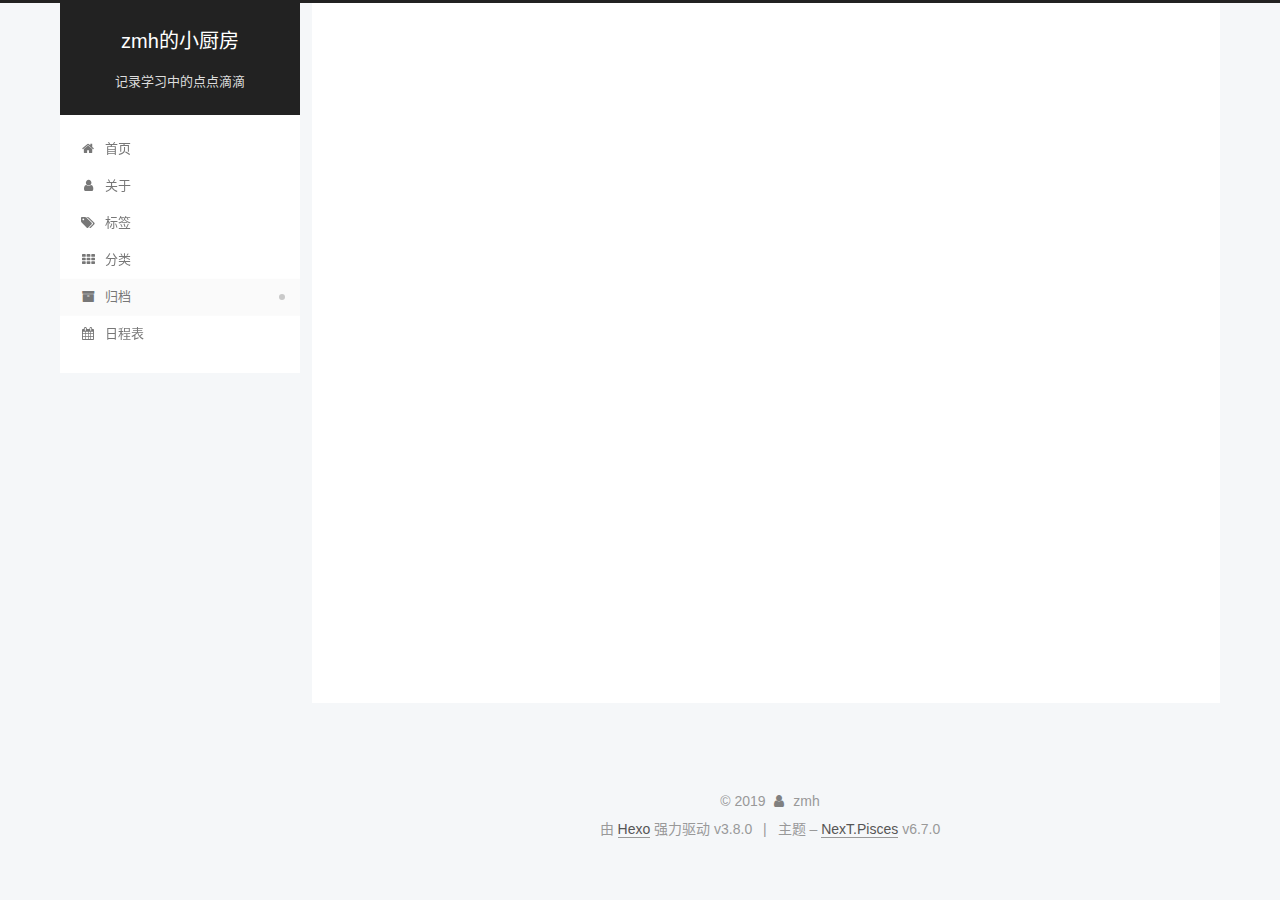
<file: archives/2019/index.html>
<!DOCTYPE html>












  


<html class="theme-next pisces use-motion" lang="zh-CN">
<head><meta name="generator" content="Hexo 3.8.0">
  <meta charset="UTF-8">
<meta http-equiv="X-UA-Compatible" content="IE=edge">
<meta name="viewport" content="width=device-width, initial-scale=1, maximum-scale=2">
<meta name="theme-color" content="#222">


























<link rel="stylesheet" href="/lib/font-awesome/css/font-awesome.min.css?v=4.6.2">

<link rel="stylesheet" href="/css/main.css?v=6.7.0">


  <link rel="apple-touch-icon" sizes="180x180" href="/images/apple-touch-icon-next.png?v=6.7.0">


  <link rel="icon" type="image/png" sizes="32x32" href="/images/favicon-32x32-next.png?v=6.7.0">


  <link rel="icon" type="image/png" sizes="16x16" href="/images/favicon-16x16-next.png?v=6.7.0">


  <link rel="mask-icon" href="/images/logo.svg?v=6.7.0" color="#222">







<script id="hexo.configurations">
  var NexT = window.NexT || {};
  var CONFIG = {
    root: '/',
    scheme: 'Pisces',
    version: '6.7.0',
    sidebar: {"position":"left","display":"post","offset":12,"b2t":false,"scrollpercent":false,"onmobile":false},
    fancybox: false,
    fastclick: false,
    lazyload: false,
    tabs: true,
    motion: {"enable":true,"async":false,"transition":{"post_block":"fadeIn","post_header":"slideDownIn","post_body":"slideDownIn","coll_header":"slideLeftIn","sidebar":"slideUpIn"}},
    algolia: {
      applicationID: '',
      apiKey: '',
      indexName: '',
      hits: {"per_page":10},
      labels: {"input_placeholder":"Search for Posts","hits_empty":"We didn't find any results for the search: ${query}","hits_stats":"${hits} results found in ${time} ms"}
    }
  };
</script>


  




  <meta name="description" content="爱学习，爱探索">
<meta name="keywords" content="IT">
<meta property="og:type" content="website">
<meta property="og:title" content="zmh的小厨房">
<meta property="og:url" content="http://yoursite.com/archives/2019/index.html">
<meta property="og:site_name" content="zmh的小厨房">
<meta property="og:description" content="爱学习，爱探索">
<meta property="og:locale" content="zh-CN">
<meta name="twitter:card" content="summary">
<meta name="twitter:title" content="zmh的小厨房">
<meta name="twitter:description" content="爱学习，爱探索">






  <link rel="canonical" href="http://yoursite.com/archives/2019/">



<script id="page.configurations">
  CONFIG.page = {
    sidebar: "",
  };
</script>

  <title>归档 | zmh的小厨房</title>
  












  <noscript>
  <style>
  .use-motion .motion-element,
  .use-motion .brand,
  .use-motion .menu-item,
  .sidebar-inner,
  .use-motion .post-block,
  .use-motion .pagination,
  .use-motion .comments,
  .use-motion .post-header,
  .use-motion .post-body,
  .use-motion .collection-title { opacity: initial; }

  .use-motion .logo,
  .use-motion .site-title,
  .use-motion .site-subtitle {
    opacity: initial;
    top: initial;
  }

  .use-motion .logo-line-before i { left: initial; }
  .use-motion .logo-line-after i { right: initial; }
  </style>
</noscript>

</head>

<body itemscope="" itemtype="http://schema.org/WebPage" lang="zh-CN">

  
  
    
  

  <div class="container sidebar-position-left page-archive">
    <div class="headband"></div>

    <header id="header" class="header" itemscope="" itemtype="http://schema.org/WPHeader">
      <div class="header-inner"><div class="site-brand-wrapper">
  <div class="site-meta">
    

    <div class="custom-logo-site-title">
      <a href="/" class="brand" rel="start">
        <span class="logo-line-before"><i></i></span>
        <span class="site-title">zmh的小厨房</span>
        <span class="logo-line-after"><i></i></span>
      </a>
    </div>
    
      
        <p class="site-subtitle">记录学习中的点点滴滴</p>
      
    
    
  </div>

  <div class="site-nav-toggle">
    <button aria-label="切换导航栏">
      <span class="btn-bar"></span>
      <span class="btn-bar"></span>
      <span class="btn-bar"></span>
    </button>
  </div>
</div>



<nav class="site-nav">
  
    <ul id="menu" class="menu">
      
        
        
        
          
          <li class="menu-item menu-item-home">

    
    
    
      
    

    

    <a href="/" rel="section"><i class="menu-item-icon fa fa-fw fa-home"></i> <br>首页</a>

  </li>
        
        
        
          
          <li class="menu-item menu-item-about">

    
    
    
      
    

    

    <a href="/about/" rel="section"><i class="menu-item-icon fa fa-fw fa-user"></i> <br>关于</a>

  </li>
        
        
        
          
          <li class="menu-item menu-item-tags">

    
    
    
      
    

    

    <a href="/tags/" rel="section"><i class="menu-item-icon fa fa-fw fa-tags"></i> <br>标签</a>

  </li>
        
        
        
          
          <li class="menu-item menu-item-categories">

    
    
    
      
    

    

    <a href="/categories/" rel="section"><i class="menu-item-icon fa fa-fw fa-th"></i> <br>分类</a>

  </li>
        
        
        
          
          <li class="menu-item menu-item-archives menu-item-active">

    
    
    
      
    

    

    <a href="/archives/" rel="section"><i class="menu-item-icon fa fa-fw fa-archive"></i> <br>归档</a>

  </li>
        
        
        
          
          <li class="menu-item menu-item-schedule">

    
    
    
      
    

    

    <a href="/schedule/" rel="section"><i class="menu-item-icon fa fa-fw fa-calendar"></i> <br>日程表</a>

  </li>

      
      
    </ul>
  

  

  
</nav>



  



</div>
    </header>

    


    <main id="main" class="main">
      <div class="main-inner">
        <div class="content-wrap">
          
            

    
    
      
      
    
      
      
    
      
      
    
      
      
    
      
      
    
      
      
    
    

  


          
          <div id="content" class="content">
            

  
  
  
  <div class="post-block archive">
    <div id="posts" class="posts-collapse">
      <span class="archive-move-on"></span>

      
      <span class="archive-page-counter">
        
        
        
          
        
        嗯..! 目前共计 2 篇日志。 继续努力。
      </span>
      

      

        
        
        

        
          
          <div class="collection-title">
            <h1 class="archive-year" id="archive-year-2019">2019</h1>
          </div>
        
        

        

  <article class="post post-type-normal" itemscope="" itemtype="http://schema.org/Article">
    <header class="post-header">

      <h2 class="post-title">
        
          <a class="post-title-link" href="/2019/01/30/Windows系统快速修复U盘/" itemprop="url">
            
              <span itemprop="name">Windows系统快速修复U盘</span>
            
          </a>
        
      </h2>

      <div class="post-meta">
        <time class="post-time" itemprop="dateCreated" datetime="2019-01-30T19:24:28+08:00" content="2019-01-30">
          01-30
        </time>
      </div>

    </header>
  </article>



      

        
        
        

        
        

        

  <article class="post post-type-normal" itemscope="" itemtype="http://schema.org/Article">
    <header class="post-header">

      <h2 class="post-title">
        
          <a class="post-title-link" href="/2019/01/27/hello-world/" itemprop="url">
            
              <span itemprop="name">Hello World</span>
            
          </a>
        
      </h2>

      <div class="post-meta">
        <time class="post-time" itemprop="dateCreated" datetime="2019-01-27T20:47:40+08:00" content="2019-01-27">
          01-27
        </time>
      </div>

    </header>
  </article>



      

    </div>
  </div>
  
  
  

  



          </div>
          

        </div>
        
          
  
  <div class="sidebar-toggle">
    <div class="sidebar-toggle-line-wrap">
      <span class="sidebar-toggle-line sidebar-toggle-line-first"></span>
      <span class="sidebar-toggle-line sidebar-toggle-line-middle"></span>
      <span class="sidebar-toggle-line sidebar-toggle-line-last"></span>
    </div>
  </div>

  <aside id="sidebar" class="sidebar">
    
    <div class="sidebar-inner">

      

      

      <div class="site-overview-wrap sidebar-panel sidebar-panel-active">
        <div class="site-overview">
          <div class="site-author motion-element" itemprop="author" itemscope="" itemtype="http://schema.org/Person">
            
              <img class="site-author-image" itemprop="image" src="/uploads/avatar.jpg" alt="zmh">
            
              <p class="site-author-name" itemprop="name">zmh</p>
              <p class="site-description motion-element" itemprop="description">爱学习，爱探索</p>
          </div>

          
            <nav class="site-state motion-element">
              
                <div class="site-state-item site-state-posts">
                
                  <a href="/archives/">
                
                    <span class="site-state-item-count">2</span>
                    <span class="site-state-item-name">日志</span>
                  </a>
                </div>
              

              

              
            </nav>
          

          

          

          

          
          

          
            
          
          

        </div>
      </div>

      

      

    </div>
  </aside>


        
      </div>
    </main>

    <footer id="footer" class="footer">
      <div class="footer-inner">
        <div class="copyright">&copy; <span itemprop="copyrightYear">2019</span>
  <span class="with-love" id="animate">
    <i class="fa fa-user"></i>
  </span>
  <span class="author" itemprop="copyrightHolder">zmh</span>

  

  
</div>


  <div class="powered-by">由 <a href="https://hexo.io" class="theme-link" rel="noopener" target="_blank">Hexo</a> 强力驱动 v3.8.0</div>



  <span class="post-meta-divider">|</span>



  <div class="theme-info">主题 – <a href="https://theme-next.org" class="theme-link" rel="noopener" target="_blank">NexT.Pisces</a> v6.7.0</div>




        








        
      </div>
    </footer>

    
      <div class="back-to-top">
        <i class="fa fa-arrow-up"></i>
        
      </div>
    

    

    

    
  </div>

  

<script>
  if (Object.prototype.toString.call(window.Promise) !== '[object Function]') {
    window.Promise = null;
  }
</script>


























  
  <script src="/lib/jquery/index.js?v=2.1.3"></script>

  
  <script src="/lib/velocity/velocity.min.js?v=1.2.1"></script>

  
  <script src="/lib/velocity/velocity.ui.min.js?v=1.2.1"></script>


  


  <script src="/js/src/utils.js?v=6.7.0"></script>

  <script src="/js/src/motion.js?v=6.7.0"></script>



  
  


  <script src="/js/src/affix.js?v=6.7.0"></script>

  <script src="/js/src/schemes/pisces.js?v=6.7.0"></script>



  

  


  <script src="/js/src/bootstrap.js?v=6.7.0"></script>



  



  





  

  

  

  

  

  

  

  

  

  

  

  

  

</body>
</html>
</file>
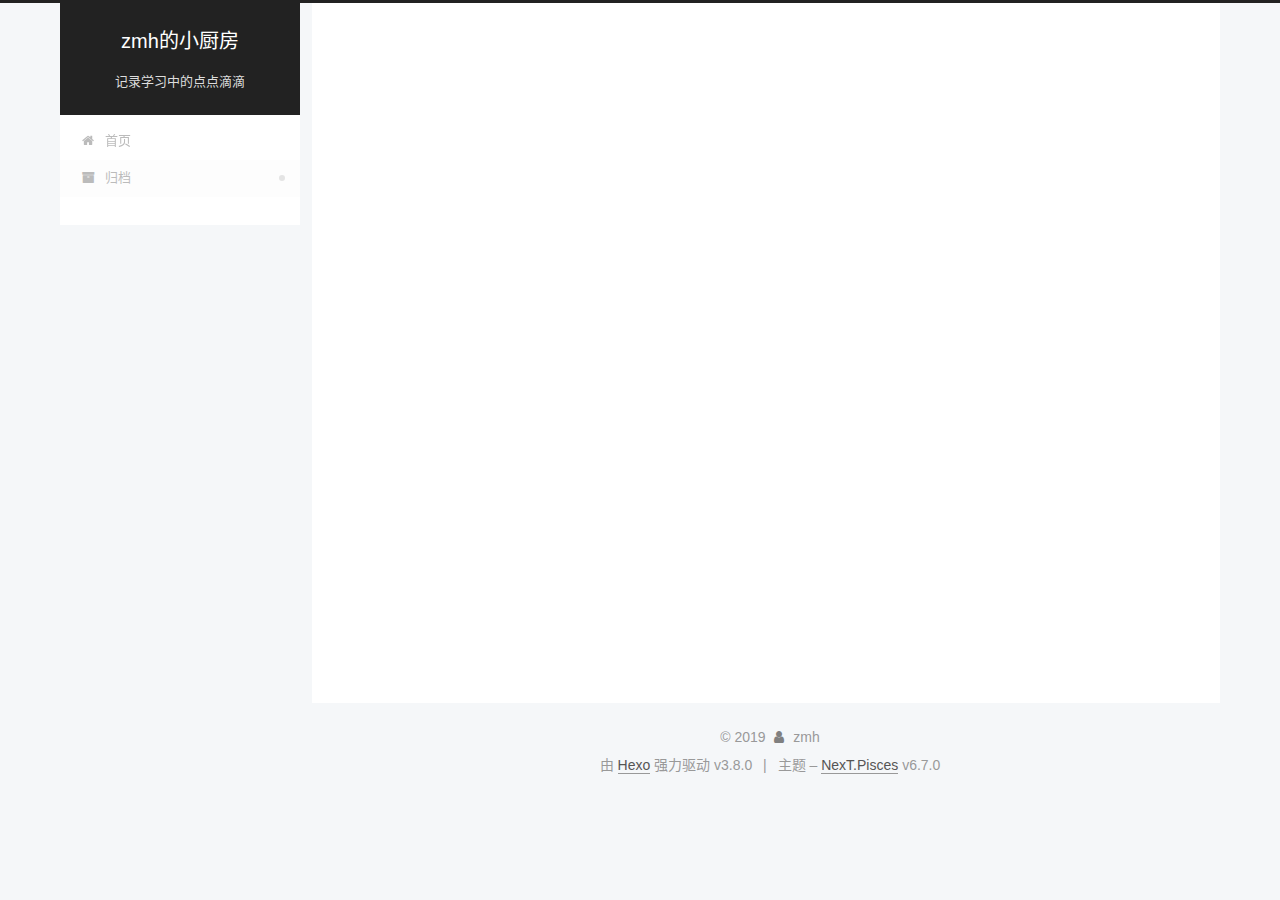
<file: archives/2019/01/index.html>
<!DOCTYPE html>












  


<html class="theme-next pisces use-motion" lang="zh-CN">
<head><meta name="generator" content="Hexo 3.8.0">
  <meta charset="UTF-8">
<meta http-equiv="X-UA-Compatible" content="IE=edge">
<meta name="viewport" content="width=device-width, initial-scale=1, maximum-scale=2">
<meta name="theme-color" content="#222">


























<link rel="stylesheet" href="/lib/font-awesome/css/font-awesome.min.css?v=4.6.2">

<link rel="stylesheet" href="/css/main.css?v=6.7.0">


  <link rel="apple-touch-icon" sizes="180x180" href="/images/apple-touch-icon-next.png?v=6.7.0">


  <link rel="icon" type="image/png" sizes="32x32" href="/images/favicon-32x32-next.png?v=6.7.0">


  <link rel="icon" type="image/png" sizes="16x16" href="/images/favicon-16x16-next.png?v=6.7.0">


  <link rel="mask-icon" href="/images/logo.svg?v=6.7.0" color="#222">







<script id="hexo.configurations">
  var NexT = window.NexT || {};
  var CONFIG = {
    root: '/',
    scheme: 'Pisces',
    version: '6.7.0',
    sidebar: {"position":"left","display":"post","offset":12,"b2t":false,"scrollpercent":false,"onmobile":false},
    fancybox: false,
    fastclick: false,
    lazyload: false,
    tabs: true,
    motion: {"enable":true,"async":false,"transition":{"post_block":"fadeIn","post_header":"slideDownIn","post_body":"slideDownIn","coll_header":"slideLeftIn","sidebar":"slideUpIn"}},
    algolia: {
      applicationID: '',
      apiKey: '',
      indexName: '',
      hits: {"per_page":10},
      labels: {"input_placeholder":"Search for Posts","hits_empty":"We didn't find any results for the search: ${query}","hits_stats":"${hits} results found in ${time} ms"}
    }
  };
</script>


  




  <meta name="description" content="爱学习，爱探索">
<meta name="keywords" content="IT">
<meta property="og:type" content="website">
<meta property="og:title" content="zmh的小厨房">
<meta property="og:url" content="http://yoursite.com/archives/2019/01/index.html">
<meta property="og:site_name" content="zmh的小厨房">
<meta property="og:description" content="爱学习，爱探索">
<meta property="og:locale" content="zh-CN">
<meta name="twitter:card" content="summary">
<meta name="twitter:title" content="zmh的小厨房">
<meta name="twitter:description" content="爱学习，爱探索">






  <link rel="canonical" href="http://yoursite.com/archives/2019/01/">



<script id="page.configurations">
  CONFIG.page = {
    sidebar: "",
  };
</script>

  <title>归档 | zmh的小厨房</title>
  












  <noscript>
  <style>
  .use-motion .motion-element,
  .use-motion .brand,
  .use-motion .menu-item,
  .sidebar-inner,
  .use-motion .post-block,
  .use-motion .pagination,
  .use-motion .comments,
  .use-motion .post-header,
  .use-motion .post-body,
  .use-motion .collection-title { opacity: initial; }

  .use-motion .logo,
  .use-motion .site-title,
  .use-motion .site-subtitle {
    opacity: initial;
    top: initial;
  }

  .use-motion .logo-line-before i { left: initial; }
  .use-motion .logo-line-after i { right: initial; }
  </style>
</noscript>

</head>

<body itemscope="" itemtype="http://schema.org/WebPage" lang="zh-CN">

  
  
    
  

  <div class="container sidebar-position-left page-archive">
    <div class="headband"></div>

    <header id="header" class="header" itemscope="" itemtype="http://schema.org/WPHeader">
      <div class="header-inner"><div class="site-brand-wrapper">
  <div class="site-meta">
    

    <div class="custom-logo-site-title">
      <a href="/" class="brand" rel="start">
        <span class="logo-line-before"><i></i></span>
        <span class="site-title">zmh的小厨房</span>
        <span class="logo-line-after"><i></i></span>
      </a>
    </div>
    
      
        <p class="site-subtitle">记录学习中的点点滴滴</p>
      
    
    
  </div>

  <div class="site-nav-toggle">
    <button aria-label="切换导航栏">
      <span class="btn-bar"></span>
      <span class="btn-bar"></span>
      <span class="btn-bar"></span>
    </button>
  </div>
</div>



<nav class="site-nav">
  
    <ul id="menu" class="menu">
      
        
        
        
          
          <li class="menu-item menu-item-home">

    
    
    
      
    

    

    <a href="/" rel="section"><i class="menu-item-icon fa fa-fw fa-home"></i> <br>首页</a>

  </li>
        
        
        
          
          <li class="menu-item menu-item-archives menu-item-active">

    
    
    
      
    

    

    <a href="/archives/" rel="section"><i class="menu-item-icon fa fa-fw fa-archive"></i> <br>归档</a>

  </li>

      
      
    </ul>
  

  

  
</nav>



  



</div>
    </header>

    


    <main id="main" class="main">
      <div class="main-inner">
        <div class="content-wrap">
          
            

    
    
      
      
    
      
      
    
    

  


          
          <div id="content" class="content">
            

  
  
  
  <div class="post-block archive">
    <div id="posts" class="posts-collapse">
      <span class="archive-move-on"></span>

      
      <span class="archive-page-counter">
        
        
        
          
        
        嗯..! 目前共计 2 篇日志。 继续努力。
      </span>
      

      

        
        
        

        
          
          <div class="collection-title">
            <h1 class="archive-year" id="archive-year-2019">2019</h1>
          </div>
        
        

        

  <article class="post post-type-normal" itemscope="" itemtype="http://schema.org/Article">
    <header class="post-header">

      <h2 class="post-title">
        
          <a class="post-title-link" href="/2019/01/30/Windows系统快速修复U盘/" itemprop="url">
            
              <span itemprop="name">Windows系统快速修复U盘</span>
            
          </a>
        
      </h2>

      <div class="post-meta">
        <time class="post-time" itemprop="dateCreated" datetime="2019-01-30T19:24:28+08:00" content="2019-01-30">
          01-30
        </time>
      </div>

    </header>
  </article>



      

        
        
        

        
        

        

  <article class="post post-type-normal" itemscope="" itemtype="http://schema.org/Article">
    <header class="post-header">

      <h2 class="post-title">
        
          <a class="post-title-link" href="/2019/01/27/hello-world/" itemprop="url">
            
              <span itemprop="name">Hello World</span>
            
          </a>
        
      </h2>

      <div class="post-meta">
        <time class="post-time" itemprop="dateCreated" datetime="2019-01-27T20:47:40+08:00" content="2019-01-27">
          01-27
        </time>
      </div>

    </header>
  </article>



      

    </div>
  </div>
  
  
  

  



          </div>
          

        </div>
        
          
  
  <div class="sidebar-toggle">
    <div class="sidebar-toggle-line-wrap">
      <span class="sidebar-toggle-line sidebar-toggle-line-first"></span>
      <span class="sidebar-toggle-line sidebar-toggle-line-middle"></span>
      <span class="sidebar-toggle-line sidebar-toggle-line-last"></span>
    </div>
  </div>

  <aside id="sidebar" class="sidebar">
    
    <div class="sidebar-inner">

      

      

      <div class="site-overview-wrap sidebar-panel sidebar-panel-active">
        <div class="site-overview">
          <div class="site-author motion-element" itemprop="author" itemscope="" itemtype="http://schema.org/Person">
            
              <p class="site-author-name" itemprop="name">zmh</p>
              <p class="site-description motion-element" itemprop="description">爱学习，爱探索</p>
          </div>

          
            <nav class="site-state motion-element">
              
                <div class="site-state-item site-state-posts">
                
                  <a href="/archives/">
                
                    <span class="site-state-item-count">2</span>
                    <span class="site-state-item-name">日志</span>
                  </a>
                </div>
              

              

              
            </nav>
          

          

          

          

          
          

          
            
          
          

        </div>
      </div>

      

      

    </div>
  </aside>


        
      </div>
    </main>

    <footer id="footer" class="footer">
      <div class="footer-inner">
        <div class="copyright">&copy; <span itemprop="copyrightYear">2019</span>
  <span class="with-love" id="animate">
    <i class="fa fa-user"></i>
  </span>
  <span class="author" itemprop="copyrightHolder">zmh</span>

  

  
</div>


  <div class="powered-by">由 <a href="https://hexo.io" class="theme-link" rel="noopener" target="_blank">Hexo</a> 强力驱动 v3.8.0</div>



  <span class="post-meta-divider">|</span>



  <div class="theme-info">主题 – <a href="https://theme-next.org" class="theme-link" rel="noopener" target="_blank">NexT.Pisces</a> v6.7.0</div>




        








        
      </div>
    </footer>

    
      <div class="back-to-top">
        <i class="fa fa-arrow-up"></i>
        
      </div>
    

    

    

    
  </div>

  

<script>
  if (Object.prototype.toString.call(window.Promise) !== '[object Function]') {
    window.Promise = null;
  }
</script>


























  
  <script src="/lib/jquery/index.js?v=2.1.3"></script>

  
  <script src="/lib/velocity/velocity.min.js?v=1.2.1"></script>

  
  <script src="/lib/velocity/velocity.ui.min.js?v=1.2.1"></script>


  


  <script src="/js/src/utils.js?v=6.7.0"></script>

  <script src="/js/src/motion.js?v=6.7.0"></script>



  
  


  <script src="/js/src/affix.js?v=6.7.0"></script>

  <script src="/js/src/schemes/pisces.js?v=6.7.0"></script>



  

  


  <script src="/js/src/bootstrap.js?v=6.7.0"></script>



  



  





  

  

  

  

  

  

  

  

  

  

  

  

  

</body>
</html>
</file>
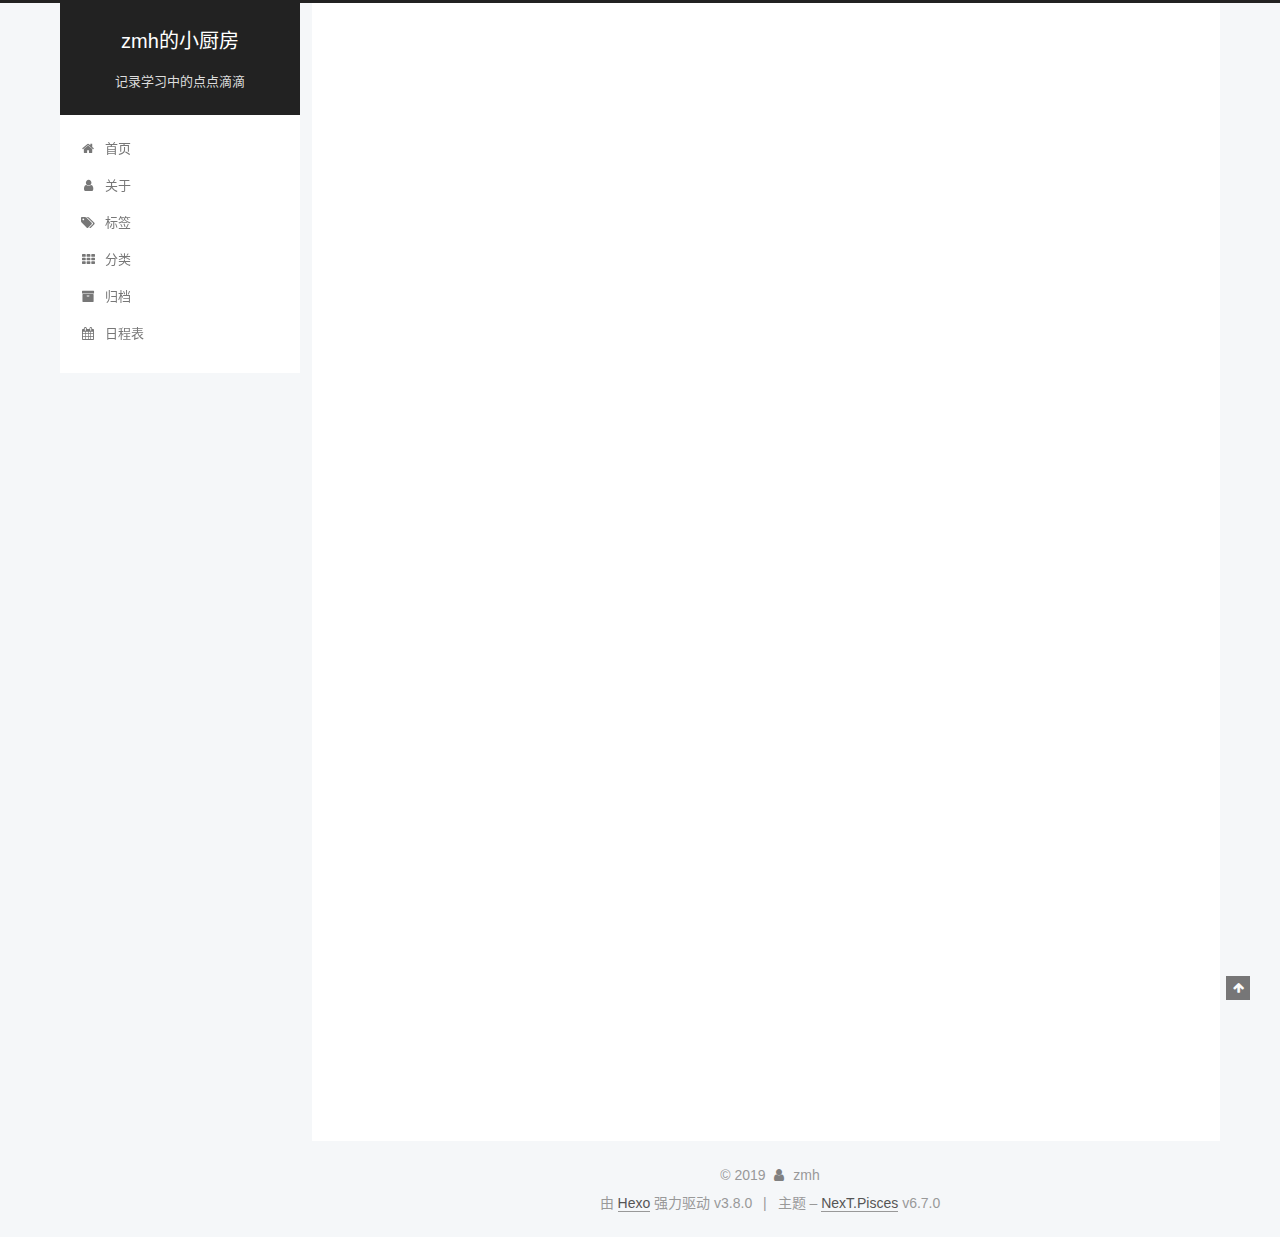
<file: 2019/01/27/hello-world/index.html>
<!DOCTYPE html>












  


<html class="theme-next pisces use-motion" lang="zh-CN">
<head><meta name="generator" content="Hexo 3.8.0">
  <meta charset="UTF-8">
<meta http-equiv="X-UA-Compatible" content="IE=edge">
<meta name="viewport" content="width=device-width, initial-scale=1, maximum-scale=2">
<meta name="theme-color" content="#222">


























<link rel="stylesheet" href="/lib/font-awesome/css/font-awesome.min.css?v=4.6.2">

<link rel="stylesheet" href="/css/main.css?v=6.7.0">


  <link rel="apple-touch-icon" sizes="180x180" href="/images/apple-touch-icon-next.png?v=6.7.0">


  <link rel="icon" type="image/png" sizes="32x32" href="/images/favicon-32x32-next.png?v=6.7.0">


  <link rel="icon" type="image/png" sizes="16x16" href="/images/favicon-16x16-next.png?v=6.7.0">


  <link rel="mask-icon" href="/images/logo.svg?v=6.7.0" color="#222">







<script id="hexo.configurations">
  var NexT = window.NexT || {};
  var CONFIG = {
    root: '/',
    scheme: 'Pisces',
    version: '6.7.0',
    sidebar: {"position":"left","display":"post","offset":12,"b2t":false,"scrollpercent":false,"onmobile":false},
    fancybox: false,
    fastclick: false,
    lazyload: false,
    tabs: true,
    motion: {"enable":true,"async":false,"transition":{"post_block":"fadeIn","post_header":"slideDownIn","post_body":"slideDownIn","coll_header":"slideLeftIn","sidebar":"slideUpIn"}},
    algolia: {
      applicationID: '',
      apiKey: '',
      indexName: '',
      hits: {"per_page":10},
      labels: {"input_placeholder":"Search for Posts","hits_empty":"We didn't find any results for the search: ${query}","hits_stats":"${hits} results found in ${time} ms"}
    }
  };
</script>


  




  <meta name="description" content="Welcome to Hexo! This is your very first post. Check documentation for more info. If you get any problems when using Hexo, you can find the answer in troubleshooting or you can ask me on GitHub. Quick">
<meta name="keywords" content="IT">
<meta property="og:type" content="article">
<meta property="og:title" content="Hello World">
<meta property="og:url" content="http://yoursite.com/2019/01/27/hello-world/index.html">
<meta property="og:site_name" content="zmh的小厨房">
<meta property="og:description" content="Welcome to Hexo! This is your very first post. Check documentation for more info. If you get any problems when using Hexo, you can find the answer in troubleshooting or you can ask me on GitHub. Quick">
<meta property="og:locale" content="zh-CN">
<meta property="og:updated_time" content="2019-01-27T12:47:40.614Z">
<meta name="twitter:card" content="summary">
<meta name="twitter:title" content="Hello World">
<meta name="twitter:description" content="Welcome to Hexo! This is your very first post. Check documentation for more info. If you get any problems when using Hexo, you can find the answer in troubleshooting or you can ask me on GitHub. Quick">






  <link rel="canonical" href="http://yoursite.com/2019/01/27/hello-world/">



<script id="page.configurations">
  CONFIG.page = {
    sidebar: "",
  };
</script>

  <title>Hello World | zmh的小厨房</title>
  












  <noscript>
  <style>
  .use-motion .motion-element,
  .use-motion .brand,
  .use-motion .menu-item,
  .sidebar-inner,
  .use-motion .post-block,
  .use-motion .pagination,
  .use-motion .comments,
  .use-motion .post-header,
  .use-motion .post-body,
  .use-motion .collection-title { opacity: initial; }

  .use-motion .logo,
  .use-motion .site-title,
  .use-motion .site-subtitle {
    opacity: initial;
    top: initial;
  }

  .use-motion .logo-line-before i { left: initial; }
  .use-motion .logo-line-after i { right: initial; }
  </style>
</noscript>

</head>

<body itemscope="" itemtype="http://schema.org/WebPage" lang="zh-CN">

  
  
    
  

  <div class="container sidebar-position-left page-post-detail">
    <div class="headband"></div>

    <header id="header" class="header" itemscope="" itemtype="http://schema.org/WPHeader">
      <div class="header-inner"><div class="site-brand-wrapper">
  <div class="site-meta">
    

    <div class="custom-logo-site-title">
      <a href="/" class="brand" rel="start">
        <span class="logo-line-before"><i></i></span>
        <span class="site-title">zmh的小厨房</span>
        <span class="logo-line-after"><i></i></span>
      </a>
    </div>
    
      
        <p class="site-subtitle">记录学习中的点点滴滴</p>
      
    
    
  </div>

  <div class="site-nav-toggle">
    <button aria-label="切换导航栏">
      <span class="btn-bar"></span>
      <span class="btn-bar"></span>
      <span class="btn-bar"></span>
    </button>
  </div>
</div>



<nav class="site-nav">
  
    <ul id="menu" class="menu">
      
        
        
        
          
          <li class="menu-item menu-item-home">

    
    
    
      
    

    

    <a href="/" rel="section"><i class="menu-item-icon fa fa-fw fa-home"></i> <br>首页</a>

  </li>
        
        
        
          
          <li class="menu-item menu-item-about">

    
    
    
      
    

    

    <a href="/about/" rel="section"><i class="menu-item-icon fa fa-fw fa-user"></i> <br>关于</a>

  </li>
        
        
        
          
          <li class="menu-item menu-item-tags">

    
    
    
      
    

    

    <a href="/tags/" rel="section"><i class="menu-item-icon fa fa-fw fa-tags"></i> <br>标签</a>

  </li>
        
        
        
          
          <li class="menu-item menu-item-categories">

    
    
    
      
    

    

    <a href="/categories/" rel="section"><i class="menu-item-icon fa fa-fw fa-th"></i> <br>分类</a>

  </li>
        
        
        
          
          <li class="menu-item menu-item-archives">

    
    
    
      
    

    

    <a href="/archives/" rel="section"><i class="menu-item-icon fa fa-fw fa-archive"></i> <br>归档</a>

  </li>
        
        
        
          
          <li class="menu-item menu-item-schedule">

    
    
    
      
    

    

    <a href="/schedule/" rel="section"><i class="menu-item-icon fa fa-fw fa-calendar"></i> <br>日程表</a>

  </li>

      
      
    </ul>
  

  

  
</nav>



  



</div>
    </header>

    


    <main id="main" class="main">
      <div class="main-inner">
        <div class="content-wrap">
          
            

          
          <div id="content" class="content">
            

  <div id="posts" class="posts-expand">
    

  

  
  
  

  

  <article class="post post-type-normal" itemscope="" itemtype="http://schema.org/Article">
  
  
  
  <div class="post-block">
    <link itemprop="mainEntityOfPage" href="http://yoursite.com/2019/01/27/hello-world/">

    <span hidden itemprop="author" itemscope="" itemtype="http://schema.org/Person">
      <meta itemprop="name" content="zmh">
      <meta itemprop="description" content="爱学习，爱探索">
      <meta itemprop="image" content="/uploads/avatar.jpg">
    </span>

    <span hidden itemprop="publisher" itemscope="" itemtype="http://schema.org/Organization">
      <meta itemprop="name" content="zmh的小厨房">
    </span>

    
      <header class="post-header">

        
        
          <h1 class="post-title" itemprop="name headline">Hello World

              
            
          </h1>
        

        <div class="post-meta">
          <span class="post-time">

            
            
            

            
              <span class="post-meta-item-icon">
                <i class="fa fa-calendar-o"></i>
              </span>
              
                <span class="post-meta-item-text">发表于</span>
              

              
                
              

              <time title="创建时间：2019-01-27 20:47:40" itemprop="dateCreated datePublished" datetime="2019-01-27T20:47:40+08:00">2019-01-27</time>
            

            
          </span>

          

          
            
            
          

          
          

          

          

          

        </div>
      </header>
    

    
    
    
    <div class="post-body" itemprop="articleBody">

      
      

      
        <p>Welcome to <a href="https://hexo.io/" target="_blank" rel="noopener">Hexo</a>! This is your very first post. Check <a href="https://hexo.io/docs/" target="_blank" rel="noopener">documentation</a> for more info. If you get any problems when using Hexo, you can find the answer in <a href="https://hexo.io/docs/troubleshooting.html" target="_blank" rel="noopener">troubleshooting</a> or you can ask me on <a href="https://github.com/hexojs/hexo/issues" target="_blank" rel="noopener">GitHub</a>.</p>
<h2 id="Quick-Start"><a href="#Quick-Start" class="headerlink" title="Quick Start"></a>Quick Start</h2><h3 id="Create-a-new-post"><a href="#Create-a-new-post" class="headerlink" title="Create a new post"></a>Create a new post</h3><figure class="highlight bash"><table><tr><td class="gutter"><pre><span class="line">1</span><br></pre></td><td class="code"><pre><span class="line">$ hexo new <span class="string">"My New Post"</span></span><br></pre></td></tr></table></figure>
<p>More info: <a href="https://hexo.io/docs/writing.html" target="_blank" rel="noopener">Writing</a></p>
<h3 id="Run-server"><a href="#Run-server" class="headerlink" title="Run server"></a>Run server</h3><figure class="highlight bash"><table><tr><td class="gutter"><pre><span class="line">1</span><br></pre></td><td class="code"><pre><span class="line">$ hexo server</span><br></pre></td></tr></table></figure>
<p>More info: <a href="https://hexo.io/docs/server.html" target="_blank" rel="noopener">Server</a></p>
<h3 id="Generate-static-files"><a href="#Generate-static-files" class="headerlink" title="Generate static files"></a>Generate static files</h3><figure class="highlight bash"><table><tr><td class="gutter"><pre><span class="line">1</span><br></pre></td><td class="code"><pre><span class="line">$ hexo generate</span><br></pre></td></tr></table></figure>
<p>More info: <a href="https://hexo.io/docs/generating.html" target="_blank" rel="noopener">Generating</a></p>
<h3 id="Deploy-to-remote-sites"><a href="#Deploy-to-remote-sites" class="headerlink" title="Deploy to remote sites"></a>Deploy to remote sites</h3><figure class="highlight bash"><table><tr><td class="gutter"><pre><span class="line">1</span><br></pre></td><td class="code"><pre><span class="line">$ hexo deploy</span><br></pre></td></tr></table></figure>
<p>More info: <a href="https://hexo.io/docs/deployment.html" target="_blank" rel="noopener">Deployment</a></p>

      
    </div>

    

    
    
    

    

    
      
    
    

    

    <footer class="post-footer">
      

      
      
      

      
        <div class="post-nav">
          <div class="post-nav-next post-nav-item">
            
          </div>

          <span class="post-nav-divider"></span>

          <div class="post-nav-prev post-nav-item">
            
              <a href="/2019/01/30/Windows系统快速修复U盘/" rel="prev" title="Windows系统快速修复U盘">
                Windows系统快速修复U盘 <i class="fa fa-chevron-right"></i>
              </a>
            
          </div>
        </div>
      

      
      
    </footer>
  </div>
  
  
  
  </article>


  </div>


          </div>
          

  



        </div>
        
          
  
  <div class="sidebar-toggle">
    <div class="sidebar-toggle-line-wrap">
      <span class="sidebar-toggle-line sidebar-toggle-line-first"></span>
      <span class="sidebar-toggle-line sidebar-toggle-line-middle"></span>
      <span class="sidebar-toggle-line sidebar-toggle-line-last"></span>
    </div>
  </div>

  <aside id="sidebar" class="sidebar">
    
    <div class="sidebar-inner">

      

      
        <ul class="sidebar-nav motion-element">
          <li class="sidebar-nav-toc sidebar-nav-active" data-target="post-toc-wrap">
            文章目录
          </li>
          <li class="sidebar-nav-overview" data-target="site-overview-wrap">
            站点概览
          </li>
        </ul>
      

      <div class="site-overview-wrap sidebar-panel">
        <div class="site-overview">
          <div class="site-author motion-element" itemprop="author" itemscope="" itemtype="http://schema.org/Person">
            
              <img class="site-author-image" itemprop="image" src="/uploads/avatar.jpg" alt="zmh">
            
              <p class="site-author-name" itemprop="name">zmh</p>
              <p class="site-description motion-element" itemprop="description">爱学习，爱探索</p>
          </div>

          
            <nav class="site-state motion-element">
              
                <div class="site-state-item site-state-posts">
                
                  <a href="/archives/">
                
                    <span class="site-state-item-count">2</span>
                    <span class="site-state-item-name">日志</span>
                  </a>
                </div>
              

              

              
            </nav>
          

          

          

          

          
          

          
            
          
          

        </div>
      </div>

      
      <!--noindex-->
        <div class="post-toc-wrap motion-element sidebar-panel sidebar-panel-active">
          <div class="post-toc">

            
            
            
            

            
              <div class="post-toc-content"><ol class="nav"><li class="nav-item nav-level-2"><a class="nav-link" href="#Quick-Start"><span class="nav-number">1.</span> <span class="nav-text">Quick Start</span></a><ol class="nav-child"><li class="nav-item nav-level-3"><a class="nav-link" href="#Create-a-new-post"><span class="nav-number">1.1.</span> <span class="nav-text">Create a new post</span></a></li><li class="nav-item nav-level-3"><a class="nav-link" href="#Run-server"><span class="nav-number">1.2.</span> <span class="nav-text">Run server</span></a></li><li class="nav-item nav-level-3"><a class="nav-link" href="#Generate-static-files"><span class="nav-number">1.3.</span> <span class="nav-text">Generate static files</span></a></li><li class="nav-item nav-level-3"><a class="nav-link" href="#Deploy-to-remote-sites"><span class="nav-number">1.4.</span> <span class="nav-text">Deploy to remote sites</span></a></li></ol></li></ol></div>
            

          </div>
        </div>
      <!--/noindex-->
      

      

    </div>
  </aside>


        
      </div>
    </main>

    <footer id="footer" class="footer">
      <div class="footer-inner">
        <div class="copyright">&copy; <span itemprop="copyrightYear">2019</span>
  <span class="with-love" id="animate">
    <i class="fa fa-user"></i>
  </span>
  <span class="author" itemprop="copyrightHolder">zmh</span>

  

  
</div>


  <div class="powered-by">由 <a href="https://hexo.io" class="theme-link" rel="noopener" target="_blank">Hexo</a> 强力驱动 v3.8.0</div>



  <span class="post-meta-divider">|</span>



  <div class="theme-info">主题 – <a href="https://theme-next.org" class="theme-link" rel="noopener" target="_blank">NexT.Pisces</a> v6.7.0</div>




        








        
      </div>
    </footer>

    
      <div class="back-to-top">
        <i class="fa fa-arrow-up"></i>
        
      </div>
    

    

    

    
  </div>

  

<script>
  if (Object.prototype.toString.call(window.Promise) !== '[object Function]') {
    window.Promise = null;
  }
</script>


























  
  <script src="/lib/jquery/index.js?v=2.1.3"></script>

  
  <script src="/lib/velocity/velocity.min.js?v=1.2.1"></script>

  
  <script src="/lib/velocity/velocity.ui.min.js?v=1.2.1"></script>


  


  <script src="/js/src/utils.js?v=6.7.0"></script>

  <script src="/js/src/motion.js?v=6.7.0"></script>



  
  


  <script src="/js/src/affix.js?v=6.7.0"></script>

  <script src="/js/src/schemes/pisces.js?v=6.7.0"></script>



  
  <script src="/js/src/scrollspy.js?v=6.7.0"></script>
<script src="/js/src/post-details.js?v=6.7.0"></script>



  


  <script src="/js/src/bootstrap.js?v=6.7.0"></script>



  


  


  





  

  

  

  

  

  

  

  

  

  

  

  

  

</body>
</html>
</file>
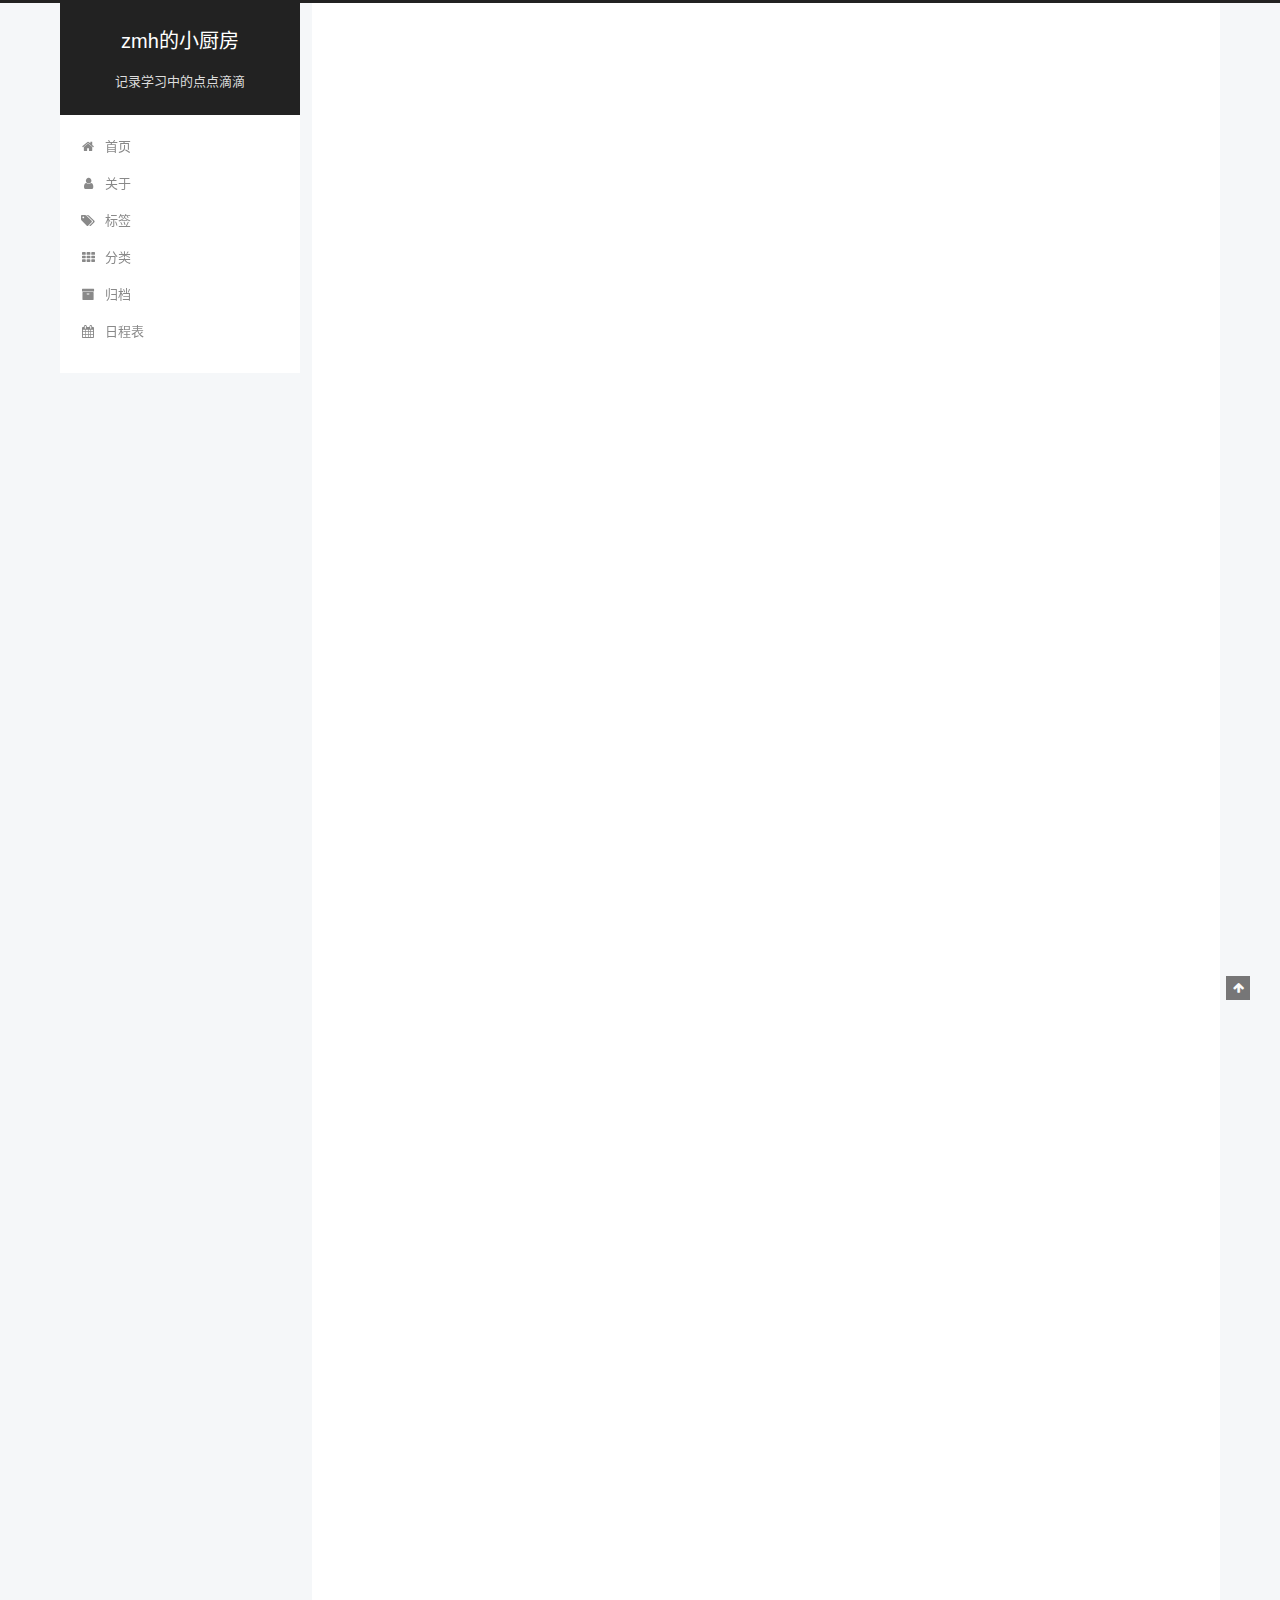
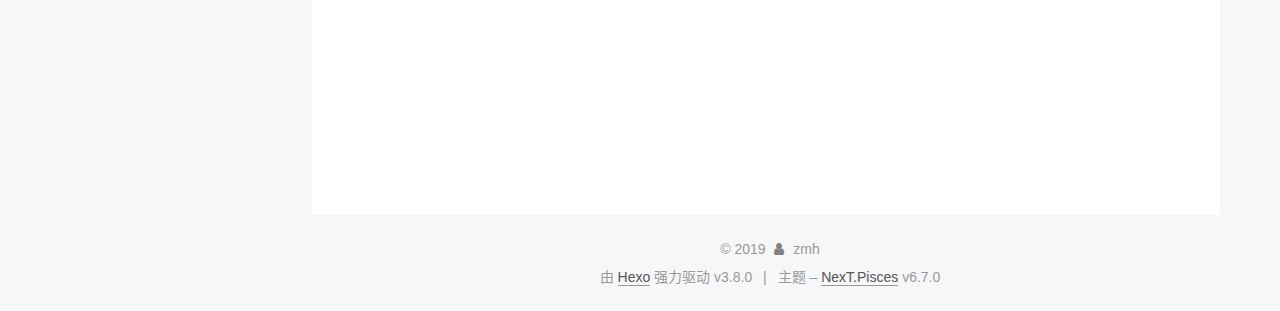
<file: 2019/01/30/Windows系统快速修复U盘/index.html>
<!DOCTYPE html>












  


<html class="theme-next pisces use-motion" lang="zh-CN">
<head><meta name="generator" content="Hexo 3.8.0">
  <meta charset="UTF-8">
<meta http-equiv="X-UA-Compatible" content="IE=edge">
<meta name="viewport" content="width=device-width, initial-scale=1, maximum-scale=2">
<meta name="theme-color" content="#222">


























<link rel="stylesheet" href="/lib/font-awesome/css/font-awesome.min.css?v=4.6.2">

<link rel="stylesheet" href="/css/main.css?v=6.7.0">


  <link rel="apple-touch-icon" sizes="180x180" href="/images/apple-touch-icon-next.png?v=6.7.0">


  <link rel="icon" type="image/png" sizes="32x32" href="/images/favicon-32x32-next.png?v=6.7.0">


  <link rel="icon" type="image/png" sizes="16x16" href="/images/favicon-16x16-next.png?v=6.7.0">


  <link rel="mask-icon" href="/images/logo.svg?v=6.7.0" color="#222">







<script id="hexo.configurations">
  var NexT = window.NexT || {};
  var CONFIG = {
    root: '/',
    scheme: 'Pisces',
    version: '6.7.0',
    sidebar: {"position":"left","display":"post","offset":12,"b2t":false,"scrollpercent":false,"onmobile":false},
    fancybox: false,
    fastclick: false,
    lazyload: false,
    tabs: true,
    motion: {"enable":true,"async":false,"transition":{"post_block":"fadeIn","post_header":"slideDownIn","post_body":"slideDownIn","coll_header":"slideLeftIn","sidebar":"slideUpIn"}},
    algolia: {
      applicationID: '',
      apiKey: '',
      indexName: '',
      hits: {"per_page":10},
      labels: {"input_placeholder":"Search for Posts","hits_empty":"We didn't find any results for the search: ${query}","hits_stats":"${hits} results found in ${time} ms"}
    }
  };
</script>


  




  <meta name="description" content="一、现象说明   今天想用U盘装一个deepin Linux操作系统，使用了deepin开发的可视化制作启动盘工具，在一步步的操作之后完成了系统安装，但是问题来了：“我官网下载镜像下载错了，下成了deepin修复版”？？？你说尴尬不尴尬，现在要重新安装，问题又来了：“U盘插电脑上只能听见声音，但是电脑检测不到U盘”？？？exm？？？在一位同学的帮助下，成功的修复了这个U盘，下面介绍具体步骤。 二、">
<meta name="keywords" content="IT">
<meta property="og:type" content="article">
<meta property="og:title" content="Windows系统快速修复U盘">
<meta property="og:url" content="http://yoursite.com/2019/01/30/Windows系统快速修复U盘/index.html">
<meta property="og:site_name" content="zmh的小厨房">
<meta property="og:description" content="一、现象说明   今天想用U盘装一个deepin Linux操作系统，使用了deepin开发的可视化制作启动盘工具，在一步步的操作之后完成了系统安装，但是问题来了：“我官网下载镜像下载错了，下成了deepin修复版”？？？你说尴尬不尴尬，现在要重新安装，问题又来了：“U盘插电脑上只能听见声音，但是电脑检测不到U盘”？？？exm？？？在一位同学的帮助下，成功的修复了这个U盘，下面介绍具体步骤。 二、">
<meta property="og:locale" content="zh-CN">
<meta property="og:image" content="http://yoursite.com/images/U.jpg">
<meta property="og:updated_time" content="2019-01-30T12:13:52.094Z">
<meta name="twitter:card" content="summary">
<meta name="twitter:title" content="Windows系统快速修复U盘">
<meta name="twitter:description" content="一、现象说明   今天想用U盘装一个deepin Linux操作系统，使用了deepin开发的可视化制作启动盘工具，在一步步的操作之后完成了系统安装，但是问题来了：“我官网下载镜像下载错了，下成了deepin修复版”？？？你说尴尬不尴尬，现在要重新安装，问题又来了：“U盘插电脑上只能听见声音，但是电脑检测不到U盘”？？？exm？？？在一位同学的帮助下，成功的修复了这个U盘，下面介绍具体步骤。 二、">
<meta name="twitter:image" content="http://yoursite.com/images/U.jpg">






  <link rel="canonical" href="http://yoursite.com/2019/01/30/Windows系统快速修复U盘/">



<script id="page.configurations">
  CONFIG.page = {
    sidebar: "",
  };
</script>

  <title>Windows系统快速修复U盘 | zmh的小厨房</title>
  












  <noscript>
  <style>
  .use-motion .motion-element,
  .use-motion .brand,
  .use-motion .menu-item,
  .sidebar-inner,
  .use-motion .post-block,
  .use-motion .pagination,
  .use-motion .comments,
  .use-motion .post-header,
  .use-motion .post-body,
  .use-motion .collection-title { opacity: initial; }

  .use-motion .logo,
  .use-motion .site-title,
  .use-motion .site-subtitle {
    opacity: initial;
    top: initial;
  }

  .use-motion .logo-line-before i { left: initial; }
  .use-motion .logo-line-after i { right: initial; }
  </style>
</noscript>

</head>

<body itemscope="" itemtype="http://schema.org/WebPage" lang="zh-CN">

  
  
    
  

  <div class="container sidebar-position-left page-post-detail">
    <div class="headband"></div>

    <header id="header" class="header" itemscope="" itemtype="http://schema.org/WPHeader">
      <div class="header-inner"><div class="site-brand-wrapper">
  <div class="site-meta">
    

    <div class="custom-logo-site-title">
      <a href="/" class="brand" rel="start">
        <span class="logo-line-before"><i></i></span>
        <span class="site-title">zmh的小厨房</span>
        <span class="logo-line-after"><i></i></span>
      </a>
    </div>
    
      
        <p class="site-subtitle">记录学习中的点点滴滴</p>
      
    
    
  </div>

  <div class="site-nav-toggle">
    <button aria-label="切换导航栏">
      <span class="btn-bar"></span>
      <span class="btn-bar"></span>
      <span class="btn-bar"></span>
    </button>
  </div>
</div>



<nav class="site-nav">
  
    <ul id="menu" class="menu">
      
        
        
        
          
          <li class="menu-item menu-item-home">

    
    
    
      
    

    

    <a href="/" rel="section"><i class="menu-item-icon fa fa-fw fa-home"></i> <br>首页</a>

  </li>
        
        
        
          
          <li class="menu-item menu-item-about">

    
    
    
      
    

    

    <a href="/about/" rel="section"><i class="menu-item-icon fa fa-fw fa-user"></i> <br>关于</a>

  </li>
        
        
        
          
          <li class="menu-item menu-item-tags">

    
    
    
      
    

    

    <a href="/tags/" rel="section"><i class="menu-item-icon fa fa-fw fa-tags"></i> <br>标签</a>

  </li>
        
        
        
          
          <li class="menu-item menu-item-categories">

    
    
    
      
    

    

    <a href="/categories/" rel="section"><i class="menu-item-icon fa fa-fw fa-th"></i> <br>分类</a>

  </li>
        
        
        
          
          <li class="menu-item menu-item-archives">

    
    
    
      
    

    

    <a href="/archives/" rel="section"><i class="menu-item-icon fa fa-fw fa-archive"></i> <br>归档</a>

  </li>
        
        
        
          
          <li class="menu-item menu-item-schedule">

    
    
    
      
    

    

    <a href="/schedule/" rel="section"><i class="menu-item-icon fa fa-fw fa-calendar"></i> <br>日程表</a>

  </li>

      
      
    </ul>
  

  

  
</nav>



  



</div>
    </header>

    


    <main id="main" class="main">
      <div class="main-inner">
        <div class="content-wrap">
          
            

          
          <div id="content" class="content">
            

  <div id="posts" class="posts-expand">
    

  

  
  
  

  

  <article class="post post-type-normal" itemscope="" itemtype="http://schema.org/Article">
  
  
  
  <div class="post-block">
    <link itemprop="mainEntityOfPage" href="http://yoursite.com/2019/01/30/Windows系统快速修复U盘/">

    <span hidden itemprop="author" itemscope="" itemtype="http://schema.org/Person">
      <meta itemprop="name" content="zmh">
      <meta itemprop="description" content="爱学习，爱探索">
      <meta itemprop="image" content="/uploads/avatar.jpg">
    </span>

    <span hidden itemprop="publisher" itemscope="" itemtype="http://schema.org/Organization">
      <meta itemprop="name" content="zmh的小厨房">
    </span>

    
      <header class="post-header">

        
        
          <h1 class="post-title" itemprop="name headline">Windows系统快速修复U盘

              
            
          </h1>
        

        <div class="post-meta">
          <span class="post-time">

            
            
            

            
              <span class="post-meta-item-icon">
                <i class="fa fa-calendar-o"></i>
              </span>
              
                <span class="post-meta-item-text">发表于</span>
              

              
                
              

              <time title="创建时间：2019-01-30 19:24:28 / 修改时间：20:13:52" itemprop="dateCreated datePublished" datetime="2019-01-30T19:24:28+08:00">2019-01-30</time>
            

            
              

              
            
          </span>

          

          
            
            
          

          
          

          

          

          

        </div>
      </header>
    

    
    
    
    <div class="post-body" itemprop="articleBody">

      
      

      
        <h3 id="一、现象说明"><a href="#一、现象说明" class="headerlink" title="一、现象说明"></a>一、现象说明</h3><p>   今天想用U盘装一个<a href="https://www.deepin.org/download/" target="_blank" rel="noopener">deepin Linux操作系统</a>，使用了deepin开发的可视化<a href="https://www.deepin.org/original/deepin-boot-maker/" target="_blank" rel="noopener">制作启动盘工具</a>，在一步步的操作之后完成了系统安装，但是问题来了：“我官网下载镜像下载错了，下成了deepin修复版”？？？你说尴尬不尴尬，现在要重新安装，问题又来了：“<strong>U盘插电脑上只能听见声音，但是电脑检测不到U盘</strong>”？？？exm？？？在一位<a href="https://austindeng.github.io/" target="_blank" rel="noopener">同学</a>的帮助下，成功的修复了这个U盘，下面介绍具体步骤。</p>
<h3 id="二、使用工具"><a href="#二、使用工具" class="headerlink" title="二、使用工具"></a>二、使用工具</h3><pre><code>diskgenius
一个插上有声音但是检测不到的U盘（SanDiskCruzerBlade）
Windows操作系统电脑一台
</code></pre><h3 id="三、具体步骤"><a href="#三、具体步骤" class="headerlink" title="三、具体步骤"></a>三、具体步骤</h3><p>   <a href="http://www.diskgenius.cn/" target="_blank" rel="noopener">官网下载diskgenius</a><br>   在diskgenius界面选中U盘，删除其所有分区，并新建分区以及格式化该分区，按常理来说，这样应该是可以的。。。<br>   但常理总是那么的出人意料，U盘还是一如既往的有问题。（就这种操作执行了很多次，都以失败告终）。。。<br>   之后百度了一下，按照提示去：我的电脑》管理》存储》磁盘管理，在这里又执行了前面类似的操作，但还是失败了。。。<br>   在被折磨将近一个半小时之后打算放弃，这时候想了想既然要放弃了，何不再多玩几把，于是乎把U盘删除所有分区，新建两个分区（16G平分），奇迹出现了，U盘插上去不仅有声音，还能检测到，如图：<br><img src="/images/U.jpg" alt="U盘被分为两个等大的分区"><br>   老天助我，既然可以检测到了，那就在《系统盘》制作启动盘吧，问题又来了，每次制作都是报错，制作不成功。。。<br>   不成功便成仁，那我再试最后一遍吧，不行的话我就放弃这个U盘了，又复制了之前的操作（只有一个分区）。奇迹又出现了，U盘修复成功了。。。。。。。</p>
<h3 id="四、心得体会"><a href="#四、心得体会" class="headerlink" title="四、心得体会"></a>四、心得体会</h3><p>   凡是都不是一凡风顺的，只要方法对，多试几遍总会有好运的。</p>

      
    </div>

    

    
    
    

    

    
      
    
    

    

    <footer class="post-footer">
      

      
      
      

      
        <div class="post-nav">
          <div class="post-nav-next post-nav-item">
            
              <a href="/2019/01/27/hello-world/" rel="next" title="Hello World">
                <i class="fa fa-chevron-left"></i> Hello World
              </a>
            
          </div>

          <span class="post-nav-divider"></span>

          <div class="post-nav-prev post-nav-item">
            
          </div>
        </div>
      

      
      
    </footer>
  </div>
  
  
  
  </article>


  </div>


          </div>
          

  



        </div>
        
          
  
  <div class="sidebar-toggle">
    <div class="sidebar-toggle-line-wrap">
      <span class="sidebar-toggle-line sidebar-toggle-line-first"></span>
      <span class="sidebar-toggle-line sidebar-toggle-line-middle"></span>
      <span class="sidebar-toggle-line sidebar-toggle-line-last"></span>
    </div>
  </div>

  <aside id="sidebar" class="sidebar">
    
    <div class="sidebar-inner">

      

      
        <ul class="sidebar-nav motion-element">
          <li class="sidebar-nav-toc sidebar-nav-active" data-target="post-toc-wrap">
            文章目录
          </li>
          <li class="sidebar-nav-overview" data-target="site-overview-wrap">
            站点概览
          </li>
        </ul>
      

      <div class="site-overview-wrap sidebar-panel">
        <div class="site-overview">
          <div class="site-author motion-element" itemprop="author" itemscope="" itemtype="http://schema.org/Person">
            
              <img class="site-author-image" itemprop="image" src="/uploads/avatar.jpg" alt="zmh">
            
              <p class="site-author-name" itemprop="name">zmh</p>
              <p class="site-description motion-element" itemprop="description">爱学习，爱探索</p>
          </div>

          
            <nav class="site-state motion-element">
              
                <div class="site-state-item site-state-posts">
                
                  <a href="/archives/">
                
                    <span class="site-state-item-count">2</span>
                    <span class="site-state-item-name">日志</span>
                  </a>
                </div>
              

              

              
            </nav>
          

          

          

          

          
          

          
            
          
          

        </div>
      </div>

      
      <!--noindex-->
        <div class="post-toc-wrap motion-element sidebar-panel sidebar-panel-active">
          <div class="post-toc">

            
            
            
            

            
              <div class="post-toc-content"><ol class="nav"><li class="nav-item nav-level-3"><a class="nav-link" href="#一、现象说明"><span class="nav-number">1.</span> <span class="nav-text">一、现象说明</span></a></li><li class="nav-item nav-level-3"><a class="nav-link" href="#二、使用工具"><span class="nav-number">2.</span> <span class="nav-text">二、使用工具</span></a></li><li class="nav-item nav-level-3"><a class="nav-link" href="#三、具体步骤"><span class="nav-number">3.</span> <span class="nav-text">三、具体步骤</span></a></li><li class="nav-item nav-level-3"><a class="nav-link" href="#四、心得体会"><span class="nav-number">4.</span> <span class="nav-text">四、心得体会</span></a></li></ol></div>
            

          </div>
        </div>
      <!--/noindex-->
      

      

    </div>
  </aside>


        
      </div>
    </main>

    <footer id="footer" class="footer">
      <div class="footer-inner">
        <div class="copyright">&copy; <span itemprop="copyrightYear">2019</span>
  <span class="with-love" id="animate">
    <i class="fa fa-user"></i>
  </span>
  <span class="author" itemprop="copyrightHolder">zmh</span>

  

  
</div>


  <div class="powered-by">由 <a href="https://hexo.io" class="theme-link" rel="noopener" target="_blank">Hexo</a> 强力驱动 v3.8.0</div>



  <span class="post-meta-divider">|</span>



  <div class="theme-info">主题 – <a href="https://theme-next.org" class="theme-link" rel="noopener" target="_blank">NexT.Pisces</a> v6.7.0</div>




        








        
      </div>
    </footer>

    
      <div class="back-to-top">
        <i class="fa fa-arrow-up"></i>
        
      </div>
    

    

    

    
  </div>

  

<script>
  if (Object.prototype.toString.call(window.Promise) !== '[object Function]') {
    window.Promise = null;
  }
</script>


























  
  <script src="/lib/jquery/index.js?v=2.1.3"></script>

  
  <script src="/lib/velocity/velocity.min.js?v=1.2.1"></script>

  
  <script src="/lib/velocity/velocity.ui.min.js?v=1.2.1"></script>


  


  <script src="/js/src/utils.js?v=6.7.0"></script>

  <script src="/js/src/motion.js?v=6.7.0"></script>



  
  


  <script src="/js/src/affix.js?v=6.7.0"></script>

  <script src="/js/src/schemes/pisces.js?v=6.7.0"></script>



  
  <script src="/js/src/scrollspy.js?v=6.7.0"></script>
<script src="/js/src/post-details.js?v=6.7.0"></script>



  


  <script src="/js/src/bootstrap.js?v=6.7.0"></script>



  


  


  





  

  

  

  

  

  

  

  

  

  

  

  

  

</body>
</html>
</file>
<file: css/main.css>
/* normalize.css v3.0.2 | MIT License | git.io/normalize */
html {
  font-family: sans-serif; /* 1 */
  -ms-text-size-adjust: 100%; /* 2 */
  -webkit-text-size-adjust: 100%; /* 2 */
}
body {
  margin: 0;
}
article,
aside,
details,
figcaption,
figure,
footer,
header,
hgroup,
main,
menu,
nav,
section,
summary {
  display: block;
}
audio,
canvas,
progress,
video {
  display: inline-block; /* 1 */
  vertical-align: baseline; /* 2 */
}
audio:not([controls]) {
  display: none;
  height: 0;
}
[hidden],
template {
  display: none;
}
a {
  background-color: transparent;
}
a:active,
a:hover {
  outline: 0;
}
abbr[title] {
  border-bottom: 1px dotted;
}
b,
strong {
  font-weight: bold;
}
dfn {
  font-style: italic;
}
h1 {
  font-size: 2em;
  margin: 0.67em 0;
}
mark {
  background: #ff0;
  color: #000;
}
small {
  font-size: 80%;
}
sub,
sup {
  font-size: 75%;
  line-height: 0;
  position: relative;
  vertical-align: baseline;
}
sup {
  top: -0.5em;
}
sub {
  bottom: -0.25em;
}
img {
  border: 0;
}
svg:not(:root) {
  overflow: hidden;
}
figure {
  margin: 1em 40px;
}
hr {
  -moz-box-sizing: content-box;
  box-sizing: content-box;
  height: 0;
}
pre {
  overflow: auto;
}
code,
kbd,
pre,
samp {
  font-family: monospace, monospace;
  font-size: 1em;
}
button,
input,
optgroup,
select,
textarea {
  color: inherit; /* 1 */
  font: inherit; /* 2 */
  margin: 0; /* 3 */
}
button {
  overflow: visible;
}
button,
select {
  text-transform: none;
}
button,
html input[type="button"],
input[type="reset"],
input[type="submit"] {
  -webkit-appearance: button; /* 2 */
  cursor: pointer; /* 3 */
}
button[disabled],
html input[disabled] {
  cursor: default;
}
button::-moz-focus-inner,
input::-moz-focus-inner {
  border: 0;
  padding: 0;
}
input {
  line-height: normal;
}
input[type="checkbox"],
input[type="radio"] {
  box-sizing: border-box; /* 1 */
  padding: 0; /* 2 */
}
input[type="number"]::-webkit-inner-spin-button,
input[type="number"]::-webkit-outer-spin-button {
  height: auto;
}
input[type="search"] {
  -webkit-appearance: textfield; /* 1 */
  -moz-box-sizing: content-box;
  -webkit-box-sizing: content-box; /* 2 */
  box-sizing: content-box;
}
input[type="search"]::-webkit-search-cancel-button,
input[type="search"]::-webkit-search-decoration {
  -webkit-appearance: none;
}
fieldset {
  border: 1px solid #c0c0c0;
  margin: 0 2px;
  padding: 0.35em 0.625em 0.75em;
}
legend {
  border: 0; /* 1 */
  padding: 0; /* 2 */
}
textarea {
  overflow: auto;
}
optgroup {
  font-weight: bold;
}
table {
  border-collapse: collapse;
  border-spacing: 0;
}
td,
th {
  padding: 0;
}
::selection {
  background: #262a30;
  color: #fff;
}
body {
  position: relative;
  font-family: 'Lato', "PingFang SC", "Microsoft YaHei", sans-serif;
  font-size: 14px;
  line-height: 2;
  color: #555;
  background: #f5f7f9;
}
@media (max-width: 767px) {
  body {
    padding-right: 0 !important;
  }
}
@media (min-width: 768px) and (max-width: 991px) {
  body {
    padding-right: 0 !important;
  }
}
@media (min-width: 1200px) {
  body {
    font-size: 16px;
  }
}
h1,
h2,
h3,
h4,
h5,
h6 {
  margin: 0;
  padding: 0;
  font-weight: bold;
  line-height: 1.5;
  font-family: 'Lato', "PingFang SC", "Microsoft YaHei", sans-serif;
}
h1,
h2,
h3,
h4,
h5,
h6 {
  margin: 20px 0 15px;
}
h1 {
  font-size: 22px;
}
h1 code {
  font-size: 22px;
}
@media (max-width: 767px) {
  h1 {
    font-size: 18px;
  }
  h1 code {
    font-size: 18px;
  }
}
h2 {
  font-size: 20px;
}
h2 code {
  font-size: 20px;
}
@media (max-width: 767px) {
  h2 {
    font-size: 16px;
  }
  h2 code {
    font-size: 16px;
  }
}
h3 {
  font-size: 18px;
}
h3 code {
  font-size: 18px;
}
@media (max-width: 767px) {
  h3 {
    font-size: 14px;
  }
  h3 code {
    font-size: 14px;
  }
}
h4 {
  font-size: 16px;
}
h4 code {
  font-size: 16px;
}
@media (max-width: 767px) {
  h4 {
    font-size: 12px;
  }
  h4 code {
    font-size: 12px;
  }
}
h5 {
  font-size: 14px;
}
h5 code {
  font-size: 14px;
}
@media (max-width: 767px) {
  h5 {
    font-size: 10px;
  }
  h5 code {
    font-size: 10px;
  }
}
h6 {
  font-size: 12px;
}
h6 code {
  font-size: 12px;
}
@media (max-width: 767px) {
  h6 {
    font-size: 8px;
  }
  h6 code {
    font-size: 8px;
  }
}
p {
  margin: 0 0 20px 0;
}
a,
span.exturl {
  overflow-wrap: break-word;
  word-wrap: break-word;
  background-color: transparent;
  color: #555;
  text-decoration: none;
  outline: none;
  border-bottom: 1px solid #999;
  cursor: pointer;
}
a:hover,
span.exturl:hover {
  color: #222;
  border-bottom-color: #222;
}
blockquote {
  margin: 0;
  padding: 0;
}
img {
  display: block;
  margin: auto;
  max-width: 100%;
  height: auto;
}
hr {
  margin: 40px 0;
  height: 3px;
  border: none;
  background-color: #ddd;
  background-image: repeating-linear-gradient(-45deg, #fff, #fff 4px, transparent 4px, transparent 8px);
}
blockquote {
  padding: 0 15px;
  color: #666;
  border-left: 4px solid #ddd;
}
blockquote cite::before {
  content: "-";
  padding: 0 5px;
}
dt {
  font-weight: 700;
}
dd {
  margin: 0;
  padding: 0;
}
kbd {
  border: 1px solid #ccc;
  border-radius: 0.2em;
  box-shadow: 0.1em 0.1em 0.2em rgba(0,0,0,0.1);
  background-color: #f9f9f9;
  font-family: inherit;
  background-image: -webkit-linear-gradient(top, #eee, #fff, #eee);
  padding: 0.1em 0.3em;
  white-space: nowrap;
}
.text-left {
  text-align: left;
}
.text-center {
  text-align: center;
}
.text-right {
  text-align: right;
}
.text-justify {
  text-align: justify;
}
.text-nowrap {
  white-space: nowrap;
}
.text-lowercase {
  text-transform: lowercase;
}
.text-uppercase {
  text-transform: uppercase;
}
.text-capitalize {
  text-transform: capitalize;
}
.center-block {
  display: block;
  margin-left: auto;
  margin-right: auto;
}
.clearfix:before,
.clearfix:after {
  content: " ";
  display: table;
}
.clearfix:after {
  clear: both;
}
.pullquote {
  width: 45%;
}
.pullquote.left {
  float: left;
  margin-left: 5px;
  margin-right: 10px;
}
.pullquote.right {
  float: right;
  margin-left: 10px;
  margin-right: 5px;
}
.affix.affix.affix {
  position: fixed;
}
.translation {
  margin-top: -20px;
  font-size: 14px;
  color: #999;
}
.scrollbar-measure {
  width: 100px;
  height: 100px;
  overflow: scroll;
  position: absolute;
  top: -9999px;
}
.use-motion .motion-element {
  opacity: 0;
}
table {
  margin: 20px 0;
  width: 100%;
  border-collapse: collapse;
  border-spacing: 0;
  border: 1px solid #ddd;
  font-size: 14px;
  word-break: break-all;
}
table>tbody>tr:nth-of-type(odd) {
  background-color: #f9f9f9;
}
table>tbody>tr:hover {
  background-color: #f5f5f5;
}
caption,
th,
td {
  padding: 8px;
  text-align: left;
  vertical-align: middle;
  font-weight: normal;
}
th,
td {
  border-bottom: 3px solid #ddd;
  border-right: 1px solid #eee;
}
th {
  padding-bottom: 10px;
  font-weight: 700;
}
td {
  border-bottom-width: 1px;
}
html,
body {
  height: 100%;
}
.container {
  position: relative;
}
.header-inner {
  margin: 0 auto;
  padding: 100px 0 70px;
  width: calc(100% - 20px);
}
@media (min-width: 1200px) {
  .container .header-inner {
    width: 1160px;
  }
}
@media (min-width: 1600px) {
  .container .header-inner {
    width: 73%;
  }
}
.main-inner {
  margin: 0 auto;
  width: calc(100% - 20px);
}
@media (min-width: 1200px) {
  .container .main-inner {
    width: 1160px;
  }
}
@media (min-width: 1600px) {
  .container .main-inner {
    width: 73%;
  }
}
.footer {
  padding: 20px 0;
}
.footer-inner {
  box-sizing: border-box;
  margin: 0px auto;
  width: calc(100% - 20px);
}
@media (min-width: 1200px) {
  .container .footer-inner {
    width: 1160px;
  }
}
@media (min-width: 1600px) {
  .container .footer-inner {
    width: 73%;
  }
}
pre,
.highlight {
  overflow: auto;
  margin: 20px 0;
  padding: 0;
  font-size: 14px;
  color: #4d4d4c;
  background: #f7f7f7;
  line-height: 1.6;
}
pre,
code {
  font-family: consolas, Menlo, "PingFang SC", "Microsoft YaHei", monospace;
}
code {
  overflow-wrap: break-word;
  word-wrap: break-word;
  padding: 2px 4px;
  color: #555;
  background: #eee;
  border-radius: 3px;
  font-size: 14px;
}
pre {
  padding: 10px;
}
pre code {
  padding: 0;
  color: #4d4d4c;
  background: none;
  text-shadow: none;
}
.highlight {
  border-radius: 1px;
}
.highlight pre {
  border: none;
  margin: 0;
  padding: 10px 0;
}
.highlight table {
  margin: 0;
  width: auto;
  border: none;
}
.highlight td {
  border: none;
  padding: 0;
}
.highlight figcaption {
  font-size: 1em;
  color: #4d4d4c;
  line-height: 1em;
  margin-bottom: 1em;
  margin: 0em;
  padding: 0.5em;
  background: #eee;
  border-bottom: 1px solid #e9e9e9;
}
.highlight figcaption:before,
.highlight figcaption:after {
  content: " ";
  display: table;
}
.highlight figcaption:after {
  clear: both;
}
.highlight figcaption a {
  float: right;
  color: #4d4d4c;
}
.highlight figcaption a:hover {
  border-bottom-color: #4d4d4c;
}
.highlight .gutter pre {
  padding-left: 10px;
  padding-right: 10px;
  color: #869194;
  text-align: right;
  background-color: #eff2f3;
}
.highlight .code pre {
  width: 100%;
  padding-left: 10px;
  padding-right: 10px;
  background-color: #f7f7f7;
}
.highlight .line {
  height: 20px;
}
.gutter {
  -webkit-user-select: none;
  -moz-user-select: none;
  -ms-user-select: none;
  user-select: none;
}
.gist table {
  width: auto;
}
.gist table td {
  border: none;
}
pre .deletion {
  background: #fdd;
}
pre .addition {
  background: #dfd;
}
pre .meta {
  color: #8959a8;
}
pre .comment {
  color: #8e908c;
}
pre .variable,
pre .attribute,
pre .tag,
pre .name,
pre .regexp,
pre .ruby .constant,
pre .xml .tag .title,
pre .xml .pi,
pre .xml .doctype,
pre .html .doctype,
pre .css .id,
pre .css .class,
pre .css .pseudo {
  color: #c82829;
}
pre .number,
pre .preprocessor,
pre .built_in,
pre .builtin-name,
pre .literal,
pre .params,
pre .constant,
pre .command {
  color: #f5871f;
}
pre .ruby .class .title,
pre .css .rules .attribute,
pre .string,
pre .symbol,
pre .value,
pre .inheritance,
pre .header,
pre .ruby .symbol,
pre .xml .cdata,
pre .special,
pre .formula {
  color: #718c00;
}
pre .title,
pre .css .hexcolor {
  color: #3e999f;
}
pre .function,
pre .python .decorator,
pre .python .title,
pre .ruby .function .title,
pre .ruby .title .keyword,
pre .perl .sub,
pre .javascript .title,
pre .coffeescript .title {
  color: #4271ae;
}
pre .keyword,
pre .javascript .function {
  color: #8959a8;
}
.posts-expand .post-body img.full-image {
  border: none;
}
.blockquote-center,
.page-home .post-type-quote blockquote,
.page-post-detail .post-type-quote blockquote {
  position: relative;
  margin: 40px 0;
  padding: 0;
  border-left: none;
  text-align: center;
}
.blockquote-center::before,
.page-home .post-type-quote blockquote::before,
.page-post-detail .post-type-quote blockquote::before,
.blockquote-center::after,
.page-home .post-type-quote blockquote::after,
.page-post-detail .post-type-quote blockquote::after {
  position: absolute;
  content: ' ';
  display: block;
  width: 100%;
  height: 24px;
  opacity: 0.2;
  background-repeat: no-repeat;
  background-position: 0 -6px;
  background-size: 22px 22px;
}
.blockquote-center::before,
.page-home .post-type-quote blockquote::before,
.page-post-detail .post-type-quote blockquote::before {
  top: -20px;
  background-image: url("../images/quote-l.svg");
  border-top: 1px solid #ccc;
}
.blockquote-center::after,
.page-home .post-type-quote blockquote::after,
.page-post-detail .post-type-quote blockquote::after {
  bottom: -20px;
  background-image: url("../images/quote-r.svg");
  border-bottom: 1px solid #ccc;
  background-position: 100% 8px;
}
.blockquote-center p,
.page-home .post-type-quote blockquote p,
.page-post-detail .post-type-quote blockquote p,
.blockquote-center div,
.page-home .post-type-quote blockquote div,
.page-post-detail .post-type-quote blockquote div {
  text-align: center;
}
.post .post-body .group-picture img {
  box-sizing: border-box;
  padding: 0 3px;
  border: none;
}
.post .group-picture-row {
  overflow: hidden;
  margin-top: 6px;
}
.post .group-picture-row:first-child {
  margin-top: 0;
}
.post .group-picture-column {
  float: left;
}
.page-post-detail .post-body .group-picture-column {
  float: none;
  margin-top: 10px;
  width: auto !important;
}
.page-post-detail .post-body .group-picture-column img {
  margin: 0 auto;
}
.page-archive .group-picture-container {
  overflow: hidden;
}
.page-archive .group-picture-row {
  float: left;
}
.page-archive .group-picture-row:first-child {
  margin-top: 6px;
}
.page-archive .group-picture-column {
  max-width: 150px;
  max-height: 150px;
}
.post-body .note {
  position: relative;
  padding: 15px;
  margin-bottom: 20px;
  border: 1px solid #eee;
  border-left-width: 5px;
  border-radius: 3px;
}
.post-body .note h2,
.post-body .note h3,
.post-body .note h4,
.post-body .note h5,
.post-body .note h6 {
  margin-top: 0;
  margin-bottom: 0;
  border-bottom: initial;
  padding-top: 0 !important;
}
.post-body .note p:first-child,
.post-body .note ul:first-child,
.post-body .note ol:first-child,
.post-body .note table:first-child,
.post-body .note pre:first-child,
.post-body .note blockquote:first-child {
  margin-top: 0;
}
.post-body .note p:last-child,
.post-body .note ul:last-child,
.post-body .note ol:last-child,
.post-body .note table:last-child,
.post-body .note pre:last-child,
.post-body .note blockquote:last-child {
  margin-bottom: 0;
}
.post-body .note.default {
  border-left-color: #777;
}
.post-body .note.default h2,
.post-body .note.default h3,
.post-body .note.default h4,
.post-body .note.default h5,
.post-body .note.default h6 {
  color: #777;
}
.post-body .note.primary {
  border-left-color: #6f42c1;
}
.post-body .note.primary h2,
.post-body .note.primary h3,
.post-body .note.primary h4,
.post-body .note.primary h5,
.post-body .note.primary h6 {
  color: #6f42c1;
}
.post-body .note.info {
  border-left-color: #428bca;
}
.post-body .note.info h2,
.post-body .note.info h3,
.post-body .note.info h4,
.post-body .note.info h5,
.post-body .note.info h6 {
  color: #428bca;
}
.post-body .note.success {
  border-left-color: #5cb85c;
}
.post-body .note.success h2,
.post-body .note.success h3,
.post-body .note.success h4,
.post-body .note.success h5,
.post-body .note.success h6 {
  color: #5cb85c;
}
.post-body .note.warning {
  border-left-color: #f0ad4e;
}
.post-body .note.warning h2,
.post-body .note.warning h3,
.post-body .note.warning h4,
.post-body .note.warning h5,
.post-body .note.warning h6 {
  color: #f0ad4e;
}
.post-body .note.danger {
  border-left-color: #d9534f;
}
.post-body .note.danger h2,
.post-body .note.danger h3,
.post-body .note.danger h4,
.post-body .note.danger h5,
.post-body .note.danger h6 {
  color: #d9534f;
}
.post-body .label {
  display: inline;
  padding: 0 2px;
  white-space: nowrap;
}
.post-body .label.default {
  background-color: #f0f0f0;
}
.post-body .label.primary {
  background-color: #efe6f7;
}
.post-body .label.info {
  background-color: #e5f2f8;
}
.post-body .label.success {
  background-color: #e7f4e9;
}
.post-body .label.warning {
  background-color: #fcf6e1;
}
.post-body .label.danger {
  background-color: #fae8eb;
}
.post-body .tabs {
  position: relative;
  display: block;
  margin-bottom: 20px;
  padding-top: 10px;
}
.post-body .tabs ul.nav-tabs {
  margin: 0;
  padding: 0;
  display: flex;
  margin-bottom: -1px;
}
@media (max-width: 413px) {
  .post-body .tabs ul.nav-tabs {
    display: block;
    margin-bottom: 5px;
  }
}
.post-body .tabs ul.nav-tabs li.tab {
  list-style-type: none !important;
  margin: 0 0.25em 0 0;
  border-top: 3px solid transparent;
  border-left: 1px solid transparent;
  border-right: 1px solid transparent;
}
@media (max-width: 413px) {
  .post-body .tabs ul.nav-tabs li.tab {
    margin: initial;
    border-top: 1px solid transparent;
    border-left: 3px solid transparent;
    border-right: 1px solid transparent;
    border-bottom: 1px solid transparent;
  }
}
.post-body .tabs ul.nav-tabs li.tab a {
  outline: 0;
  border-bottom: initial;
  display: block;
  line-height: 1.8em;
  padding: 0.25em 0.75em;
  transition-duration: 0.2s;
  transition-timing-function: ease-out;
  transition-delay: 0s;
}
.post-body .tabs ul.nav-tabs li.tab a i {
  width: 1.285714285714286em;
}
.post-body .tabs ul.nav-tabs li.tab.active {
  border-top: 3px solid #fc6423;
  border-left: 1px solid #ddd;
  border-right: 1px solid #ddd;
  background-color: #fff;
}
@media (max-width: 413px) {
  .post-body .tabs ul.nav-tabs li.tab.active {
    border-top: 1px solid #ddd;
    border-left: 3px solid #fc6423;
    border-right: 1px solid #ddd;
    border-bottom: 1px solid #ddd;
  }
}
.post-body .tabs ul.nav-tabs li.tab.active a {
  cursor: default;
  color: #555;
}
.post-body .tabs .tab-content {
  background-color: #fff;
}
.post-body .tabs .tab-content .tab-pane {
  border: 1px solid #ddd;
  padding: 20px 20px 0 20px;
}
.post-body .tabs .tab-content .tab-pane:not(.active) {
  display: none !important;
}
.post-body .tabs .tab-content .tab-pane.active {
  display: block !important;
}
.btn {
  display: inline-block;
  padding: 0 20px;
  font-size: 14px;
  color: #555;
  background: #fff;
  border: 2px solid #555;
  text-decoration: none;
  border-radius: 2px;
  transition-property: background-color;
  transition-duration: 0.2s;
  transition-timing-function: ease-in-out;
  transition-delay: 0s;
  line-height: 2;
}
.btn:hover {
  border-color: #222;
  color: #fff;
  background: #222;
}
.btn +.btn {
  margin: 0 0 8px 8px;
}
.btn .fa-fw {
  width: 1.285714285714286em;
  text-align: left;
}
.btn-bar {
  display: block;
  width: 22px;
  height: 2px;
  background: #555;
  border-radius: 1px;
}
.btn-bar+.btn-bar {
  margin-top: 4px;
}
.pagination {
  margin: 120px 0 40px;
  text-align: center;
  border-top: 1px solid #eee;
}
.page-number-basic,
.pagination .prev,
.pagination .next,
.pagination .page-number,
.pagination .space {
  display: inline-block;
  position: relative;
  top: -1px;
  margin: 0 10px;
  padding: 0 11px;
}
@media (max-width: 767px) {
  .page-number-basic,
  .pagination .prev,
  .pagination .next,
  .pagination .page-number,
  .pagination .space {
    margin: 0 5px;
  }
}
.pagination .prev,
.pagination .next,
.pagination .page-number {
  border-bottom: 0;
  border-top: 1px solid #eee;
  transition-property: border-color;
  transition-duration: 0.2s;
  transition-timing-function: ease-in-out;
  transition-delay: 0s;
}
.pagination .prev:hover,
.pagination .next:hover,
.pagination .page-number:hover {
  border-top-color: #222;
}
.pagination .space {
  padding: 0;
  margin: 0;
}
.pagination .prev {
  margin-left: 0;
}
.pagination .next {
  margin-right: 0;
}
.pagination .page-number.current {
  color: #fff;
  background: #ccc;
  border-top-color: #ccc;
}
@media (max-width: 767px) {
  .pagination {
    border-top: none;
  }
  .pagination .prev,
  .pagination .next,
  .pagination .page-number {
    margin-bottom: 10px;
    border-top: 0;
    border-bottom: 1px solid #eee;
    padding: 0 10px;
  }
  .pagination .prev:hover,
  .pagination .next:hover,
  .pagination .page-number:hover {
    border-bottom-color: #222;
  }
}
.comments {
  margin: 60px 20px 0;
}
.tag-cloud {
  text-align: center;
}
.tag-cloud a {
  display: inline-block;
  margin: 10px;
}
.tag-cloud a:hover {
  color: #222 !important;
}
.back-to-top {
  box-sizing: border-box;
  position: fixed;
  bottom: -100px;
  right: 30px;
  z-index: 1050;
  padding: 0 6px;
  width: 24px;
  background: #222;
  font-size: 12px;
  opacity: 0.6;
  color: #fff;
  cursor: pointer;
  text-align: center;
  -webkit-transform: translateZ(0);
  transition-property: bottom;
  transition-duration: 0.2s;
  transition-timing-function: ease-in-out;
  transition-delay: 0s;
}
@media (min-width: 768px) and (max-width: 991px) {
  .back-to-top {
    display: none !important;
  }
}
@media (max-width: 767px) {
  .back-to-top {
    display: none !important;
  }
}
.back-to-top.back-to-top-on {
  bottom: 30px;
}
.header {
  background: transparent;
}
.header-inner {
  position: relative;
}
.headband {
  height: 3px;
  background: #222;
}
.site-meta {
  margin: 0;
  text-align: center;
}
@media (max-width: 767px) {
  .site-meta {
    text-align: center;
  }
}
.brand {
  position: relative;
  display: inline-block;
  padding: 0 40px;
  color: #fff;
  background: #222;
  border-bottom: none;
}
.brand:hover {
  color: #fff;
}
.logo {
  display: inline-block;
  margin-right: 5px;
  line-height: 36px;
  vertical-align: top;
}
.site-title {
  display: inline-block;
  vertical-align: top;
  line-height: 36px;
  font-size: 20px;
  font-weight: normal;
  font-family: 'Lato', "PingFang SC", "Microsoft YaHei", sans-serif;
}
.site-subtitle {
  margin-top: 10px;
  font-size: 13px;
  color: #ddd;
}
.use-motion .brand {
  opacity: 0;
}
.use-motion .logo,
.use-motion .site-title,
.use-motion .site-subtitle,
.use-motion .custom-logo-image {
  opacity: 0;
  position: relative;
  top: -10px;
}
.site-nav-toggle {
  display: none;
  position: absolute;
  top: 10px;
  left: 10px;
}
@media (max-width: 767px) {
  .site-nav-toggle {
    display: block;
  }
}
.site-nav-toggle button {
  margin-top: 2px;
  padding: 9px 10px;
  background: transparent;
  border: none;
}
@media (max-width: 767px) {
  .site-nav {
    display: none;
    margin: 0 -10px;
    padding: 0 10px;
    clear: both;
    border-top: 1px solid #ddd;
  }
}
@media (min-width: 768px) and (max-width: 991px) {
  .site-nav {
    display: block !important;
  }
}
@media (min-width: 992px) {
  .site-nav {
    display: block !important;
  }
}
.menu {
  margin-top: 20px;
  padding-left: 0;
  text-align: center;
}
.menu .menu-item {
  display: inline-block;
  margin: 0 10px;
  list-style: none;
}
@media screen and (max-width: 767px) {
  .menu .menu-item {
    margin-top: 10px;
  }
}
.menu .menu-item a,
.menu .menu-item span.exturl {
  display: block;
  font-size: 13px;
  line-height: inherit;
  border-bottom: 1px solid transparent;
  transition-property: border-color;
  transition-duration: 0.2s;
  transition-timing-function: ease-in-out;
  transition-delay: 0s;
}
.menu .menu-item a:hover,
.menu .menu-item span.exturl:hover {
  border-bottom-color: #222;
}
.menu .menu-item .fa {
  margin-right: 5px;
}
.use-motion .menu-item {
  opacity: 0;
}
.post-body {
  overflow-wrap: break-word;
  word-wrap: break-word;
  font-family: 'Lato', "PingFang SC", "Microsoft YaHei", sans-serif;
}
.post-body .exturl .fa {
  font-size: 14px;
  margin-left: 4px;
}
.post-body .fancybox img {
  display: block !important;
  margin: 0 auto;
  cursor: pointer;
  cursor: zoom-in;
  cursor: -webkit-zoom-in;
}
.post-body .image-caption,
.post-body .figure .caption {
  margin: -20px auto 15px;
  text-align: center;
  font-size: 14px;
  color: #999;
  font-weight: bold;
  line-height: 1;
}
.post-sticky-flag {
  display: inline-block;
  font-size: 16px;
  -ms-transform: rotate(30deg);
  -webkit-transform: rotate(30deg);
  -moz-transform: rotate(30deg);
  -ms-transform: rotate(30deg);
  -o-transform: rotate(30deg);
  transform: rotate(30deg);
}
.use-motion .post-block,
.use-motion .pagination,
.use-motion .comments {
  opacity: 0;
}
.use-motion .post-header {
  opacity: 0;
}
.use-motion .post-body {
  opacity: 0;
}
.use-motion .collection-title {
  opacity: 0;
}
.posts-expand {
  padding-top: 40px;
}
@media (max-width: 767px) {
  .posts-expand {
    margin: 0 20px;
  }
  .post-body pre .gutter pre {
    padding-right: 10px;
  }
  .post-body .highlight {
    margin-left: 0px;
    margin-right: 0px;
    padding: 0;
  }
  .post-body .highlight .gutter pre {
    padding-right: 10px;
  }
}
@media (min-width: 992px) {
  .posts-expand .post-body {
    text-align: justify;
  }
}
.posts-expand .post-body h2,
.posts-expand .post-body h3,
.posts-expand .post-body h4,
.posts-expand .post-body h5,
.posts-expand .post-body h6 {
  padding-top: 10px;
}
.posts-expand .post-body h2 .header-anchor,
.posts-expand .post-body h3 .header-anchor,
.posts-expand .post-body h4 .header-anchor,
.posts-expand .post-body h5 .header-anchor,
.posts-expand .post-body h6 .header-anchor {
  float: right;
  margin-left: 10px;
  color: #ccc;
  border-bottom-style: none;
  visibility: hidden;
}
.posts-expand .post-body h2 .header-anchor:hover,
.posts-expand .post-body h3 .header-anchor:hover,
.posts-expand .post-body h4 .header-anchor:hover,
.posts-expand .post-body h5 .header-anchor:hover,
.posts-expand .post-body h6 .header-anchor:hover {
  color: inherit;
}
.posts-expand .post-body h2:hover .header-anchor,
.posts-expand .post-body h3:hover .header-anchor,
.posts-expand .post-body h4:hover .header-anchor,
.posts-expand .post-body h5:hover .header-anchor,
.posts-expand .post-body h6:hover .header-anchor {
  visibility: visible;
}
.posts-expand .post-body ul li {
  list-style: circle;
}
.posts-expand .post-body img {
  box-sizing: border-box;
  margin: auto;
  padding: 3px;
  border: 1px solid #ddd;
}
.posts-expand .post-body .fancybox img {
  margin: 0 auto 25px;
}
.posts-expand .post-body img {
  margin: 0 auto 25px;
}
@media (max-width: 767px) {
  .posts-collapse {
    margin: 0 20px;
  }
  .posts-collapse .post-title,
  .posts-collapse .post-meta {
    display: block;
    width: auto;
    text-align: left;
  }
}
.posts-collapse {
  position: relative;
  z-index: 1010;
  margin-left: 55px;
}
.posts-collapse::after {
  content: " ";
  position: absolute;
  top: 20px;
  left: 0;
  margin-left: -2px;
  width: 4px;
  height: 100%;
  background: #f5f5f5;
  z-index: -1;
}
@media (max-width: 767px) {
  .posts-collapse {
    margin: 0 20px;
  }
}
.posts-collapse .collection-title {
  position: relative;
  margin: 60px 0;
}
.posts-collapse .collection-title h1,
.posts-collapse .collection-title h2 {
  margin-left: 20px;
}
.posts-collapse .collection-title small {
  color: #bbb;
  margin-left: 5px;
}
.posts-collapse .collection-title::before {
  content: " ";
  position: absolute;
  left: 0;
  top: 50%;
  margin-left: -4px;
  margin-top: -4px;
  width: 8px;
  height: 8px;
  background: #bbb;
  border-radius: 50%;
}
.posts-collapse .post {
  margin: 30px 0;
}
.posts-collapse .post-header {
  position: relative;
  transition-duration: 0.2s;
  transition-timing-function: ease-in-out;
  transition-delay: 0s;
  transition-property: border;
  border-bottom: 1px dashed #ccc;
}
.posts-collapse .post-header::before {
  content: " ";
  position: absolute;
  left: 0;
  top: 12px;
  width: 6px;
  height: 6px;
  margin-left: -4px;
  background: #bbb;
  border-radius: 50%;
  border: 1px solid #fff;
  transition-duration: 0.2s;
  transition-timing-function: ease-in-out;
  transition-delay: 0s;
  transition-property: background;
}
.posts-collapse .post-header:hover {
  border-bottom-color: #666;
}
.posts-collapse .post-header:hover::before {
  background: #222;
}
.posts-collapse .post-meta {
  position: absolute;
  font-size: 12px;
  left: 20px;
  top: 5px;
}
.posts-collapse .post-comments-count {
  display: none;
}
.posts-collapse .post-title {
  margin-left: 60px;
  font-size: 16px;
  font-weight: normal;
  line-height: inherit;
}
.posts-collapse .post-title::after {
  margin-left: 3px;
  opacity: 0.6;
}
.posts-collapse .post-title a,
.posts-collapse .post-title span.exturl {
  color: #666;
  border-bottom: none;
}
.page-home .post-type-quote .post-header,
.page-post-detail .post-type-quote .post-header,
.page-home .post-type-quote .post-tags,
.page-post-detail .post-type-quote .post-tags {
  display: none;
}
.posts-expand .post-title {
  overflow-wrap: break-word;
  word-wrap: break-word;
  text-align: center;
  font-weight: 400;
}
.posts-expand .post-title-link {
  display: inline-block;
  position: relative;
  color: #555;
  border-bottom: none;
  line-height: 1.2;
  vertical-align: top;
}
.posts-expand .post-title-link::before {
  content: "";
  position: absolute;
  width: 100%;
  height: 2px;
  bottom: 0;
  left: 0;
  background-color: #000;
  visibility: hidden;
  -webkit-transform: scaleX(0);
  -moz-transform: scaleX(0);
  -ms-transform: scaleX(0);
  -o-transform: scaleX(0);
  transform: scaleX(0);
  transition-duration: 0.2s;
  transition-timing-function: ease-in-out;
  transition-delay: 0s;
}
.posts-expand .post-title-link:hover::before {
  visibility: visible;
  -webkit-transform: scaleX(1);
  -moz-transform: scaleX(1);
  -ms-transform: scaleX(1);
  -o-transform: scaleX(1);
  transform: scaleX(1);
}
.posts-expand .post-title-link .fa {
  font-size: 20px;
  margin-left: 5px;
}
.posts-expand .post-meta {
  margin: 3px 0 60px 0;
  color: #999;
  font-family: 'Lato', "PingFang SC", "Microsoft YaHei", sans-serif;
  font-size: 12px;
  text-align: center;
}
.posts-expand .post-meta .post-category-list {
  display: inline-block;
  margin: 0;
  padding: 3px;
}
.posts-expand .post-meta .post-category-list-link {
  color: #999;
}
.posts-expand .post-meta .post-description {
  font-size: 14px;
  margin-top: 2px;
}
.posts-expand .post-meta time {
  border-bottom: 1px dashed #999;
  cursor: help;
}
.post-meta-divider {
  margin: 0 0.5em;
}
.post-meta-item-icon {
  margin-right: 3px;
}
@media (min-width: 768px) and (max-width: 991px) {
  .post-meta-item-icon {
    display: inline-block;
  }
}
@media (max-width: 767px) {
  .post-meta-item-icon {
    display: inline-block;
  }
}
@media (min-width: 768px) and (max-width: 991px) {
  .post-meta-item-text {
    display: none;
  }
}
@media (max-width: 767px) {
  .post-meta-item-text {
    display: none;
  }
}
.post-button {
  margin-top: 40px;
}
.posts-expand .post-tags {
  margin-top: 40px;
  text-align: center;
}
.posts-expand .post-tags a {
  display: inline-block;
  margin-right: 10px;
  font-size: 13px;
}
.post-nav {
  display: table;
  margin-top: 15px;
  width: 100%;
  border-top: 1px solid #eee;
}
.post-nav-divider {
  display: table-cell;
  width: 10%;
}
.post-nav-item {
  display: table-cell;
  padding: 10px 0 0 0;
  width: 45%;
  vertical-align: top;
}
.post-nav-item a {
  position: relative;
  display: block;
  line-height: 25px;
  font-size: 14px;
  color: #555;
  border-bottom: none;
}
.post-nav-item a:hover {
  color: #222;
  border-bottom: none;
}
.post-nav-item a:active {
  top: 2px;
}
.post-nav-item .fa {
  font-size: 12px;
  margin-right: 5px;
}
.post-nav-next a {
  padding-left: 5px;
}
.post-nav-prev {
  text-align: right;
}
.post-nav-prev a {
  padding-right: 5px;
}
.post-nav-prev .fa {
  margin-left: 5px;
}
.posts-expand .post-eof {
  display: block;
  margin: 80px auto 60px;
  width: 8%;
  height: 1px;
  background: #ccc;
  text-align: center;
}
.post:last-child .post-eof.post-eof.post-eof {
  display: none;
}
.post-gallery {
  display: table;
  table-layout: fixed;
  width: 100%;
  border-collapse: separate;
}
.post-gallery-row {
  display: table-row;
}
.post-gallery .post-gallery-img {
  display: table-cell;
  text-align: center;
  vertical-align: middle;
  border: none;
}
.post-gallery .post-gallery-img img {
  max-width: 100%;
  max-height: 100%;
  border: none;
}
.fancybox-close,
.fancybox-close:hover {
  border: none;
}
.rtl.post-body p,
.rtl.post-body a,
.rtl.post-body h1,
.rtl.post-body h2,
.rtl.post-body h3,
.rtl.post-body h4,
.rtl.post-body h5,
.rtl.post-body h6,
.rtl.post-body li,
.rtl.post-body ul,
.rtl.post-body ol {
  direction: rtl;
  font-family: UKIJ Ekran;
}
.rtl.post-title {
  font-family: UKIJ Ekran;
}
.sidebar {
  position: fixed;
  right: 0;
  top: 0;
  bottom: 0;
  width: 0;
  z-index: 1040;
  box-shadow: inset 0 2px 6px #000;
  background: #222;
  -webkit-transform: translateZ(0);
}
.sidebar a,
.sidebar .exturl {
  color: #999;
  border-bottom-color: #555;
}
.sidebar a:hover,
.sidebar .exturl:hover {
  color: #eee;
}
@media (min-width: 768px) and (max-width: 991px) {
  .sidebar {
    display: none !important;
  }
}
@media (max-width: 767px) {
  .sidebar {
    display: none !important;
  }
}
.sidebar-inner {
  position: relative;
  padding: 20px 10px;
  color: #999;
  text-align: center;
}
.site-overview-wrap {
  overflow: hidden;
}
.site-overview {
  overflow-y: auto;
  overflow-x: hidden;
}
.cc-license {
  margin-top: 10px;
  text-align: center;
}
.cc-license .cc-opacity {
  opacity: 0.7;
  border-bottom: none;
}
.cc-license .cc-opacity:hover {
  opacity: 0.9;
}
.cc-license img {
  display: inline-block;
}
.sidebar-toggle {
  position: fixed;
  right: 30px;
  bottom: 45px;
  width: 14px;
  height: 14px;
  padding: 5px;
  background: #222;
  line-height: 0;
  z-index: 1050;
  cursor: pointer;
  -webkit-transform: translateZ(0);
}
@media (min-width: 768px) and (max-width: 991px) {
  .sidebar-toggle {
    display: none !important;
  }
}
@media (max-width: 767px) {
  .sidebar-toggle {
    display: none !important;
  }
}
.sidebar-toggle-line {
  position: relative;
  display: inline-block;
  vertical-align: top;
  height: 2px;
  width: 100%;
  background: #fff;
  margin-top: 3px;
}
.sidebar-toggle-line:first-child {
  margin-top: 0;
}
.site-author-image {
  display: block;
  margin: 0 auto;
  padding: 2px;
  max-width: 120px;
  height: auto;
  border: 1px solid #eee;
  opacity: 1;
}
.site-author-image {
  border-radius: 100%;
}
.site-author-image {
  -webkit-transition: -webkit-transform 1s ease-out;
  -moz-transition: -moz-transform 1s ease-out;
  -ms-transition: -ms-transform 1s ease-out;
  transition: transform 1s ease-out;
}
.site-author-image:hover {
  -webkit-transform: rotateZ(360deg);
  -moz-transform: rotateZ(360deg);
  -ms-transform: rotate(360deg);
  -webkit-transform: rotateZ(360deg);
  -moz-transform: rotateZ(360deg);
  -ms-transform: rotateZ(360deg);
  -o-transform: rotateZ(360deg);
  transform: rotateZ(360deg);
}
.site-author-name {
  margin: 0;
  text-align: center;
  color: #222;
  font-weight: 600;
}
.site-description {
  margin-top: 0;
  text-align: center;
  font-size: 13px;
  color: #999;
}
.site-state {
  overflow: hidden;
  line-height: 1.4;
  white-space: nowrap;
  text-align: center;
}
.site-state-item {
  display: inline-block;
  padding: 0 15px;
  border-left: 1px solid #eee;
}
.site-state-item:first-child {
  border-left: none;
}
.site-state-item a {
  border-bottom: none;
}
.site-state-item-count {
  display: block;
  text-align: center;
  color: inherit;
  font-weight: 600;
  font-size: 16px;
}
.site-state-item-name {
  font-size: 13px;
  color: #999;
}
.feed-link {
  margin-top: 20px;
}
.feed-link a {
  display: inline-block;
  padding: 0 15px;
  color: #fc6423;
  border: 1px solid #fc6423;
  border-radius: 4px;
}
.feed-link a i {
  color: #fc6423;
  font-size: 14px;
}
.feed-link a:hover {
  color: #fff;
  background: #fc6423;
}
.feed-link a:hover i {
  color: #fff;
}
.links-of-author {
  margin-top: 20px;
}
.links-of-author a,
.links-of-author .exturl {
  display: inline-block;
  vertical-align: middle;
  margin-right: 10px;
  margin-bottom: 10px;
  border-bottom-color: #555;
  font-size: 13px;
}
.links-of-author a:before,
.links-of-author .exturl:before {
  display: inline-block;
  vertical-align: middle;
  margin-right: 3px;
  content: " ";
  width: 4px;
  height: 4px;
  border-radius: 50%;
  background: #78ffff;
}
.links-of-blogroll {
  font-size: 13px;
}
.links-of-blogroll-title {
  margin-top: 20px;
  font-size: 14px;
  font-weight: 600;
}
.links-of-blogroll-list {
  margin: 0;
  padding: 0;
  list-style: none;
}
.links-of-blogroll-item {
  padding: 2px 10px;
}
.links-of-blogroll-item a,
.links-of-blogroll-item span.exturl {
  max-width: 280px;
  box-sizing: border-box;
  display: inline-block;
  overflow: hidden;
  white-space: nowrap;
  text-overflow: ellipsis;
}
.sidebar-nav {
  margin: 0 0 20px;
  padding-left: 0;
}
.sidebar-nav li {
  display: inline-block;
  cursor: pointer;
  border-bottom: 1px solid transparent;
  font-size: 14px;
  color: #555;
}
.sidebar-nav li:hover {
  color: #fc6423;
}
.page-post-detail .sidebar-nav-toc {
  padding: 0 5px;
}
.page-post-detail .sidebar-nav-overview {
  margin-left: 10px;
}
.sidebar-nav .sidebar-nav-active {
  color: #fc6423;
  border-bottom-color: #fc6423;
}
.sidebar-nav .sidebar-nav-active:hover {
  color: #fc6423;
}
.sidebar-panel {
  display: none;
}
.sidebar-panel-active {
  display: block;
}
.post-toc-empty {
  font-size: 14px;
  color: #666;
}
.post-toc-wrap {
  overflow: hidden;
}
.post-toc {
  overflow: auto;
}
.post-toc ol {
  margin: 0;
  padding: 0 2px 5px 10px;
  text-align: left;
  list-style: none;
  font-size: 14px;
}
.post-toc ol > ol {
  padding-left: 0;
}
.post-toc ol a {
  transition-duration: 0.2s;
  transition-timing-function: ease-in-out;
  transition-delay: 0s;
  transition-property: all;
  color: #666;
  border-bottom-color: #ccc;
}
.post-toc ol a:hover {
  color: #000;
  border-bottom-color: #000;
}
.post-toc .nav-item {
  overflow: hidden;
  text-overflow: ellipsis;
  white-space: nowrap;
  line-height: 1.8;
}
.post-toc .nav .nav-child {
  display: none;
}
.post-toc .nav .active > .nav-child {
  display: block;
}
.post-toc .nav .active-current > .nav-child {
  display: block;
}
.post-toc .nav .active-current > .nav-child > .nav-item {
  display: block;
}
.post-toc .nav .active > a {
  color: #fc6423;
  border-bottom-color: #fc6423;
}
.post-toc .nav .active-current > a {
  color: #fc6423;
}
.post-toc .nav .active-current > a:hover {
  color: #fc6423;
}
.footer {
  font-size: 14px;
  color: #999;
}
.footer img {
  border: none;
}
.footer-inner {
  text-align: center;
}
.with-love {
  display: inline-block;
  margin: 0 5px;
  color: #808080;
}
.powered-by,
.theme-info {
  display: inline-block;
}
@-moz-keyframes iconAnimate {
  0%, 100% {
    -webkit-transform: scale(1);
    -moz-transform: scale(1);
    -ms-transform: scale(1);
    -o-transform: scale(1);
    transform: scale(1);
  }
  10%, 30% {
    -webkit-transform: scale(0.9);
    -moz-transform: scale(0.9);
    -ms-transform: scale(0.9);
    -o-transform: scale(0.9);
    transform: scale(0.9);
  }
  20%, 40%, 60%, 80% {
    -webkit-transform: scale(1.1);
    -moz-transform: scale(1.1);
    -ms-transform: scale(1.1);
    -o-transform: scale(1.1);
    transform: scale(1.1);
  }
  50%, 70% {
    -webkit-transform: scale(1.1);
    -moz-transform: scale(1.1);
    -ms-transform: scale(1.1);
    -o-transform: scale(1.1);
    transform: scale(1.1);
  }
}
@-webkit-keyframes iconAnimate {
  0%, 100% {
    -webkit-transform: scale(1);
    -moz-transform: scale(1);
    -ms-transform: scale(1);
    -o-transform: scale(1);
    transform: scale(1);
  }
  10%, 30% {
    -webkit-transform: scale(0.9);
    -moz-transform: scale(0.9);
    -ms-transform: scale(0.9);
    -o-transform: scale(0.9);
    transform: scale(0.9);
  }
  20%, 40%, 60%, 80% {
    -webkit-transform: scale(1.1);
    -moz-transform: scale(1.1);
    -ms-transform: scale(1.1);
    -o-transform: scale(1.1);
    transform: scale(1.1);
  }
  50%, 70% {
    -webkit-transform: scale(1.1);
    -moz-transform: scale(1.1);
    -ms-transform: scale(1.1);
    -o-transform: scale(1.1);
    transform: scale(1.1);
  }
}
@-o-keyframes iconAnimate {
  0%, 100% {
    -webkit-transform: scale(1);
    -moz-transform: scale(1);
    -ms-transform: scale(1);
    -o-transform: scale(1);
    transform: scale(1);
  }
  10%, 30% {
    -webkit-transform: scale(0.9);
    -moz-transform: scale(0.9);
    -ms-transform: scale(0.9);
    -o-transform: scale(0.9);
    transform: scale(0.9);
  }
  20%, 40%, 60%, 80% {
    -webkit-transform: scale(1.1);
    -moz-transform: scale(1.1);
    -ms-transform: scale(1.1);
    -o-transform: scale(1.1);
    transform: scale(1.1);
  }
  50%, 70% {
    -webkit-transform: scale(1.1);
    -moz-transform: scale(1.1);
    -ms-transform: scale(1.1);
    -o-transform: scale(1.1);
    transform: scale(1.1);
  }
}
@keyframes iconAnimate {
  0%, 100% {
    -webkit-transform: scale(1);
    -moz-transform: scale(1);
    -ms-transform: scale(1);
    -o-transform: scale(1);
    transform: scale(1);
  }
  10%, 30% {
    -webkit-transform: scale(0.9);
    -moz-transform: scale(0.9);
    -ms-transform: scale(0.9);
    -o-transform: scale(0.9);
    transform: scale(0.9);
  }
  20%, 40%, 60%, 80% {
    -webkit-transform: scale(1.1);
    -moz-transform: scale(1.1);
    -ms-transform: scale(1.1);
    -o-transform: scale(1.1);
    transform: scale(1.1);
  }
  50%, 70% {
    -webkit-transform: scale(1.1);
    -moz-transform: scale(1.1);
    -ms-transform: scale(1.1);
    -o-transform: scale(1.1);
    transform: scale(1.1);
  }
}
.local-search-pop-overlay {
  position: fixed;
  width: 100%;
  height: 100%;
  top: 0;
  left: 0;
  z-index: 2080;
  background-color: rgba(0,0,0,0.3);
}
.local-search-popup {
  display: none;
  position: fixed;
  top: 10%;
  left: 50%;
  margin-left: -350px;
  width: 700px;
  height: 80%;
  padding: 0;
  background: #fff;
  color: #333;
  z-index: 9999;
  border-radius: 5px;
}
@media (max-width: 767px) {
  .local-search-popup {
    padding: 0;
    top: 0;
    left: 0;
    margin: 0;
    width: 100%;
    height: 100%;
    border-radius: 0;
  }
}
.local-search-popup ul.search-result-list {
  padding: 0;
  margin: 0 5px;
}
.local-search-popup p.search-result {
  border-bottom: 1px dashed #ccc;
  padding: 5px 0;
}
.local-search-popup a.search-result-title {
  font-weight: bold;
  font-size: 16px;
}
.local-search-popup .search-keyword {
  border-bottom: 1px dashed #f00;
  font-weight: bold;
  color: #f00;
}
.local-search-popup .local-search-header {
  padding: 5px;
  height: 36px;
  background: #f5f5f5;
  border-top-left-radius: 5px;
  border-top-right-radius: 5px;
}
.local-search-popup #local-search-result {
  overflow: auto;
  position: relative;
  padding: 5px 25px;
  height: calc(100% - 55px);
}
.local-search-popup .local-search-input-wrapper {
  display: inline-block;
  width: calc(100% - 90px);
  height: 36px;
  line-height: 36px;
  padding: 0 5px;
}
.local-search-popup .local-search-input-wrapper input {
  padding: 8px 0;
  height: 20px;
  display: block;
  width: 100%;
  outline: none;
  border: none;
  background: transparent;
  vertical-align: middle;
}
.local-search-popup .search-icon,
.local-search-popup .popup-btn-close {
  display: inline-block;
  font-size: 18px;
  color: #999;
  height: 36px;
  width: 18px;
  padding-left: 10px;
  padding-right: 10px;
}
.local-search-popup .search-icon {
  float: left;
}
.local-search-popup .popup-btn-close {
  border-left: 1px solid #eee;
  float: right;
  cursor: pointer;
}
.local-search-popup #no-result {
  position: absolute;
  left: 50%;
  top: 50%;
  -webkit-transform: translate(-50%, -50%);
  -webkit-transform: translate(-50%, -50%);
  -moz-transform: translate(-50%, -50%);
  -ms-transform: translate(-50%, -50%);
  -o-transform: translate(-50%, -50%);
  transform: translate(-50%, -50%);
  color: #ccc;
}
.page-archive .archive-page-counter {
  position: relative;
  top: 3px;
  left: 20px;
}
@media (max-width: 767px) {
  .page-archive .archive-page-counter {
    top: 5px;
  }
}
.page-archive .posts-collapse .archive-move-on {
  position: absolute;
  top: 11px;
  left: 0;
  margin-left: -6px;
  width: 10px;
  height: 10px;
  opacity: 0.5;
  background: #555;
  border: 1px solid #fff;
  border-radius: 50%;
}
.page-archive .fa-external-link {
  font-size: 15px;
  margin-left: 5px;
}
.category-all-page .category-all-title {
  text-align: center;
}
.category-all-page .category-all {
  margin-top: 20px;
}
.category-all-page .category-list {
  margin: 0;
  padding: 0;
  list-style: none;
}
.category-all-page .category-list-item {
  margin: 5px 10px;
}
.category-all-page .category-list-count {
  color: #bbb;
}
.category-all-page .category-list-count:before {
  display: inline;
  content: " (";
}
.category-all-page .category-list-count:after {
  display: inline;
  content: ") ";
}
.category-all-page .category-list-child {
  padding-left: 10px;
}
#schedule ul#event-list {
  padding-left: 30px;
}
#schedule ul#event-list hr {
  margin: 20px 0 45px 0 !important;
  background: #222;
}
#schedule ul#event-list hr:after {
  display: inline-block;
  content: 'NOW';
  background: #222;
  color: #fff;
  font-weight: bold;
  text-align: right;
  padding: 0 5px;
}
#schedule ul#event-list li.event {
  margin: 20px 0px;
  background: #f9f9f9;
  padding-left: 10px;
  min-height: 40px;
}
#schedule ul#event-list li.event h2.event-summary {
  margin: 0;
  padding-bottom: 3px;
}
#schedule ul#event-list li.event h2.event-summary:before {
  display: inline-block;
  font-family: FontAwesome;
  font-size: 8px;
  content: '\f111';
  vertical-align: middle;
  margin-right: 25px;
  color: #bbb;
}
#schedule ul#event-list li.event span.event-relative-time {
  display: inline-block;
  font-size: 12px;
  font-weight: 400;
  padding-left: 12px;
  color: #bbb;
}
#schedule ul#event-list li.event span.event-details {
  display: block;
  color: #bbb;
  margin-left: 56px;
  padding-top: 3px;
  padding-bottom: 6px;
  text-indent: -24px;
  line-height: 18px;
}
#schedule ul#event-list li.event span.event-details:before {
  text-indent: 0;
  display: inline-block;
  width: 14px;
  font-family: FontAwesome;
  text-align: center;
  margin-right: 9px;
  color: #bbb;
}
#schedule ul#event-list li.event span.event-details.event-location:before {
  content: '\f041';
}
#schedule ul#event-list li.event span.event-details.event-duration:before {
  content: '\f017';
}
#schedule ul#event-list li.event-past {
  background: #fcfcfc;
  padding: 15px 0 15px 10px;
}
#schedule ul#event-list li.event-past > * {
  opacity: 0.9;
}
#schedule ul#event-list li.event-past h2.event-summary {
  color: #bbb;
}
#schedule ul#event-list li.event-past h2.event-summary:before {
  color: #dfdfdf;
}
#schedule ul#event-list li.event-now {
  background: #222;
  color: #fff;
  padding: 15px 0 15px 10px;
}
#schedule ul#event-list li.event-now h2.event-summary:before {
  -webkit-transform: scale(1.2);
  -moz-transform: scale(1.2);
  -ms-transform: scale(1.2);
  -o-transform: scale(1.2);
  transform: scale(1.2);
  color: #fff;
  animation: dot-flash 1s alternate infinite ease-in-out;
}
#schedule ul#event-list li.event-now * {
  color: #fff !important;
}
#schedule ul#event-list li.event-future {
  background: #222;
  color: #fff;
  padding: 15px 0 15px 10px;
}
#schedule ul#event-list li.event-future h2.event-summary:before {
  -webkit-transform: scale(1.2);
  -moz-transform: scale(1.2);
  -ms-transform: scale(1.2);
  -o-transform: scale(1.2);
  transform: scale(1.2);
  color: #fff;
  animation: dot-flash 1s alternate infinite ease-in-out;
}
#schedule ul#event-list li.event-future * {
  color: #fff !important;
}
@-moz-keyframes dot-flash {
  from {
    opacity: 1;
    -webkit-transform: scale(1.1);
    -moz-transform: scale(1.1);
    -ms-transform: scale(1.1);
    -o-transform: scale(1.1);
    transform: scale(1.1);
  }
  to {
    opacity: 0;
    -webkit-transform: scale(1);
    -moz-transform: scale(1);
    -ms-transform: scale(1);
    -o-transform: scale(1);
    transform: scale(1);
  }
}
@-webkit-keyframes dot-flash {
  from {
    opacity: 1;
    -webkit-transform: scale(1.1);
    -moz-transform: scale(1.1);
    -ms-transform: scale(1.1);
    -o-transform: scale(1.1);
    transform: scale(1.1);
  }
  to {
    opacity: 0;
    -webkit-transform: scale(1);
    -moz-transform: scale(1);
    -ms-transform: scale(1);
    -o-transform: scale(1);
    transform: scale(1);
  }
}
@-o-keyframes dot-flash {
  from {
    opacity: 1;
    -webkit-transform: scale(1.1);
    -moz-transform: scale(1.1);
    -ms-transform: scale(1.1);
    -o-transform: scale(1.1);
    transform: scale(1.1);
  }
  to {
    opacity: 0;
    -webkit-transform: scale(1);
    -moz-transform: scale(1);
    -ms-transform: scale(1);
    -o-transform: scale(1);
    transform: scale(1);
  }
}
@keyframes dot-flash {
  from {
    opacity: 1;
    -webkit-transform: scale(1.1);
    -moz-transform: scale(1.1);
    -ms-transform: scale(1.1);
    -o-transform: scale(1.1);
    transform: scale(1.1);
  }
  to {
    opacity: 0;
    -webkit-transform: scale(1);
    -moz-transform: scale(1);
    -ms-transform: scale(1);
    -o-transform: scale(1);
    transform: scale(1);
  }
}
.page-post-detail .sidebar-toggle-line {
  background: #fc6423;
}
.page-post-detail .comments {
  overflow: hidden;
}
ul.breadcrumb {
  list-style: none;
  margin: 1em 0;
  padding: 0 2em;
  text-align: center;
  font-size: 12px;
}
ul.breadcrumb li {
  display: inline;
}
ul.breadcrumb li+li:before {
  padding: 0.5em;
  font-weight: normal;
  content: "/\00a0";
}
ul.breadcrumb li+li:last-child {
  font-weight: bold;
}
.header {
  position: relative;
  margin: 0 auto;
  width: calc(100% - 20px);
}
@media (min-width: 1200px) {
  .header {
    width: 1160px;
  }
}
@media (min-width: 1600px) {
  .header {
    width: 73%;
  }
}
@media (min-width: 768px) and (max-width: 991px) {
  .header {
    width: auto;
  }
}
@media (max-width: 767px) {
  .header {
    width: auto;
  }
}
.header-inner {
  position: absolute;
  top: 0;
  overflow: hidden;
  padding: 0;
  width: 240px;
  background: #fff;
  box-shadow: initial;
  border-radius: initial;
}
@media (min-width: 1200px) {
  .container .header-inner {
    width: 240px;
  }
}
@media (min-width: 768px) and (max-width: 991px) {
  .header-inner {
    position: relative;
    width: auto;
    border-radius: initial;
  }
}
@media (max-width: 767px) {
  .header-inner {
    position: relative;
    width: auto;
    border-radius: initial;
  }
}
.main:before,
.main:after {
  content: " ";
  display: table;
}
.main:after {
  clear: both;
}
@media (min-width: 768px) and (max-width: 991px) {
  .container .main-inner {
    width: auto;
  }
}
@media (max-width: 767px) {
  .container .main-inner {
    width: auto;
  }
}
.content-wrap {
  float: right;
  box-sizing: border-box;
  padding: 40px;
  width: calc(100% - 252px);
  background: #fff;
  min-height: 700px;
  box-shadow: initial;
  border-radius: initial;
}
@media (min-width: 768px) and (max-width: 991px) {
  .content-wrap {
    width: 100%;
    padding: 20px;
    border-radius: initial;
  }
}
@media (max-width: 767px) {
  .content-wrap {
    width: 100%;
    padding: 20px;
    min-height: auto;
    border-radius: initial;
  }
}
.sidebar {
  position: static;
  float: left;
  margin-left: -100%;
  width: 240px;
  background: #f5f7f9;
  box-shadow: none;
}
@media (min-width: 768px) and (max-width: 991px) {
  .sidebar {
    display: none;
  }
}
@media (max-width: 767px) {
  .sidebar {
    display: none;
  }
}
.sidebar-toggle {
  display: none;
}
.footer-inner {
  padding-left: 260px;
}
@media (min-width: 768px) and (max-width: 991px) {
  .footer-inner {
    width: auto;
    padding-left: 0 !important;
    padding-right: 0 !important;
  }
}
@media (max-width: 767px) {
  .footer-inner {
    width: auto;
    padding-left: 0 !important;
    padding-right: 0 !important;
  }
}
.sidebar-position-right .header-inner {
  right: 0;
}
.sidebar-position-right .content-wrap {
  float: left;
}
.sidebar-position-right .sidebar {
  float: right;
}
.sidebar-position-right .footer-inner {
  padding-left: 0;
  padding-right: 260px;
}
.site-brand-wrapper {
  position: relative;
}
.site-meta {
  padding: 20px 0;
  color: #fff;
  background: #222;
}
@media (min-width: 768px) and (max-width: 991px) {
  .site-meta {
    box-shadow: 0 0 16px rgba(0,0,0,0.5);
  }
}
@media (max-width: 767px) {
  .site-meta {
    box-shadow: 0 0 16px rgba(0,0,0,0.5);
  }
}
.brand {
  padding: 0;
  background: none;
}
.brand:hover {
  color: #fff;
}
.site-subtitle {
  margin: 10px 10px 0;
  font-weight: initial;
}
.custom-logo-image {
  margin-top: 20px;
}
@media (min-width: 768px) and (max-width: 991px) {
  .custom-logo-image {
    display: none;
  }
}
@media (max-width: 767px) {
  .custom-logo-image {
    display: none;
  }
}
.site-search form {
  display: none;
}
.site-nav {
  border-top: none;
}
@media (min-width: 768px) and (max-width: 991px) {
  .site-nav {
    display: none !important;
  }
}
@media (min-width: 768px) and (max-width: 991px) {
  .site-nav-on {
    display: block !important;
  }
}
.menu-item-active a,
.menu .menu-item a:hover,
.menu .menu-item span.exturl:hover {
  background: #f9f9f9;
  border-bottom-color: #fff;
}
.menu-item-active a:after,
.menu .menu-item a:hover:after,
.menu .menu-item span.exturl:hover:after {
  content: " ";
  position: absolute;
  top: 50%;
  margin-top: -3px;
  right: 15px;
  width: 6px;
  height: 6px;
  border-radius: 50%;
  background-color: #bbb;
}
.menu .menu-item {
  display: block;
  margin: 0;
}
.menu .menu-item a,
.menu .menu-item span.exturl {
  position: relative;
  box-sizing: border-box;
  padding: 5px 20px;
  text-align: left;
  line-height: inherit;
  transition-property: background-color;
  transition-duration: 0.2s;
  transition-timing-function: ease-in-out;
  transition-delay: 0s;
}
@media (hover: none) {
  .menu .menu-item a:hover,
  .menu .menu-item span.exturl:hover {
    background: none;
  }
}
.menu .menu-item .badge {
  display: inline-block;
  padding: 2px 5px;
  font-weight: 700;
  line-height: 1;
  color: #fff;
  text-align: center;
  white-space: nowrap;
  vertical-align: middle;
  background-color: #ccc;
  border-radius: 10px;
  float: right;
  margin: 0.35em 0 0 0;
  text-shadow: 1px 1px 0px rgba(0,0,0,0.1);
}
.menu .menu-item br {
  display: none;
}
.btn-bar {
  background-color: #fff;
}
.site-nav-toggle {
  left: 20px;
  top: 50%;
  -webkit-transform: translateY(-50%);
  -webkit-transform: translateY(-50%);
  -moz-transform: translateY(-50%);
  -ms-transform: translateY(-50%);
  -o-transform: translateY(-50%);
  transform: translateY(-50%);
}
@media (min-width: 768px) and (max-width: 991px) {
  .site-nav-toggle {
    display: block;
  }
}
.sub-menu {
  margin: 0;
  padding: 6px 0;
  background: #fff !important;
  border-bottom: 1px solid #ddd;
}
.sub-menu .menu-item {
  display: inline-block !important;
}
.sub-menu .menu-item a,
.sub-menu .menu-item span.exturl {
  padding: initial !important;
  margin: 5px 10px;
}
.sub-menu .menu-item a:hover,
.sub-menu .menu-item span.exturl:hover {
  background: initial !important;
  color: #fc6423;
}
.sub-menu .menu-item-active a {
  background: #fff !important;
  color: #fc6423;
  border-bottom-color: #fc6423;
}
.sub-menu .menu-item-active a:hover {
  background: #fff !important;
  border-bottom-color: #fc6423;
}
.sub-menu .menu-item-active a:after {
  content: initial;
}
.use-motion .sidebar .motion-element {
  opacity: 1;
}
.sidebar {
  right: auto;
  bottom: auto;
  -webkit-transform: none;
}
.sidebar-inner {
  box-sizing: border-box;
  width: 240px;
  color: #555;
  background: #fff;
  box-shadow: initial;
  border-radius: initial;
  opacity: 0;
}
.sidebar-inner.affix {
  position: fixed;
  top: 12px;
}
.sidebar-inner.affix-bottom {
  position: absolute;
}
.site-overview {
  text-align: left;
}
.site-author:before,
.site-author:after {
  content: " ";
  display: table;
}
.site-author:after {
  clear: both;
}
.sidebar a,
.sidebar span.exturl {
  color: #555;
}
.sidebar a:hover,
.sidebar span.exturl:hover {
  color: #222;
}
.site-state-item {
  padding: 0 10px;
}
.links-of-author-item a:before,
.links-of-author-item span.exturl:before {
  display: none;
}
.links-of-author-item a,
.links-of-author-item span.exturl {
  border-bottom: none;
  text-decoration: underline;
}
.feed-link {
  border-top: 1px dotted #ccc;
  border-bottom: 1px dotted #ccc;
  text-align: center;
}
.feed-link a {
  display: block;
  color: #fc6423;
  border: none;
}
.feed-link a:hover {
  background: none;
  color: #e34603;
}
.feed-link a:hover i {
  color: #e34603;
}
.links-of-author {
  display: flex;
  flex-wrap: wrap;
  justify-content: center;
}
.links-of-author span.exturl {
  font-size: 13px;
}
.links-of-author-item {
  margin: 5px 0 0;
  width: 50%;
}
.links-of-author-item a,
.links-of-author-item .exturl {
  max-width: 216px;
  box-sizing: border-box;
  display: inline-block;
  margin-right: 0;
  margin-bottom: 0;
  padding: 0 5px;
  overflow: hidden;
  white-space: nowrap;
  text-overflow: ellipsis;
}
.links-of-author-item a,
.links-of-author-item span.exturl {
  display: block;
  text-decoration: none;
}
.links-of-author-item a:hover,
.links-of-author-item span.exturl:hover {
  border-radius: 4px;
  background: #eee;
}
.links-of-author-item .fa {
  margin-right: 2px;
  font-size: 16px;
}
.links-of-author-item .fa-globe {
  font-size: 15px;
}
.links-of-blogroll {
  text-align: center;
  margin-top: 20px;
  padding: 3px 0 0;
  border-top: 1px dotted #ccc;
}
.links-of-blogroll-title {
  margin-top: 0;
}
.links-of-blogroll-item {
  padding: 0;
}
.links-of-blogroll-inline:before,
.links-of-blogroll-inline:after {
  content: " ";
  display: table;
}
.links-of-blogroll-inline:after {
  clear: both;
}
.links-of-blogroll-inline .links-of-blogroll-item {
  margin: 5px 0 0;
  width: 50%;
  display: inline-block;
  width: unset;
}
.links-of-blogroll-inline .links-of-blogroll-item a,
.links-of-blogroll-inline .links-of-blogroll-item .exturl {
  max-width: 216px;
  box-sizing: border-box;
  display: inline-block;
  margin-right: 0;
  margin-bottom: 0;
  padding: 0 5px;
  overflow: hidden;
  white-space: nowrap;
  text-overflow: ellipsis;
}
@media (max-width: 767px) {
  .post-body {
    text-align: justify;
  }
}
</file>
